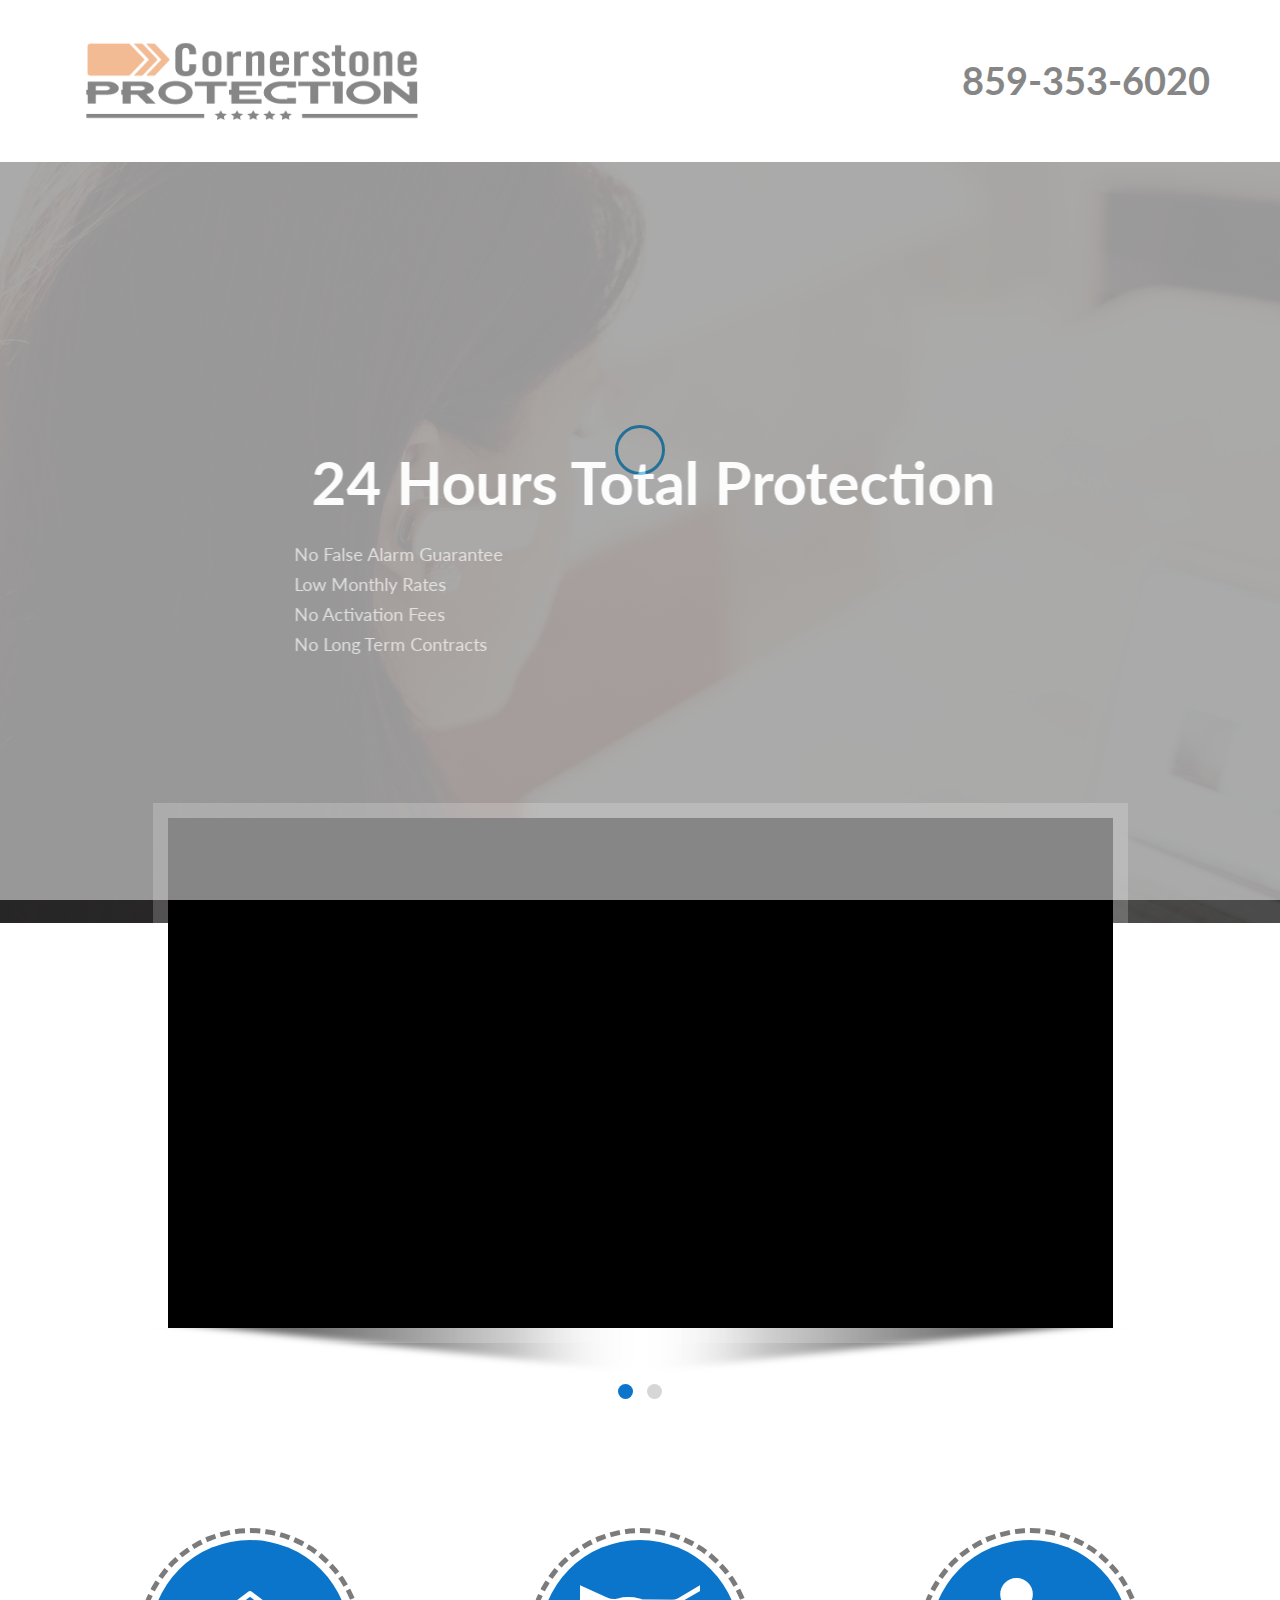
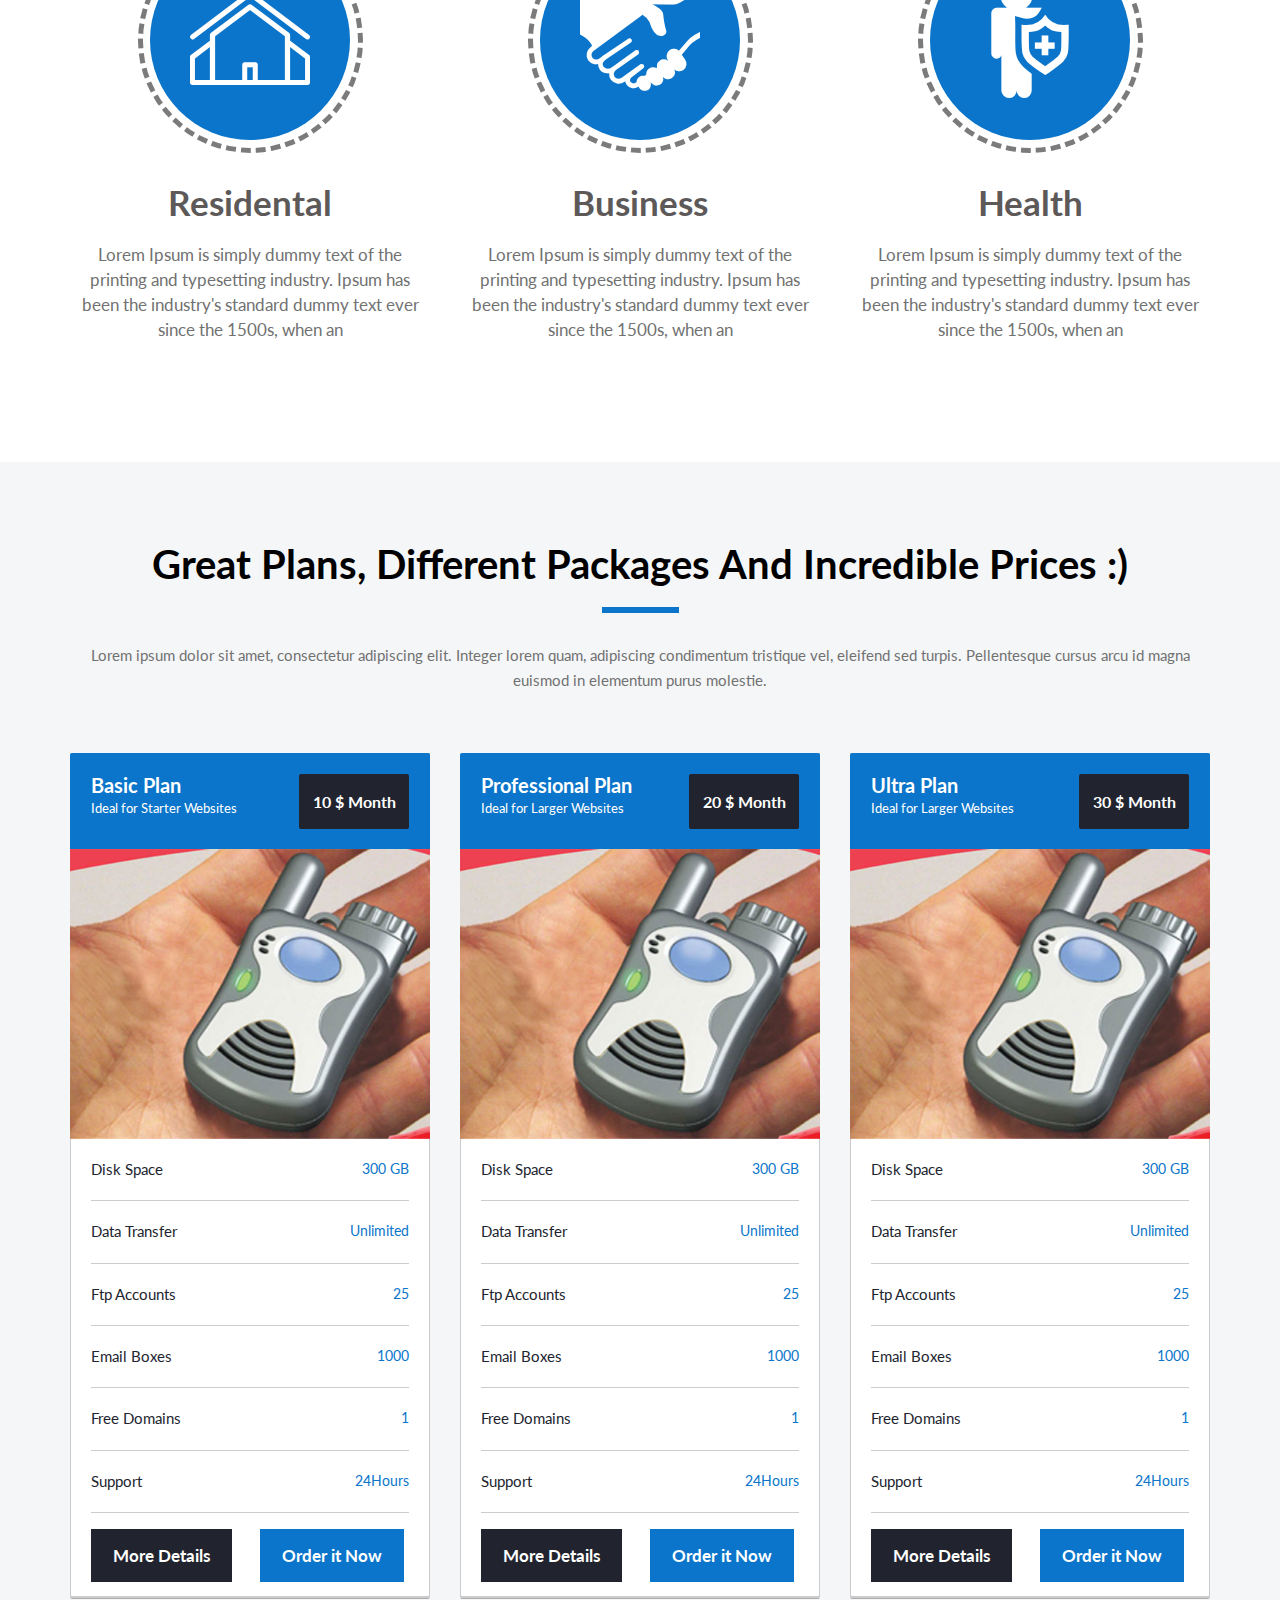
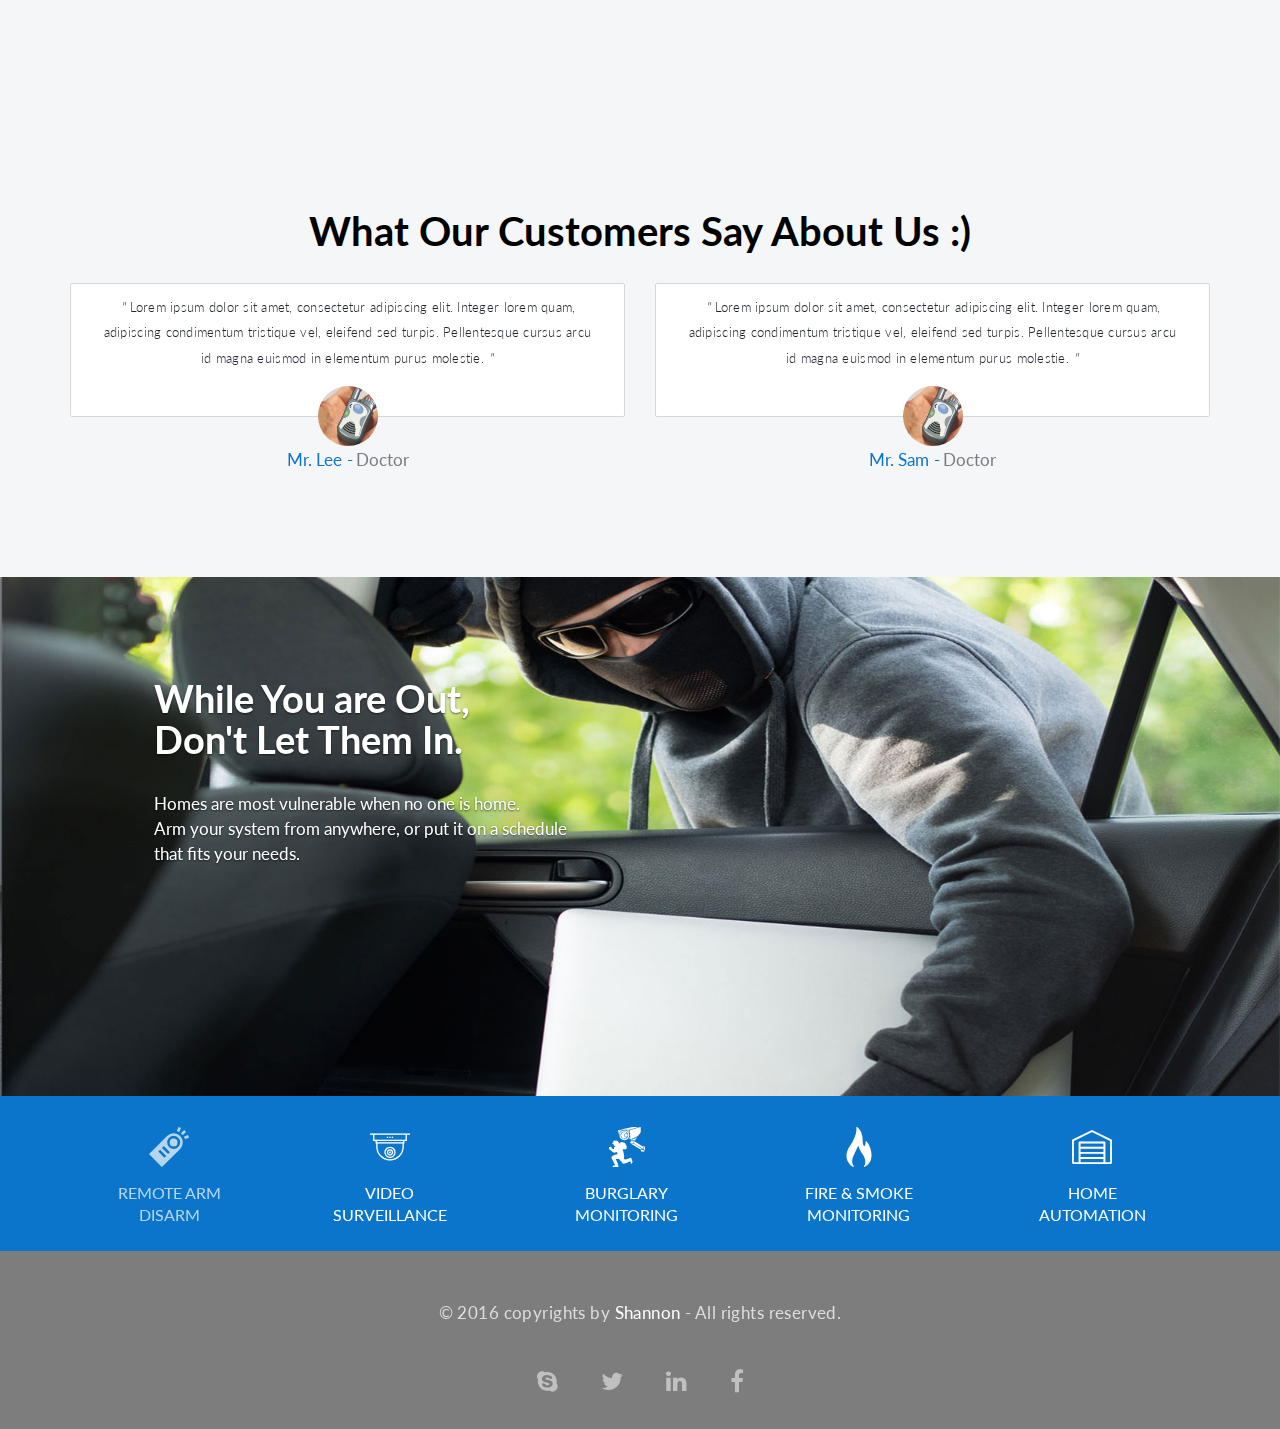
<file: index.html>
<!DOCTYPE html>
<!--[if lt IE 7]>
  <html class="no-js IE lt-ie9 lt-ie8 lt-ie7"></html>
<![endif]-->
<!--[if IE 7]>
  <html class="no-js IE lt-ie9 lt-ie8"></html>
<![endif]-->
<!--[if IE 8]>
  <html class="no-js IE lt-ie9"></html>
<![endif]-->
<!--[if gt IE 8]>
  <html class="no-js IE gt-ie8"></html>
<![endif]-->
<!--[if !IE]><!-->
<html class="no-js" lang="zxx">
  <!--<![endif]-->
  <head>
    <!-- title -->
    <title>CornestoneProtecton</title>
    <!-- meta tags -->
    <meta charset="utf-8">
    <meta http-equiv="X-UA-Compatible" content="IE=edge">
    <meta content="width=device-width,initial-scale=1,maximum-scale=1" name="viewport">
    <meta content="HTML Tidy for Linux (vers 25 March 2009), see www.w3.org" name="generator">
    <meta content="" name="author">
    <meta content="Here is the whole descrption of the website" name="Description">
    <!-- fav icon -->
    <link href="images/icon/favicon.ico" rel="shortcut icon">
    <!-- css => Revulation Slider -->
    <link href="css/revolution-slider.css" media="screen" rel="stylesheet" type="text/css">
    <!-- css => style sheet -->
    <link href="style.css" media="screen" rel="stylesheet" type="text/css">
    <!-- css => Responsive sheet -->
    <link href="css/responsive.css" media="screen" rel="stylesheet" type="text/css">
    
    <!-- HTML5 shim and Respond.js for IE8 support of HTML5 elements and media queries -->
    <!-- WARNING: Respond.js doesn't work if you view the page via file:// -->
    <!--[if lt IE 9]>
      <script src="https://oss.maxcdn.com/html5shiv/3.7.3/html5shiv.min.js"></script>
      <script src="https://oss.maxcdn.com/respond/1.4.2/respond.min.js"></script>
    <![endif]-->
  </head>
  
  <body class="homePage">

    <div class="pre-loder">
      <div class="loding"></div>
    </div><!-- end of pre-loder -->
    
    <div class="allWrapper">

      <div class="headerTop">
        <div class="container">
          <div class="row">
            <div class="col-sm-4">
              <div class="logo"><img src="images/logo.png" class="img-responsive" alt="Logo Image"></div><!-- end of logo -->
            </div><!-- end of col6 -->

            <div class="col-sm-4 col-sm-offset-4">
              <div class="phone">
                <h3>859-353-6020</h3>
              </div>
            </div><!-- end of col4 -->
          </div><!-- end of row -->
        </div><!-- end of container -->
      </div><!-- end of HeaderTop -->

      <!--Main Slider-->
      <section class="main-slider clearfix">
        <div class="tp-banner-container">
          <div class="tp-banner">
            <ul>
              <li data-transition="fade" data-slotamount="1" data-masterspeed="1000" data-thumb="images/banner/banner_02.jpg"  data-saveperformance="off"  data-title="Awesome Title Here">
              <img src="images/banner/banner_02.jpg"  alt=""  data-bgposition="center top" data-bgfit="cover" data-bgrepeat="no-repeat"> 
              <div class="bgOverly"></div><!-- end of bgOverly -->
              <!-- Layer 1 -->
              <div class="tp-caption slidertextbig sfl sfb tp-resizeme"
              data-x="center" data-hoffset="15"
              data-y="center" data-voffset="-60"
              data-speed="1500"
              data-start="0"
              data-easing="easeOutExpo"
              data-splitin="none"
              data-splitout="none"
              data-elementdelay="0.01"
              data-endelementdelay="0.3"
              data-endspeed="1200"
              data-endeasing="Power4.easeIn"><h2>24 Hours Total Protection</h2></div>
              <!-- Layer 2 -->
              <div class="tp-caption sfl sfb tp-resizeme"
              data-x="270" data-hoffset="15"
              data-y="380" data-voffset="57.5"
              data-speed="1500"
              data-start="500"
              data-easing="easeOutExpo"
              data-splitin="none"
              data-splitout="none"
              data-elementdelay="0.01"
              data-endelementdelay="0.3"
              data-endspeed="1200"
              data-endeasing="Power4.easeIn"><div class="sliderpara">No False Alarm Guarantee</div>
              </div>
              
              <!-- Layer 3 -->
              <div class="tp-caption sfl sfb tp-resizeme"
              data-x="270" data-hoffset="15"
              data-y="410" data-voffset="57.5"
              data-speed="1500"
              data-start="500"
              data-easing="easeOutExpo"
              data-splitin="none"
              data-splitout="none"
              data-elementdelay="0.01"
              data-endelementdelay="0.3"
              data-endspeed="1200"
              data-endeasing="Power4.easeIn"><div class="sliderpara">Low Monthly Rates</div>
              </div>

              <!-- Layer 4 -->
              <div class="tp-caption sfl sfb tp-resizeme"
              data-x="270" data-hoffset="15"
              data-y="440" data-voffset="57.5"
              data-speed="1500"
              data-start="500"
              data-easing="easeOutExpo"
              data-splitin="none"
              data-splitout="none"
              data-elementdelay="0.01"
              data-endelementdelay="0.3"
              data-endspeed="1200"
              data-endeasing="Power4.easeIn"><div class="sliderpara">No Activation Fees</div>
              </div>

              <!-- Layer 5 -->
              <div class="tp-caption sfl sfb tp-resizeme"
              data-x="270" data-hoffset="15"
              data-y="470" data-voffset="57.5"
              data-speed="1500"
              data-start="500"
              data-easing="easeOutExpo"
              data-splitin="none"
              data-splitout="none"
              data-elementdelay="0.01"
              data-endelementdelay="0.3"
              data-endspeed="1200"
              data-endeasing="Power4.easeIn"><div class="sliderpara">No Long Term Contracts</div>
              </div>

              </li>
              
              <li data-transition="fade" data-slotamount="1" data-masterspeed="1000" data-thumb="images/banner/banner_01.jpg"  data-saveperformance="off"  data-title="Awesome Title Here">
              <img src="images/banner/banner_01.jpg"  alt=""  data-bgposition="center top" data-bgfit="cover" data-bgrepeat="no-repeat"> 
              <div class="bgOverly"></div><!-- end of bgOverly -->
              <!-- Layer 1 -->
              <div class="tp-caption slidertextbig sfl sfb tp-resizeme"
              data-x="center" data-hoffset="15"
              data-y="center" data-voffset="-60"
              data-speed="1500"
              data-start="0"
              data-easing="easeOutExpo"
              data-splitin="none"
              data-splitout="none"
              data-elementdelay="0.01"
              data-endelementdelay="0.3"
              data-endspeed="1200"
              data-endeasing="Power4.easeIn"><h2>24 Hours Total Protection</h2></div>
              <!-- Layer 2 -->
              <div class="tp-caption sfl sfb tp-resizeme"
              data-x="270" data-hoffset="15"
              data-y="380" data-voffset="57.5"
              data-speed="1500"
              data-start="500"
              data-easing="easeOutExpo"
              data-splitin="none"
              data-splitout="none"
              data-elementdelay="0.01"
              data-endelementdelay="0.3"
              data-endspeed="1200"
              data-endeasing="Power4.easeIn"><div class="sliderpara">No False Alarm Guarantee</div>
              </div>
              
              <!-- Layer 3 -->
              <div class="tp-caption sfl sfb tp-resizeme"
              data-x="270" data-hoffset="15"
              data-y="410" data-voffset="57.5"
              data-speed="1500"
              data-start="500"
              data-easing="easeOutExpo"
              data-splitin="none"
              data-splitout="none"
              data-elementdelay="0.01"
              data-endelementdelay="0.3"
              data-endspeed="1200"
              data-endeasing="Power4.easeIn"><div class="sliderpara">Low Monthly Rates</div>
              </div>

              <!-- Layer 4 -->
              <div class="tp-caption sfl sfb tp-resizeme"
              data-x="270" data-hoffset="15"
              data-y="440" data-voffset="57.5"
              data-speed="1500"
              data-start="500"
              data-easing="easeOutExpo"
              data-splitin="none"
              data-splitout="none"
              data-elementdelay="0.01"
              data-endelementdelay="0.3"
              data-endspeed="1200"
              data-endeasing="Power4.easeIn"><div class="sliderpara">No Activation Fees</div>
              </div>

              <!-- Layer 5 -->
              <div class="tp-caption sfl sfb tp-resizeme"
              data-x="270" data-hoffset="15"
              data-y="470" data-voffset="57.5"
              data-speed="1500"
              data-start="500"
              data-easing="easeOutExpo"
              data-splitin="none"
              data-splitout="none"
              data-elementdelay="0.01"
              data-endelementdelay="0.3"
              data-endspeed="1200"
              data-endeasing="Power4.easeIn"><div class="sliderpara">No Long Term Contracts</div>
              </div>

              </li>
              
            </ul>          
            <div class="tp-bannertimer"></div>
          </div><!-- end of tp-banner -->
        </div><!-- end of tp-banner-container -->
      </section><!-- end of main slider -->

      <section class="videoGallery clearfix" id="videoGallerySection">
        <div class="sectionWrapper">
          <div class="container">
            <div class="row">
              <div class="videoGalleryWrapper">
                <div class="owl-carousel" id="videoCarousel">
                  <div class="item-video col-sm-10 col-sm-offset-1" data-merge="3">
                    <a class="owl-video" href="https://player.vimeo.com/video/157189639"></a>
                  </div><!-- end of item-video -->
                  <div class="item-video col-sm-10 col-sm-offset-1" data-merge="1">
                    <a class="owl-video" href="https://player.vimeo.com/video/171636838"></a>
                  </div><!-- end of item-video -->
                </div><!-- end of videoCarousel -->
                <div class="videoShadow"></div><!-- end of videoShadoe -->
              </div><!-- end of videoGalleryWrapper -->
            </div><!-- end of row -->
          </div><!-- end of container -->
        </div><!-- end of sectionWrapper -->
      </section><!-- end of BusinessArea -->

      <section class="serviceArea clearfix" id="serviceSection">
        <div class="sectionWrapper">
          <div class="container">
            <div class="row">
              <div class="col-sm-4">
                <div class="service-content-single">
                  <div class="service-meta">
                    <div class="serviceIconborder">
                      <div class="serviceIcon">
                        <a href="https://www.freeus.com"> <i class="flaticon flaticon-house"></i></a>
                      </div><!-- end of serviceIcon -->
                    </div><!-- end of serviceIconBorder -->
                    <h4><a href="https://www.freeus.com"> Residental</a></h4>
                    <p>Lorem Ipsum is simply dummy text of the printing and typesetting industry. Ipsum has been the industry's standard dummy text ever since the 1500s, when an </p>
                  </div><!-- end of business-meta -->
                </div><!-- end of business-content-single -->
              </div><!-- end of col4 -->

              <div class="col-sm-4">
                <div class="service-content-single">
                  <div class="service-meta">
                    <div class="serviceIconborder">
                      <div class="serviceIcon">
                        <a href="https://www.freeus.com"> <i class="flaticon flaticon-business"></i></a>
                      </div><!-- end of serviceIcon -->
                    </div><!-- end of serviceIconBorder -->
                    <h4><a href="https://www.freeus.com"> Business</a></h4>
                    <p>Lorem Ipsum is simply dummy text of the printing and typesetting industry. Ipsum has been the industry's standard dummy text ever since the 1500s, when an </p>
                  </div><!-- end of business-meta -->
                </div><!-- end of business-content-single -->
              </div><!-- end of col4 -->

              <div class="col-sm-4">
                <div class="service-content-single">
                  <div class="service-meta">
                    <div class="serviceIconborder">
                      <div class="serviceIcon">
                        <a href="https://www.freeus.com"> <i class="flaticon flaticon-people"></i></a>
                      </div><!-- end of serviceIcon -->
                    </div><!-- end of serviceIconBorder -->
                    <h4><a href="https://www.freeus.com"> Health</a></h4>
                    <p>Lorem Ipsum is simply dummy text of the printing and typesetting industry. Ipsum has been the industry's standard dummy text ever since the 1500s, when an </p>
                  </div><!-- end of business-meta -->
                </div><!-- end of business-content-single -->
              </div><!-- end of col4 -->
            </div><!-- end of row -->
          </div><!-- end of container -->
        </div><!-- end of sectionWrapper -->
      </section><!-- end of BusinessArea -->

      <!-- Pricing -->
      <section class="pricing section mainSection scrollAnchor lightGraySection" id="pricing">
        <div class="sectionWrapper">
          <div class="container">
            <div class="row">

              <div class="col-md-12">
                <div class="sectionTitle text-center">
                  <h2 class="sectionHeader">
                    Great Plans, Different Packages And Incredible Prices :)
                    <span class="genaralBorder"></span>
                  </h2><!-- end of sectionHeader -->
                  <p>Lorem ipsum dolor sit amet, consectetur adipiscing elit. Integer lorem quam, adipiscing condimentum tristique vel, eleifend sed turpis. Pellentesque cursus arcu id magna euismod in elementum purus molestie.</p>
                </div><!-- end of sectionTitle -->
              </div><!-- end of section title -->
              
              <div class="col-md-4">
                <div class="pricingTable">
                  <header class="pricingHeader clearfix">
                    <h3 class="pricingTitle planTitle">
                      Basic Plan
                      <br>
                      <span>Ideal for Starter Websites</span>
                    </h3>
                    <span class="pricingPerMonth">10 $ Month</span>
                  </header><!-- end pricing header -->
                  <img  src="images/product/product_01.jpg" title="Plan 1" alt="Plan 1">
                  <ul class="pricingBody planBody">
                    <li>
                      Disk Space
                      <span>300 GB</span>
                    </li>
                    <li>
                      Data Transfer
                      <span>Unlimited</span>
                    </li>
                    <li>
                      Ftp Accounts
                      <span>25</span>
                    </li>
                    <li>
                      Email Boxes
                      <span>1000</span>
                    </li>
                    <li>
                      Free Domains
                      <span>1</span>
                    </li>
                    <li>
                      Support
                      <span>24Hours</span>
                    </li>
                    <li class="clearfix">
                      <p><a class="generalLink moreDetails" href="#" title="More Details">More Details</a></p>
                      <p><a class="generalLink orderNow" href="#" title="Order it Now">Order it Now</a></p>
                    </li>
                  </ul><!-- end pricing body -->
                </div><!-- end of pricing table -->
              </div><!-- end of col4 -->

              <div class="col-md-4">
                <div class="pricingTable">
                  <header class="pricingHeader clearfix">
                    <h3 class="pricingTitle planTitle">
                      Professional Plan
                      <br>
                      <span>Ideal for Larger Websites</span>
                    </h3>
                    <span class="pricingPerMonth">20 $ Month</span>
                  </header><!-- end pricing header -->
                  <img  src="images/product/product_01.jpg" title="Plan 1" alt="Plan 1">
                  <ul class="pricingBody planBody">
                    <li>
                      Disk Space
                      <span>300 GB</span>
                    </li>
                    <li>
                      Data Transfer
                      <span>Unlimited</span>
                    </li>
                    <li>
                      Ftp Accounts
                      <span>25</span>
                    </li>
                    <li>
                      Email Boxes
                      <span>1000</span>
                    </li>
                    <li>
                      Free Domains
                      <span>1</span>
                    </li>
                    <li>
                      Support
                      <span>24Hours</span>
                    </li>
                    <li class="clearfix">
                      <p><a class="generalLink moreDetails" href="#" title="More Details">More Details</a></p>
                      <p><a class="generalLink orderNow" href="#" title="Order it Now">Order it Now</a></p>
                    </li>
                  </ul><!-- end pricing body -->
                </div><!-- end of pricing table -->
              </div><!-- end of col4 -->

              <div class="col-md-4">
                <div class="pricingTable">
                  <header class="pricingHeader clearfix">
                    <h3 class="pricingTitle planTitle">
                      Ultra Plan
                      <br>
                      <span>Ideal for Larger Websites</span>
                    </h3>
                    <span class="pricingPerMonth">30 $ Month</span>
                  </header><!-- end pricing header -->
                  <img  src="images/product/product_01.jpg" title="Plan 1" alt="Plan 1">
                  <ul class="pricingBody planBody">
                    <li>
                      Disk Space
                      <span>300 GB</span>
                    </li>
                    <li>
                      Data Transfer
                      <span>Unlimited</span>
                    </li>
                    <li>
                      Ftp Accounts
                      <span>25</span>
                    </li>
                    <li>
                      Email Boxes
                      <span>1000</span>
                    </li>
                    <li>
                      Free Domains
                      <span>1</span>
                    </li>
                    <li>
                      Support
                      <span>24Hours</span>
                    </li>
                    <li class="clearfix">
                      <p><a class="generalLink moreDetails" href="#" title="More Details">More Details</a></p>
                      <p><a class="generalLink orderNow" href="#" title="Order it Now">Order it Now</a></p>
                    </li>
                  </ul><!-- end pricing body -->
                </div><!-- end of pricing table -->
              </div><!-- end of col4 -->

            </div><!-- end of row-->
          </div><!-- end of container -->
        </div><!-- end of section wrapper -->
      </section><!-- end of pricing section -->
        <!-- Testmonials -->
      <section class="testmonials section lightGraySection" id="testmonials">
        <div class="sectionWrapper">
          <div class="container">

            <div class="row">
              <div class="col-md-12 sectionTitle text-center">
                <h2 class="sectionHeader">
                  What Our Customers Say About Us :)
                  <span class="generalBorder"></span>
                </h2><!-- end of sectionHeader -->
              </div><!-- end of section title -->
            </div><!-- end of row -->

            <div class="row">
              <div id="testmonialsCarousel" class="testmonialsCarousel owl-carousel testmonialsGallary">

                <div class="col-md-6 col-sm-6 item testmonial singleTestmonialWrapper3">
                  <div class="singleTestmonial">
                    <div class="testmonialsTopContents clearfix">
                      <img alt="testmonials user" class="testmonialthumb" src="images/author/product_01.jpg">
                      <blockquote><p>Lorem ipsum dolor sit amet, consectetur adipiscing elit. Integer lorem quam, adipiscing condimentum tristique vel, eleifend sed turpis. Pellentesque cursus arcu id magna euismod in elementum purus molestie.</p></blockquote>
                    </div><!-- end of testmonials top contents -->
                    <div class="testmonialsBottomContents">
                      <p class="userName">Mr. Lee</p>
                      <p class="userWebsite">Doctor</a></p>
                    </div><!-- end of testmonials bottom contents -->
                  </div><!-- end of single testmonial -->
                  
                </div><!-- end of single testmonials wrapper -->

                <div class="col-md-6 col-sm-6 item testmonial singleTestmonialWrapper3">
                  <div class="singleTestmonial">
                    <div class="testmonialsTopContents clearfix">
                      <img alt="testmonials user" class="testmonialthumb" src="images/author/product_01.jpg">
                      <blockquote><p>Lorem ipsum dolor sit amet, consectetur adipiscing elit. Integer lorem quam, adipiscing condimentum tristique vel, eleifend sed turpis. Pellentesque cursus arcu id magna euismod in elementum purus molestie.</p></blockquote>
                    </div><!-- end of testmonials top contents -->
                    <div class="testmonialsBottomContents">
                      <p class="userName">Mr. Sam</p>
                      <p class="userWebsite">Doctor</a></p>
                    </div><!-- end of testmonials bottom contents -->
                  </div><!-- end of single testmonial -->
                  
                </div><!-- end of single testmonials wrapper -->
                
                <div class="col-md-6 col-sm-6 item testmonial singleTestmonialWrapper3">
                  <div class="singleTestmonial">
                    <div class="testmonialsTopContents clearfix">
                      <img alt="testmonials user" class="testmonialthumb" src="images/author/product_01.jpg">
                      <blockquote><p>Lorem ipsum dolor sit amet, consectetur adipiscing elit. Integer lorem quam, adipiscing condimentum tristique vel, eleifend sed turpis. Pellentesque cursus arcu id magna euismod in elementum purus molestie.</p></blockquote>
                    </div><!-- end of testmonials top contents -->
                    <div class="testmonialsBottomContents">
                      <p class="userName">Mr. Lee</p>
                      <p class="userWebsite">Doctor</a></p>
                    </div><!-- end of testmonials bottom contents -->
                  </div><!-- end of single testmonial -->
                  
                </div><!-- end of single testmonials wrapper -->
                
                <div class="col-md-6 col-sm-6 item testmonial singleTestmonialWrapper3">
                  <div class="singleTestmonial">
                    <div class="testmonialsTopContents clearfix">
                      <img alt="testmonials user" class="testmonialthumb" src="images/author/product_01.jpg">
                      <blockquote><p>Lorem ipsum dolor sit amet, consectetur adipiscing elit. Integer lorem quam, adipiscing condimentum tristique vel, eleifend sed turpis. Pellentesque cursus arcu id magna euismod in elementum purus molestie.</p></blockquote>
                    </div><!-- end of testmonials top contents -->
                    <div class="testmonialsBottomContents">
                      <p class="userName">Mr. Sam</p>
                      <p class="userWebsite">Doctor</a></p>
                    </div><!-- end of testmonials bottom contents -->
                  </div><!-- end of single testmonial -->
                  
                </div><!-- end of single testmonials wrapper -->
                
                <div class="col-md-6 col-sm-6 item testmonial singleTestmonialWrapper3">
                  <div class="singleTestmonial">
                    <div class="testmonialsTopContents clearfix">
                      <img alt="testmonials user" class="testmonialthumb" src="images/author/product_01.jpg">
                      <blockquote><p>Lorem ipsum dolor sit amet, consectetur adipiscing elit. Integer lorem quam, adipiscing condimentum tristique vel, eleifend sed turpis. Pellentesque cursus arcu id magna euismod in elementum purus molestie.</p></blockquote>
                    </div><!-- end of testmonials top contents -->
                    <div class="testmonialsBottomContents">
                      <p class="userName">Mr. Lee</p>
                      <p class="userWebsite">Doctor</a></p>
                    </div><!-- end of testmonials bottom contents -->
                  </div><!-- end of single testmonial -->
                  
                </div><!-- end of single testmonials wrapper -->
                
                <div class="col-md-6 col-sm-6 item testmonial singleTestmonialWrapper3">
                  <div class="singleTestmonial">
                    <div class="testmonialsTopContents clearfix">
                      <img alt="testmonials user" class="testmonialthumb" src="images/author/product_01.jpg">
                      <blockquote><p>Lorem ipsum dolor sit amet, consectetur adipiscing elit. Integer lorem quam, adipiscing condimentum tristique vel, eleifend sed turpis. Pellentesque cursus arcu id magna euismod in elementum purus molestie.</p></blockquote>
                    </div><!-- end of testmonials top contents -->
                    <div class="testmonialsBottomContents">
                      <p class="userName">Mr. Sam</p>
                      <p class="userWebsite">Doctor</a></p>
                    </div><!-- end of testmonials bottom contents -->
                  </div><!-- end of single testmonial -->
                  
                </div><!-- end of single testmonials wrapper -->
              
              </div><!-- end of testmonials gallary -->
            </div><!-- end of row -->
          </div><!-- end of container -->
        </div><!-- end of section wrapper -->
      </section><!-- end testmonials section -->
	  
      <section class="featurePanel clearfix" id="FeatureWrapper">
        <div class="sectionWrapper">
          <div id="myCarousel" class="carousel slide" data-ride="carousel" data-interval="false">
            <!-- Wrapper for slides -->
            <div class="carousel-inner">
              <div class="item active">
                <img src="images/tab/tabimg-01.jpg" class="img-responsive" alt="Tab Image">
                <div class="carousel-caption">
                  <h3 class="text-left">While You are Out, <br>Don't Let Them In.</h3>
                  <p class="text-left">
                    Homes are most vulnerable when no one is home.<br>
                    Arm your system from anywhere, or put it on a schedule<br>
                    that fits your needs.</p>
                </div><!-- End of carousel-caption -->
              </div><!-- End of Item -->
              <div class="item">
                <img src="images/tab/tabimg-02.jpg" class="img-responsive" alt="Tab Image">
                <div class="carousel-caption">
                  <h3 class="text-left">While You are Out, <br>Don't Let Them In.</h3>
                  <p class="text-left">
                    Homes are most vulnerable when no one is home.<br>
                    Arm your system from anywhere, or put it on a schedule<br>
                    that fits your needs.</p>
                </div><!-- End of carousel-caption -->
              </div><!-- End of Item -->
              <div class="item">
                <img src="images/tab/tabimg-01.jpg" class="img-responsive" alt="Tab Image">
                <div class="carousel-caption">
                  <h3 class="text-left">While You are Out, <br>Don't Let Them In.</h3>
                  <p class="text-left">
                    Homes are most vulnerable when no one is home.<br>
                    Arm your system from anywhere, or put it on a schedule<br>
                    that fits your needs.</p>
                </div><!-- End of carousel-caption -->
              </div><!-- End of Item -->
              <div class="item">
                <img src="images/tab/tabimg-01.jpg" class="img-responsive" alt="Tab Image">
                <div class="carousel-caption">
                  <h3 class="text-left">While You are Out, <br>Don't Let Them In.</h3>
                  <p class="text-left">
                    Homes are most vulnerable when no one is home.<br>
                    Arm your system from anywhere, or put it on a schedule<br>
                    that fits your needs.</p>
                </div><!-- End of carousel-caption -->
              </div><!-- End of Item -->
              <div class="item">
                <img src="images/tab/tabimg-01.jpg" class="img-responsive" alt="Tab Image">
                <div class="carousel-caption">
                  <h3 class="text-left">While You are Out, <br>Don't Let Them In.</h3>
                  <p class="text-left">
                    Homes are most vulnerable when no one is home.<br>
                    Arm your system from anywhere, or put it on a schedule<br>
                    that fits your needs.</p>
                </div><!-- End of carousel-caption -->
              </div><!-- End of Item -->
              <div class="item">
                <img src="images/tab/tabimg-01.jpg" alt="Tab Image">
                <div class="carousel-caption">
                  <h3 class="text-left">While You are Out, <br>Don't Let Them In.</h3>
                  <p class="text-left">
                        Homes are most vulnerable when no one is home.<br>
                      Arm your system from anywhere, or put it on a schedule<br>
                      that fits your needs.</p>
                </div><!-- End of carousel-caption -->
              </div><!-- End of Item -->
            </div><!-- End of Carousel Inner -->
          </div>
          <!-- End Carousel -->

          <div class="NavTabBg" id="FeatureTab">
            <div class="container">
              <div class="row">
                <div class="col-sm-12">
                  <ul class="nav nav-pills nav-justified CornestoneProtectonList">
                    <li data-target="#myCarousel" data-slide-to="0" class="active">
                      <a href="#">
                        <i class="featureIcon flaticon-camera-remote-control"></i>REMOTE ARM DISARM
                      </a>
                    </li>
                    <li data-target="#myCarousel" data-slide-to="1">
                      <a href="#"><i class="featureIcon flaticon-security-camera"></i> VIDEO <br />SURVEILLANCE</a>
                    </li>
                    <li data-target="#myCarousel" data-slide-to="2">
                      <a href="#"><i class="featureIcon flaticon-surveillance-camera-filming-a-robber"></i> BURGLARY MONITORING</a>
                    </li>
                    <li data-target="#myCarousel" data-slide-to="3">
                      <a href="#"><i class="featureIcon flaticon-flame"></i> FIRE & SMOKE MONITORING</a>
                    </li>
                    <li data-target="#myCarousel" data-slide-to="4">
                      <a href="#"><i class="featureIcon flaticon-storage"></i>HOME <br /> AUTOMATION</a>
                    </li>
                  </ul><!-- end of CornestoneProtectonList -->
                </div><!-- end of col12 -->
              </div><!-- end of row-->
            </div><!-- end of container -->
          </div><!-- end of NavTabBG -->

        </div><!-- end of sectionWrapper -->
      </section><!-- end of BusinessArea -->



      <section class="footer clearfix graySection" id="mainFooter">
        <div class="sectionWrapper">
          <div class="bottomFooter clearfix" id="bottomFooter">
            <div class="container">
              <div class="row">
                <div class="col-sm-12">
                  <div class="FooterCopyRight">
                    <div class="copyright text-center">© 2016 copyrights by <span class="fttextwhite">shannon </span>- All rights reserved.
                    </div>
                    <ul class="footerSocialShare text-center">
                      <li><a href="#"><i class="fa fa-skype"></i></a></li>
                      <li><a href="#"><i class="fa fa-twitter"></i></a></li>
                      <li><a href="#"><i class="fa fa-linkedin"></i></a></li>
                      <li><a href="#"><i class="fa fa-facebook"></i></a></li>
                    </ul><!-- end of change -->
                  </div><!-- end of FooterRopyRight -->
                </div><!-- end of col12 -->
              </div><!-- end of row -->

            </div><!-- end of container -->
          </div><!-- end of bottomFooter -->
        </div><!-- end of sectionWrapper -->
      </section><!-- end of footer -->


    </div><!-- end of allWrapper -->


    <!-- SCRIPTS ========================================== -->
    <script type="text/javascript" src="js/jquery-3.1.1.min.js"></script>
    <script type="text/javascript" src="js/jquery-migrate-3.0.0.js"></script>
    <script type="text/javascript" src="js/bootstrap.min.js"></script>
    <script type="text/javascript" src="js/revolution.min.js"></script>
    <script type="text/javascript" src="js/owl.carousel.js"></script>
    <script type="text/javascript" src="js/scripts.js"></script>

  </body>
</html>
</file>
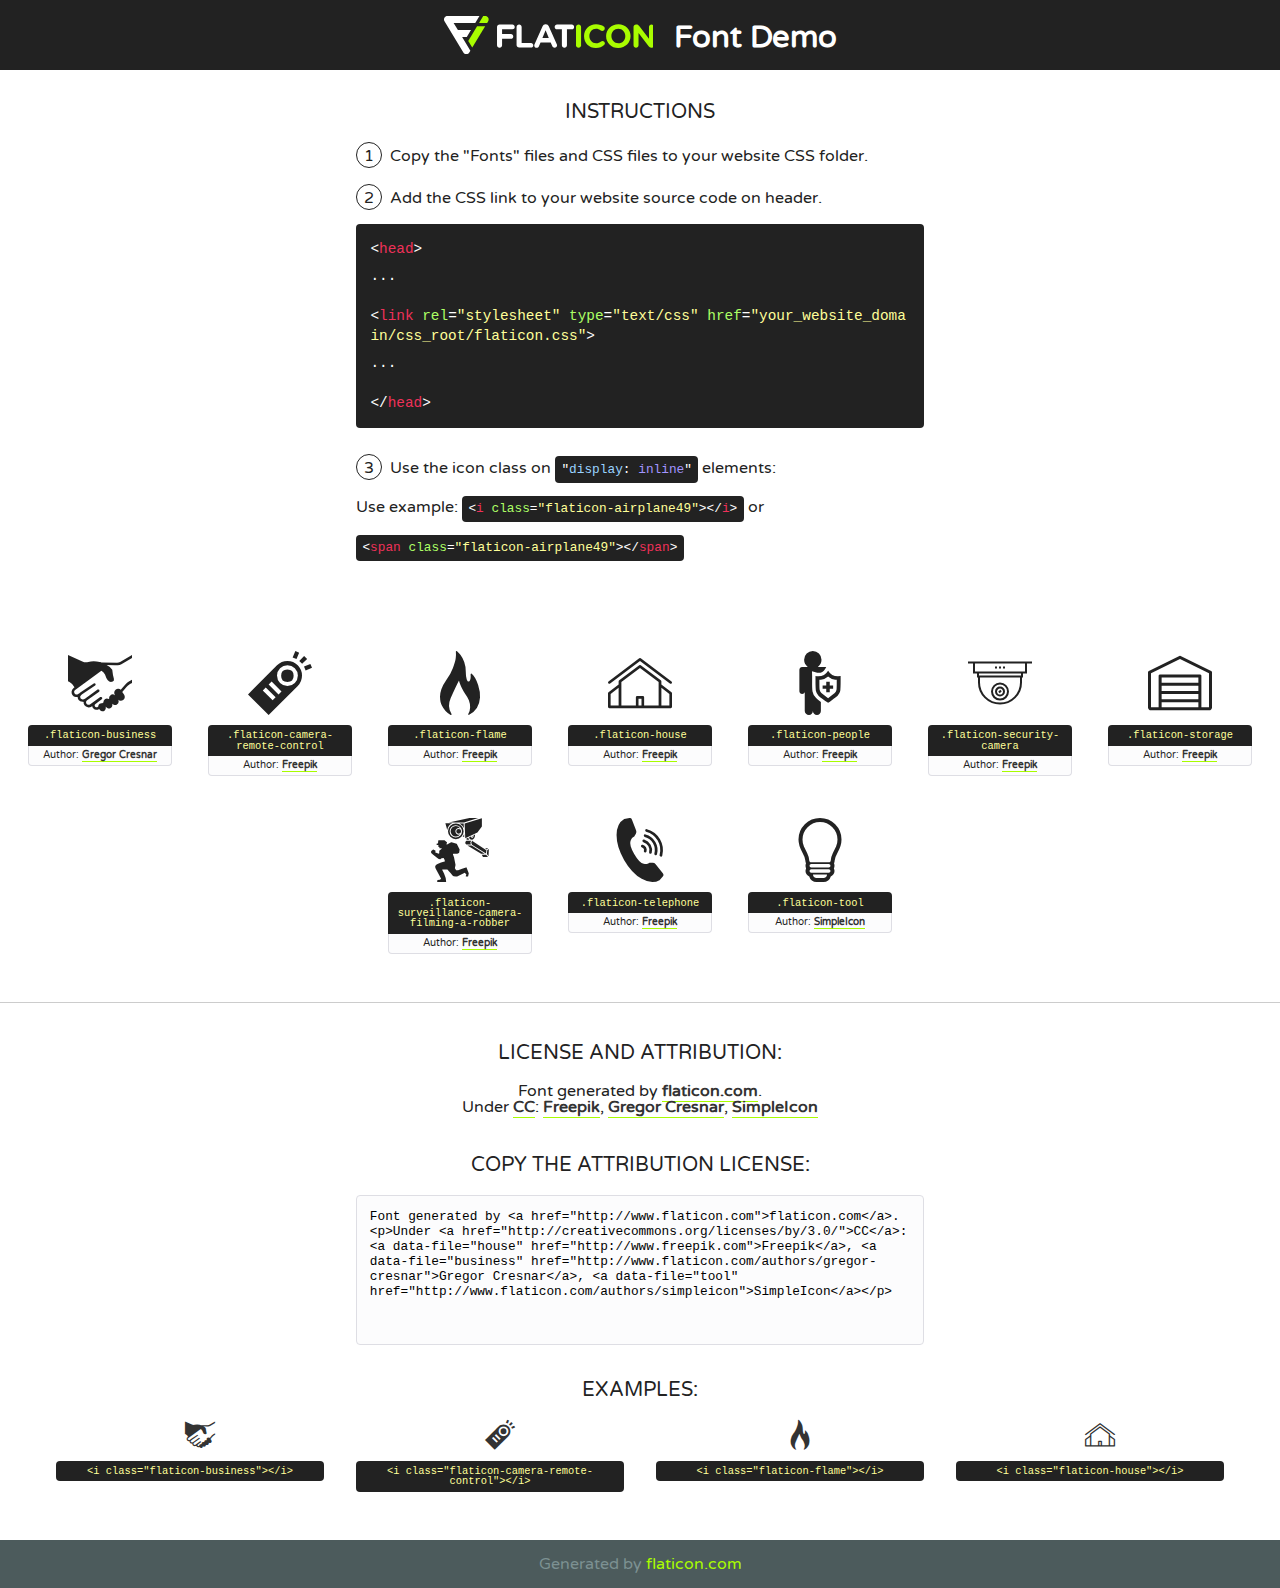
<file: flat-icon/flaticon.html>
<!DOCTYPE html>
<!--
  Flaticon icon font: Flaticon
  Creation date: 20/11/2016 14:09
-->
<html>
<!DOCTYPE html>
<html>

<head>
    <title>Flaticon WebFont</title>
    <link href="http://fonts.googleapis.com/css?family=Varela+Round" rel="stylesheet" type="text/css" />
    <link rel="stylesheet" type="text/css" href="flaticon.css">
    <meta charset="UTF-8">
    <style>
    html, body, div, span, applet, object, iframe,
    h1, h2, h3, h4, h5, h6, p, blockquote, pre,
    a, abbr, acronym, address, big, cite, code,
    del, dfn, em, img, ins, kbd, q, s, samp,
    small, strike, strong, sub, sup, tt, var,
    b, u, i, center,
    dl, dt, dd, ol, ul, li,
    fieldset, form, label, legend,
    table, caption, tbody, tfoot, thead, tr, th, td,
    article, aside, canvas, details, embed, 
    figure, figcaption, footer, header, hgroup, 
    menu, nav, output, ruby, section, summary,
    time, mark, audio, video {
        margin: 0;
        padding: 0;
        border: 0;
        font-size: 100%;
        font: inherit;
        vertical-align: baseline;
    }
    /* HTML5 display-role reset for older browsers */
    article, aside, details, figcaption, figure, 
    footer, header, hgroup, menu, nav, section {
        display: block;
    }
    body {
        line-height: 1;
    }
    ol, ul {
        list-style: none;
    }
    blockquote, q {
        quotes: none;
    }
    blockquote:before, blockquote:after,
    q:before, q:after {
        content: '';
        content: none;
    }
    table {
        border-collapse: collapse;
        border-spacing: 0;
    }
    body {
        font-family: 'Varela Round', Helvetica, Arial, sans-serif;
        font-size: 16px;
        color: #222;
    }
    a {
        color: #333;
        border-bottom: 1px solid #a9fd00;
        font-weight: bold;
        text-decoration: none;
    }
    * {
        -moz-box-sizing: border-box;
        -webkit-box-sizing: border-box;
        box-sizing: border-box;
        margin: 0;
        padding: 0;
    }
    [class^="flaticon-"]:before, [class*=" flaticon-"]:before, [class^="flaticon-"]:after, [class*=" flaticon-"]:after {
        font-family: Flaticon;
        font-size: 30px;
        font-style: normal;
        margin-left: 20px;
        color: #333;
    }
    .wrapper {
        max-width: 600px;
        margin: auto;
        padding: 0 1em;
    }
    .title {
        font-size: 1.25em;
        text-align: center;
        margin-bottom: 1em;
        text-transform: uppercase;
    }
    header {
        text-align: center;
        background-color: #222;
        color: #fff;
        padding: 1em;
    }
    header .logo {
        width: 210px;
        height: 38px;
        display: inline-block;
        vertical-align: middle;
        margin-right: 1em;
        border: none;
    }
    header strong {
        font-size: 1.95em;
        font-weight: bold;
        vertical-align: middle;
        margin-top: 5px;
        display: inline-block;
    }
    .demo {
        margin: 2em auto;
        line-height: 1.25em;
    }
    .demo ul li {
        margin-bottom: 1em;
    }
    .demo ul li .num {
        color: #222;
        border-radius: 20px;
        display: inline-block;
        width: 26px;
        padding: 3px;
        height: 26px;
        text-align: center;
        margin-right: 0.5em;
        border: 1px solid #222;
    }
    .demo ul li code {
        background-color: #222;
        border-radius: 4px;
        padding: 0.25em 0.5em;
        display: inline-block;
        color: #fff;
        font-family: Consolas,Monaco,Lucida Console,Liberation Mono,DejaVu Sans Mono,Bitstream Vera Sans Mono,Courier New, monospace;
        font-weight: lighter;
        margin-top: 1em;
        font-size: 0.8em;
        word-break: break-all;
    }
    .demo ul li code.big {
        padding: 1em;
        font-size: 0.9em;
    }
    .demo ul li code .red {
        color: #EF3159;
    }
    .demo ul li code .green {
        color: #ACFF65;
    }
    .demo ul li code .yellow {
        color: #FFFF99;
    }
    .demo ul li code .blue {
        color: #99D3FF;
    }
    .demo ul li code .purple {
        color: #A295FF;
    }
    .demo ul li code .dots {
        margin-top: 0.5em;
        display: block;
    }
    #glyphs {
        border-bottom: 1px solid #ccc;
        padding: 2em 0;
        text-align: center;
    }
    .glyph {
        display: inline-block;
        width: 9em;
        margin: 1em;
        text-align: center;
        vertical-align: top;
        background: #FFF;
    }
    .glyph .glyph-icon {
        padding: 10px;
        display: block;
        font-family:"Flaticon";
        font-size: 64px;
        line-height: 1;
    }
    .glyph .glyph-icon:before {
        font-size: 64px;
        color: #222;
        margin-left: 0;
    }
    .class-name {
        font-size: 0.65em;
        background-color: #222;
        color: #fff;
        border-radius: 4px 4px 0 0;
        padding: 0.5em;
        color: #FFFF99;
        font-family: Consolas,Monaco,Lucida Console,Liberation Mono,DejaVu Sans Mono,Bitstream Vera Sans Mono,Courier New, monospace;
    }
    .author-name {
        font-size: 0.6em;
        background-color: #fcfcfd;
        border: 1px solid #DEDEE4;
        border-top: 0;
        border-radius: 0 0 4px 4px;
        padding: 0.5em;
    }
    .class-name:last-child {
        font-size: 10px;
        color:#888;
    }
    .class-name:last-child a {
        font-size: 10px;
        color:#555;
    }
    .class-name:last-child a:hover {
        color:#a9fd00;
    }
    .glyph > input {
        display: block;
        width: 100px;
        margin: 5px auto;
        text-align: center;
        font-size: 12px;
        cursor: text;
    }
    .glyph > input.icon-input {
        font-family:"Flaticon";
        font-size: 16px;
        margin-bottom: 10px;
    }
    .attribution .title {
        margin-top: 2em;
    }
    .attribution textarea {
        background-color: #fcfcfd;
        padding: 1em;
        border: none;
        box-shadow: none;
        border: 1px solid #DEDEE4;
        border-radius: 4px;
        resize: none;
        width: 100%;
        height: 150px;
        font-size: 0.8em;
        font-family: Consolas,Monaco,Lucida Console,Liberation Mono,DejaVu Sans Mono,Bitstream Vera Sans Mono,Courier New, monospace;
        -webkit-appearance: none;
    }
    .iconsuse {
        margin: 2em auto;
        text-align: center;
        max-width: 1200px;
    }
    .iconsuse:after {
        content: '';
        display: table;
        clear: both;
    }
    .iconsuse .image {
        float: left;
        width: 25%;
        padding: 0 1em;
    }
    .iconsuse .image p {
        margin-bottom: 1em;
    }
    .iconsuse .image span {
        display: block;
        font-size: 0.65em;
        background-color: #222;
        color: #fff;
        border-radius: 4px;
        padding: 0.5em;
        color: #FFFF99;
        margin-top: 1em;
        font-family: Consolas,Monaco,Lucida Console,Liberation Mono,DejaVu Sans Mono,Bitstream Vera Sans Mono,Courier New, monospace;
    }
    #footer {
        text-align: center;
        background-color: #4C5B5C;
        color: #7c9192;
        padding: 1em;
    }
    #footer a {
        border: none;
        color: #a9fd00;
        font-weight: normal;
    }
    @media (max-width: 960px) {
        .iconsuse .image {
            width: 50%;
        }
    }
    @media (max-width: 560px) {
        .iconsuse .image {
            width: 100%;
        }
    }
    </style>
</head>

<body class="characters-off">

    <header>
        <a href="http://www.flaticon.com" target="_blank" class="logo">
            <svg version="1.1" xmlns="http://www.w3.org/2000/svg" xmlns:xlink="http://www.w3.org/1999/xlink" xmlns:a="http://ns.adobe.com/AdobeSVGViewerExtensions/3.0/" viewBox="0 0 560.875 102.036" enable-background="new 0 0 560.875 102.036" xml:space="preserve">
                <defs>
                </defs>
                <g>
                    <g class="letters">
                        <path fill="#ffffff" d="M141.596,29.675c0-3.777,2.985-6.767,6.764-6.767h34.438c3.426,0,6.15,2.728,6.15,6.15
                        c0,3.43-2.724,6.149-6.15,6.149h-27.674v13.091h23.719c3.429,0,6.151,2.724,6.151,6.15c0,3.43-2.723,6.149-6.151,6.149h-23.719
                        v17.574c0,3.773-2.986,6.761-6.764,6.761c-3.779,0-6.764-2.989-6.764-6.761V29.675z"></path>
                        <path fill="#ffffff" d="M193.844,29.149c0-3.781,2.985-6.767,6.764-6.767c3.776,0,6.763,2.985,6.763,6.767v42.957h25.039
                        c3.426,0,6.149,2.726,6.149,6.153c0,3.425-2.723,6.15-6.149,6.15h-31.802c-3.779,0-6.764-2.986-6.764-6.768V29.149z"></path>
                        <path fill="#ffffff" d="M241.891,75.71l21.438-48.407c1.492-3.341,4.215-5.357,7.906-5.357h0.792
                        c3.686,0,6.323,2.017,7.815,5.357l21.439,48.407c0.436,0.967,0.701,1.845,0.701,2.723c0,3.602-2.809,6.501-6.414,6.501
                        c-3.161,0-5.269-1.845-6.499-4.655l-4.132-9.661h-27.059l-4.301,10.102c-1.144,2.631-3.426,4.214-6.237,4.214
                        c-3.517,0-6.24-2.81-6.24-6.325C241.1,77.64,241.451,76.677,241.891,75.71z M279.932,58.666l-8.521-20.297l-8.526,20.297H279.932
                        z"></path>
                        <path fill="#ffffff" d="M314.864,35.387H301.86c-3.429,0-6.239-2.813-6.239-6.238c0-3.429,2.811-6.24,6.239-6.24h39.533
                        c3.426,0,6.237,2.811,6.237,6.24c0,3.425-2.811,6.238-6.237,6.238h-13.001v42.785c0,3.773-2.99,6.761-6.764,6.761
                        c-3.779,0-6.764-2.989-6.764-6.761V35.387z"></path>
                        <path fill="#A9FD00" d="M352.615,29.149c0-3.781,2.985-6.767,6.767-6.767c3.774,0,6.761,2.985,6.761,6.767v49.024
                        c0,3.773-2.987,6.761-6.761,6.761c-3.781,0-6.767-2.989-6.767-6.761V29.149z"></path>
                        <path fill="#A9FD00" d="M374.132,53.836v-0.179c0-17.481,13.178-31.801,32.065-31.801c9.22,0,15.459,2.458,20.557,6.238
                        c1.402,1.054,2.637,2.985,2.637,5.357c0,3.692-2.985,6.59-6.681,6.59c-1.845,0-3.071-0.702-4.044-1.319
                        c-3.776-2.813-7.729-4.393-12.562-4.393c-10.364,0-17.831,8.611-17.831,19.154v0.173c0,10.542,7.291,19.329,17.831,19.329
                        c5.715,0,9.492-1.756,13.359-4.834c1.049-0.874,2.458-1.491,4.039-1.491c3.429,0,6.325,2.813,6.325,6.236
                        c0,2.106-1.056,3.78-2.282,4.834c-5.539,4.834-12.036,7.733-21.878,7.733C387.572,85.464,374.132,71.493,374.132,53.836z"></path>
                        <path fill="#A9FD00" d="M433.009,53.836v-0.179c0-17.481,13.79-31.801,32.766-31.801c18.981,0,32.592,14.143,32.592,31.628v0.173
                        c0,17.483-13.785,31.807-32.769,31.807C446.625,85.464,433.009,71.32,433.009,53.836z M484.224,53.836v-0.179
                        c0-10.539-7.725-19.326-18.626-19.326c-10.893,0-18.449,8.611-18.449,19.154v0.173c0,10.542,7.73,19.329,18.626,19.329
                        C476.676,72.986,484.224,64.378,484.224,53.836z"></path>
                        <path fill="#A9FD00" d="M506.233,29.321c0-3.774,2.99-6.763,6.767-6.763h1.401c3.252,0,5.183,1.583,7.029,3.953l26.093,34.265
                        V29.059c0-3.692,2.99-6.677,6.681-6.677c3.683,0,6.671,2.985,6.671,6.677v48.934c0,3.78-2.987,6.765-6.764,6.765h-0.436
                        c-3.257,0-5.188-1.581-7.034-3.953l-27.056-35.492v32.944c0,3.687-2.985,6.676-6.678,6.676c-3.683,0-6.673-2.989-6.673-6.676
                        V29.321z"></path>
                    </g>
                    <g class="insignia">
                        <path fill="#ffffff" d="M48.372,56.137h12.517l11.156-18.537H37.186L25.688,18.539h57.825L94.668,0H9.271
                        C5.925,0,2.842,1.801,1.198,4.716c-1.644,2.907-1.593,6.482,0.134,9.343l50.38,83.501c1.678,2.781,4.689,4.476,7.938,4.476
                        c3.246,0,6.257-1.695,7.935-4.476l2.898-4.804L48.372,56.137z"></path>
                        <g class="i">
                            <path fill="#A9FD00" d="M93.575,18.539h0.031v0.004l21.652,0.004l2.705-4.488c1.727-2.861,1.778-6.436,0.133-9.343
                            C116.454,1.801,113.371,0,110.026,0h-5.294L93.575,18.539z"></path>
                            <polygon fill="#A9FD00" points="88.291,27.356 64.725,66.486 75.519,84.404 109.942,27.356"></polygon>
                        </g>
                    </g>
                </g>
            </svg>
        </a>
        <strong>Font Demo</strong>
    </header>


    <section class="demo wrapper">

        <p class="title">Instructions</p>

        <ul>
            <li>
                <span class="num">1</span>Copy the "Fonts" files and CSS files to your website CSS folder.
            </li>
            <li>
                <span class="num">2</span>Add the CSS link to your website source code on header.
                <code class="big">
                    &lt;<span class="red">head</span>&gt;
                    <br/><span class="dots">...</span>
                    <br/>&lt;<span class="red">link</span> <span class="green">rel</span>=<span class="yellow">"stylesheet"</span> <span class="green">type</span>=<span class="yellow">"text/css"</span> <span class="green">href</span>=<span class="yellow">"your_website_domain/css_root/flaticon.css"</span>&gt;
                    <br/><span class="dots">...</span>
                    <br/>&lt;/<span class="red">head</span>&gt;
                </code>
            </li>

            <li>
                <p>
                    <span class="num">3</span>Use the icon class on <code>"<span class="blue">display</span>:<span class="purple"> inline</span>"</code> elements:
                    <br />
                    Use example: <code>&lt;<span class="red">i</span> <span class="green">class</span>=<span class="yellow">&quot;flaticon-airplane49&quot;</span>&gt;&lt;/<span class="red">i</span>&gt;</code> or <code>&lt;<span class="red">span</span> <span class="green">class</span>=<span class="yellow">&quot;flaticon-airplane49&quot;</span>&gt;&lt;/<span class="red">span</span>&gt;</code>
            </li>
        </ul>

    </section>




   <section id="glyphs">          
    
      
        <div class="glyph"><div class="glyph-icon flaticon-business"></div>
            <div class="class-name">.flaticon-business</div>
            <div class="author-name">Author: <a data-file="business" href="http://www.flaticon.com/authors/gregor-cresnar">Gregor Cresnar</a> </div> 
        </div>        
        
        <div class="glyph"><div class="glyph-icon flaticon-camera-remote-control"></div>
            <div class="class-name">.flaticon-camera-remote-control</div>
            <div class="author-name">Author: <a data-file="camera-remote-control" href="http://www.freepik.com">Freepik</a> </div> 
        </div>        
        
        <div class="glyph"><div class="glyph-icon flaticon-flame"></div>
            <div class="class-name">.flaticon-flame</div>
            <div class="author-name">Author: <a data-file="flame" href="http://www.freepik.com">Freepik</a> </div> 
        </div>        
        
        <div class="glyph"><div class="glyph-icon flaticon-house"></div>
            <div class="class-name">.flaticon-house</div>
            <div class="author-name">Author: <a data-file="house" href="http://www.freepik.com">Freepik</a> </div> 
        </div>        
        
        <div class="glyph"><div class="glyph-icon flaticon-people"></div>
            <div class="class-name">.flaticon-people</div>
            <div class="author-name">Author: <a data-file="people" href="http://www.freepik.com">Freepik</a> </div> 
        </div>        
        
        <div class="glyph"><div class="glyph-icon flaticon-security-camera"></div>
            <div class="class-name">.flaticon-security-camera</div>
            <div class="author-name">Author: <a data-file="security-camera" href="http://www.freepik.com">Freepik</a> </div> 
        </div>        
        
        <div class="glyph"><div class="glyph-icon flaticon-storage"></div>
            <div class="class-name">.flaticon-storage</div>
            <div class="author-name">Author: <a data-file="storage" href="http://www.freepik.com">Freepik</a> </div> 
        </div>        
        
        <div class="glyph"><div class="glyph-icon flaticon-surveillance-camera-filming-a-robber"></div>
            <div class="class-name">.flaticon-surveillance-camera-filming-a-robber</div>
            <div class="author-name">Author: <a data-file="surveillance-camera-filming-a-robber" href="http://www.freepik.com">Freepik</a> </div> 
        </div>        
        
        <div class="glyph"><div class="glyph-icon flaticon-telephone"></div>
            <div class="class-name">.flaticon-telephone</div>
            <div class="author-name">Author: <a data-file="telephone" href="http://www.freepik.com">Freepik</a> </div> 
        </div>        
        
        <div class="glyph"><div class="glyph-icon flaticon-tool"></div>
            <div class="class-name">.flaticon-tool</div>
            <div class="author-name">Author: <a data-file="tool" href="http://www.flaticon.com/authors/simpleicon">SimpleIcon</a> </div> 
        </div>        
        

    </section>



    <section class="attribution wrapper"   style="text-align:center;">

      <div class="title">License and attribution:</div><div class="attrDiv">Font generated by <a href="http://www.flaticon.com">flaticon.com</a>. <div><p>Under <a href="http://creativecommons.org/licenses/by/3.0/">CC</a>: <a data-file="house" href="http://www.freepik.com">Freepik</a>, <a data-file="business" href="http://www.flaticon.com/authors/gregor-cresnar">Gregor Cresnar</a>, <a data-file="tool" href="http://www.flaticon.com/authors/simpleicon">SimpleIcon</a></p>  </div>
      </div>
      <div class="title">Copy the Attribution License:</div>

    <textarea onclick="this.focus();this.select();">Font generated by &lt;a href=&quot;http://www.flaticon.com&quot;&gt;flaticon.com&lt;/a&gt;. <p>Under <a href="http://creativecommons.org/licenses/by/3.0/">CC</a>: <a data-file="house" href="http://www.freepik.com">Freepik</a>, <a data-file="business" href="http://www.flaticon.com/authors/gregor-cresnar">Gregor Cresnar</a>, <a data-file="tool" href="http://www.flaticon.com/authors/simpleicon">SimpleIcon</a></p>  
     </textarea>

    </section>

    <section class="iconsuse">

          <div class="title">Examples:</div>            
             
            <div class="image">
                <p>
                    <i class="glyph-icon flaticon-business"></i> 
                    <span>&lt;i class=&quot;flaticon-business&quot;&gt;&lt;/i&gt;</span>
                </p>
            </div>
            
            <div class="image">
                <p>
                    <i class="glyph-icon flaticon-camera-remote-control"></i> 
                    <span>&lt;i class=&quot;flaticon-camera-remote-control&quot;&gt;&lt;/i&gt;</span>
                </p>
            </div>
            
            <div class="image">
                <p>
                    <i class="glyph-icon flaticon-flame"></i> 
                    <span>&lt;i class=&quot;flaticon-flame&quot;&gt;&lt;/i&gt;</span>
                </p>
            </div>
            
            <div class="image">
                <p>
                    <i class="glyph-icon flaticon-house"></i> 
                    <span>&lt;i class=&quot;flaticon-house&quot;&gt;&lt;/i&gt;</span>
                </p>
            </div>
                       
        </div>
                            
    </section>

<div id="footer">
    <div>Generated by <a href="http://www.flaticon.com">flaticon.com</a>
    </div>
</div>



</body>
</html>
</file>
<file: css/revolution-slider.css>
.tp-static-layers {
    position: absolute;
    z-index: 505;
    top: 0;
    left: 0
}
.tp-hide-revslider,
.tp-caption.tp-hidden-caption {
    visibility: hidden!important;
    display: none!important
}
.tp-caption {
    z-index: 1;
    white-space: nowrap
}
.tp-caption-demo .tp-caption {
    position: relative!important;
    display: inline-block;
    margin-bottom: 10px;
    margin-right: 20px!important
}
.tp-caption.whitedivider3px {
    color: #000;
    text-shadow: none;
    background-color: #fff;
    background-color: rgba(255, 255, 255, 1);
    text-decoration: none;
    min-width: 408px;
    min-height: 3px;
    background-position: initial initial;
    background-repeat: initial initial;
    border-width: 0;
    border-color: #000;
    border-style: none
}
.tp-caption.finewide_large_white {
    color: #fff;
    text-shadow: none;
    font-size: 60px;
    line-height: 60px;
    font-weight: 300;
    font-family: "Open Sans", sans-serif;
    background-color: transparent;
    text-decoration: none;
    text-transform: uppercase;
    letter-spacing: 8px;
    border-width: 0;
    border-color: #000;
    border-style: none
}
.tp-caption.whitedivider3px {
    color: #000;
    text-shadow: none;
    background-color: #fff;
    background-color: rgba(255, 255, 255, 1);
    text-decoration: none;
    font-size: 0;
    line-height: 0;
    min-width: 468px;
    min-height: 3px;
    border-width: 0;
    border-color: #000;
    border-style: none
}
.tp-caption.finewide_medium_white {
    color: #fff;
    text-shadow: none;
    font-size: 37px;
    line-height: 37px;
    font-weight: 300;
    font-family: "Open Sans", sans-serif;
    background-color: transparent;
    text-decoration: none;
    text-transform: uppercase;
    letter-spacing: 5px;
    border-width: 0;
    border-color: #000;
    border-style: none
}
.tp-caption.boldwide_small_white {
    font-size: 25px;
    line-height: 25px;
    font-weight: 800;
    font-family: "Open Sans", sans-serif;
    color: #fff;
    text-decoration: none;
    background-color: transparent;
    text-shadow: none;
    text-transform: uppercase;
    letter-spacing: 5px;
    border-width: 0;
    border-color: #000;
    border-style: none
}
.tp-caption.whitedivider3px_vertical {
    color: #000;
    text-shadow: none;
    background-color: #fff;
    background-color: rgba(255, 255, 255, 1);
    text-decoration: none;
    font-size: 0;
    line-height: 0;
    min-width: 3px;
    min-height: 130px;
    border-width: 0;
    border-color: #000;
    border-style: none
}
.tp-caption.finewide_small_white {
    color: #fff;
    text-shadow: none;
    font-size: 25px;
    line-height: 25px;
    font-weight: 300;
    font-family: "Open Sans", sans-serif;
    background-color: transparent;
    text-decoration: none;
    text-transform: uppercase;
    letter-spacing: 5px;
    border-width: 0;
    border-color: #000;
    border-style: none
}
.tp-caption.finewide_verysmall_white_mw {
    font-size: 13px;
    line-height: 25px;
    font-weight: 400;
    font-family: "Open Sans", sans-serif;
    color: #fff;
    text-decoration: none;
    background-color: transparent;
    text-shadow: none;
    text-transform: uppercase;
    letter-spacing: 5px;
    max-width: 470px;
    white-space: normal!important;
    border-width: 0;
    border-color: #000;
    border-style: none
}
.tp-caption.lightgrey_divider {
    text-decoration: none;
    background-color: #ebebeb;
    background-color: rgba(235, 235, 235, 1);
    width: 370px;
    height: 3px;
    background-position: initial initial;
    background-repeat: initial initial;
    border-width: 0;
    border-color: #222;
    border-style: none
}
.tp-caption.finewide_large_white {
    color: #FFF;
    text-shadow: none;
    font-size: 60px;
    line-height: 60px;
    font-weight: 300;
    font-family: "Open Sans", sans-serif;
    background-color: rgba(0, 0, 0, 0);
    text-decoration: none;
    text-transform: uppercase;
    letter-spacing: 8px;
    border-width: 0;
    border-color: #000;
    border-style: none
}
.tp-caption.finewide_medium_white {
    color: #FFF;
    text-shadow: none;
    font-size: 34px;
    line-height: 34px;
    font-weight: 300;
    font-family: "Open Sans", sans-serif;
    background-color: rgba(0, 0, 0, 0);
    text-decoration: none;
    text-transform: uppercase;
    letter-spacing: 5px;
    border-width: 0;
    border-color: #000;
    border-style: none
}
.tp-caption.huge_red {
    position: absolute;
    color: #df4b6b;
    font-weight: 400;
    font-size: 150px;
    line-height: 130px;
    font-family: 'Oswald', sans-serif;
    margin: 0;
    border-width: 0;
    border-style: none;
    white-space: nowrap;
    background-color: #2d3136;
    padding: 0
}
.tp-caption.middle_yellow {
    position: absolute;
    color: #fbd572;
    font-weight: 600;
    font-size: 50px;
    line-height: 50px;
    font-family: 'Open Sans', sans-serif;
    margin: 0;
    border-width: 0;
    border-style: none;
    white-space: nowrap
}
.tp-caption.huge_thin_yellow {
    position: absolute;
    color: #fbd572;
    font-weight: 300;
    font-size: 90px;
    line-height: 90px;
    font-family: 'Open Sans', sans-serif;
    margin: 0;
    letter-spacing: 20px;
    border-width: 0;
    border-style: none;
    white-space: nowrap
}
.tp-caption.big_dark {
    position: absolute;
    color: #333;
    font-weight: 700;
    font-size: 70px;
    line-height: 70px;
    font-family: "Open Sans";
    margin: 0;
    border-width: 0;
    border-style: none;
    white-space: nowrap
}
.tp-caption.medium_dark {
    position: absolute;
    color: #333;
    font-weight: 300;
    font-size: 40px;
    line-height: 40px;
    font-family: "Open Sans";
    margin: 0;
    letter-spacing: 5px;
    border-width: 0;
    border-style: none;
    white-space: nowrap
}
.tp-caption.medium_grey {
    position: absolute;
    color: #fff;
    text-shadow: 0 2px 5px rgba(0, 0, 0, 0.5);
    font-weight: 700;
    font-size: 20px;
    line-height: 20px;
    font-family: Arial;
    padding: 2px 4px;
    margin: 0;
    border-width: 0;
    border-style: none;
    background-color: #888;
    white-space: nowrap
}
.tp-caption.small_text {
    position: absolute;
    color: #fff;
    text-shadow: 0 2px 5px rgba(0, 0, 0, 0.5);
    font-weight: 700;
    font-size: 14px;
    line-height: 20px;
    font-family: Arial;
    margin: 0;
    border-width: 0;
    border-style: none;
    white-space: nowrap
}
.tp-caption.medium_text {
    position: absolute;
    color: #fff;
    text-shadow: 0 2px 5px rgba(0, 0, 0, 0.5);
    font-weight: 700;
    font-size: 20px;
    line-height: 20px;
    font-family: Arial;
    margin: 0;
    border-width: 0;
    border-style: none;
    white-space: nowrap
}
.tp-caption.large_bold_white_25 {
    font-size: 55px;
    line-height: 65px;
    font-weight: 700;
    font-family: "Open Sans";
    color: #fff;
    text-decoration: none;
    background-color: transparent;
    text-align: center;
    text-shadow: #000 0 5px 10px;
    border-width: 0;
    border-color: #fff;
    border-style: none
}
.tp-caption.medium_text_shadow {
    font-size: 25px;
    line-height: 25px;
    font-weight: 600;
    font-family: "Open Sans";
    color: #fff;
    text-decoration: none;
    background-color: transparent;
    text-align: center;
    text-shadow: #000 0 5px 10px;
    border-width: 0;
    border-color: #fff;
    border-style: none
}
.tp-caption.large_text {
    position: absolute;
    color: #fff;
    text-shadow: 0 2px 5px rgba(0, 0, 0, 0.5);
    font-weight: 700;
    font-size: 40px;
    line-height: 40px;
    font-family: Arial;
    margin: 0;
    border-width: 0;
    border-style: none;
    white-space: nowrap
}
.tp-caption.medium_bold_grey {
    font-size: 30px;
    line-height: 30px;
    font-weight: 800;
    font-family: "Open Sans";
    color: #666;
    text-decoration: none;
    background-color: transparent;
    text-shadow: none;
    margin: 0;
    padding: 1px 4px 0;
    border-width: 0;
    border-color: #ffd658;
    border-style: none
}
.tp-caption.very_large_text {
    position: absolute;
    color: #fff;
    text-shadow: 0 2px 5px rgba(0, 0, 0, 0.5);
    font-weight: 700;
    font-size: 60px;
    line-height: 60px;
    font-family: Arial;
    margin: 0;
    border-width: 0;
    border-style: none;
    white-space: nowrap;
    letter-spacing: -2px
}
.tp-caption.very_big_white {
    position: absolute;
    color: #fff;
    text-shadow: none;
    font-weight: 800;
    font-size: 60px;
    line-height: 60px;
    font-family: Arial;
    margin: 0;
    border-width: 0;
    border-style: none;
    white-space: nowrap;
    padding: 0 4px;
    padding-top: 1px;
    background-color: #000
}
.tp-caption.very_big_black {
    position: absolute;
    color: #000;
    text-shadow: none;
    font-weight: 700;
    font-size: 60px;
    line-height: 60px;
    font-family: Arial;
    margin: 0;
    border-width: 0;
    border-style: none;
    white-space: nowrap;
    padding: 0 4px;
    padding-top: 1px;
    background-color: #fff
}
.tp-caption.modern_medium_fat {
    position: absolute;
    color: #000;
    text-shadow: none;
    font-weight: 800;
    font-size: 24px;
    line-height: 20px;
    font-family: "Open Sans", sans-serif;
    margin: 0;
    border-width: 0;
    border-style: none;
    white-space: nowrap
}
.tp-caption.modern_medium_fat_white {
    position: absolute;
    color: #fff;
    text-shadow: none;
    font-weight: 800;
    font-size: 24px;
    line-height: 20px;
    font-family: "Open Sans", sans-serif;
    margin: 0;
    border-width: 0;
    border-style: none;
    white-space: nowrap
}
.tp-caption.modern_medium_light {
    position: absolute;
    color: #000;
    text-shadow: none;
    font-weight: 300;
    font-size: 24px;
    line-height: 20px;
    font-family: "Open Sans", sans-serif;
    margin: 0;
    border-width: 0;
    border-style: none;
    white-space: nowrap
}
.tp-caption.modern_big_bluebg {
    position: absolute;
    color: #fff;
    text-shadow: none;
    font-weight: 800;
    font-size: 30px;
    line-height: 36px;
    font-family: "Open Sans", sans-serif;
    padding: 3px 10px;
    margin: 0;
    border-width: 0;
    border-style: none;
    background-color: #4e5b6c;
    letter-spacing: 0
}
.tp-caption.modern_big_redbg {
    position: absolute;
    color: #fff;
    text-shadow: none;
    font-weight: 300;
    font-size: 30px;
    line-height: 36px;
    font-family: "Open Sans", sans-serif;
    padding: 3px 10px;
    padding-top: 1px;
    margin: 0;
    border-width: 0;
    border-style: none;
    background-color: #de543e;
    letter-spacing: 0
}
.tp-caption.modern_small_text_dark {
    position: absolute;
    color: #555;
    text-shadow: none;
    font-size: 14px;
    line-height: 22px;
    font-family: Arial;
    margin: 0;
    border-width: 0;
    border-style: none;
    white-space: nowrap
}
.tp-caption.boxshadow {
    -moz-box-shadow: 0 0 20px rgba(0, 0, 0, 0.5);
    -webkit-box-shadow: 0 0 20px rgba(0, 0, 0, 0.5);
    box-shadow: 0 0 20px rgba(0, 0, 0, 0.5)
}
.tp-caption.black {
    color: #000;
    text-shadow: none
}
.tp-caption.noshadow {
    text-shadow: none
}
.tp-caption a {
    color: #1d1d1c;
    text-shadow: none;
    -webkit-transition: all .2s ease-out;
    -moz-transition: all .2s ease-out;
    -o-transition: all .2s ease-out;
    -ms-transition: all .2s ease-out
}
.tp-caption a:hover {
    color: #1d1d1c
}
.tp-caption.thinheadline_dark {
    position: absolute;
    color: rgba(0, 0, 0, 0.85);
    text-shadow: none;
    font-weight: 300;
    font-size: 30px;
    line-height: 30px;
    font-family: "Open Sans";
    background-color: transparent
}
.tp-caption.thintext_dark {
    position: absolute;
    color: rgba(0, 0, 0, 0.85);
    text-shadow: none;
    font-weight: 300;
    font-size: 16px;
    line-height: 26px;
    font-family: "Open Sans";
    background-color: transparent
}
.tp-caption.medium_bg_red a {
    color: #fff;
    text-decoration: none
}
.tp-caption.medium_bg_red a:hover {
    color: #fff;
    text-decoration: underline
}
.tp-caption.smoothcircle {
    font-size: 30px;
    line-height: 75px;
    font-weight: 800;
    font-family: "Open Sans";
    color: #fff;
    text-decoration: none;
    background-color: #000;
    background-color: rgba(0, 0, 0, 0.498039);
    padding: 50px 25px;
    text-align: center;
    border-radius: 500px 500px 500px 500px;
    border-width: 0;
    border-color: #000;
    border-style: none
}
.tp-caption.largeblackbg {
    font-size: 50px;
    line-height: 70px;
    font-weight: 300;
    font-family: "Open Sans";
    color: #fff;
    text-decoration: none;
    background-color: #000;
    padding: 0 20px 5px;
    text-shadow: none;
    border-width: 0;
    border-color: #fff;
    border-style: none
}
.tp-caption.largepinkbg {
    position: absolute;
    color: #fff;
    text-shadow: none;
    font-weight: 300;
    font-size: 50px;
    line-height: 70px;
    font-family: "Open Sans";
    background-color: #db4360;
    padding: 0 20px;
    -webkit-border-radius: 0;
    -moz-border-radius: 0;
    border-radius: 0
}
.tp-caption.largewhitebg {
    position: absolute;
    color: #000;
    text-shadow: none;
    font-weight: 300;
    font-size: 50px;
    line-height: 70px;
    font-family: "Open Sans";
    background-color: #fff;
    padding: 0 20px;
    -webkit-border-radius: 0;
    -moz-border-radius: 0;
    border-radius: 0
}
.tp-caption.largegreenbg {
    position: absolute;
    color: #fff;
    text-shadow: none;
    font-weight: 300;
    font-size: 50px;
    line-height: 70px;
    font-family: "Open Sans";
    background-color: #67ae73;
    padding: 0 20px;
    -webkit-border-radius: 0;
    -moz-border-radius: 0;
    border-radius: 0
}
.tp-caption.excerpt {
    font-size: 36px;
    line-height: 36px;
    font-weight: 700;
    font-family: Arial;
    color: #fff;
    text-decoration: none;
    background-color: rgba(0, 0, 0, 1);
    text-shadow: none;
    margin: 0;
    letter-spacing: -1.5px;
    padding: 1px 4px 0 4px;
    width: 150px;
    white-space: normal!important;
    height: auto;
    border-width: 0;
    border-color: #fff;
    border-style: none
}
.tp-caption.large_bold_grey {
    font-size: 60px;
    line-height: 60px;
    font-weight: 800;
    font-family: "Open Sans";
    color: #666;
    text-decoration: none;
    background-color: transparent;
    text-shadow: none;
    margin: 0;
    padding: 1px 4px 0;
    border-width: 0;
    border-color: #ffd658;
    border-style: none
}
.tp-caption.medium_thin_grey {
    font-size: 34px;
    line-height: 30px;
    font-weight: 300;
    font-family: "Open Sans";
    color: #666;
    text-decoration: none;
    background-color: transparent;
    padding: 1px 4px 0;
    text-shadow: none;
    margin: 0;
    border-width: 0;
    border-color: #ffd658;
    border-style: none
}
.tp-caption.small_thin_grey {
    font-size: 18px;
    line-height: 26px;
    font-weight: 300;
    font-family: "Open Sans";
    color: #757575;
    text-decoration: none;
    background-color: transparent;
    padding: 1px 4px 0;
    text-shadow: none;
    margin: 0;
    border-width: 0;
    border-color: #ffd658;
    border-style: none
}
.tp-caption.lightgrey_divider {
    text-decoration: none;
    background-color: rgba(235, 235, 235, 1);
    width: 370px;
    height: 3px;
    background-position: initial initial;
    background-repeat: initial initial;
    border-width: 0;
    border-color: #222;
    border-style: none
}
.tp-caption.large_bold_darkblue {
    font-size: 58px;
    line-height: 60px;
    font-weight: 800;
    font-family: "Open Sans";
    color: #34495e;
    text-decoration: none;
    background-color: transparent;
    border-width: 0;
    border-color: #ffd658;
    border-style: none
}
.tp-caption.medium_bg_darkblue {
    font-size: 20px;
    line-height: 20px;
    font-weight: 800;
    font-family: "Open Sans";
    color: #fff;
    text-decoration: none;
    background-color: #34495e;
    padding: 10px;
    border-width: 0;
    border-color: #ffd658;
    border-style: none
}
.tp-caption.medium_bold_red {
    font-size: 24px;
    line-height: 30px;
    font-weight: 800;
    font-family: "Open Sans";
    color: #e33a0c;
    text-decoration: none;
    background-color: transparent;
    padding: 0;
    border-width: 0;
    border-color: #ffd658;
    border-style: none
}
.tp-caption.medium_light_red {
    font-size: 21px;
    line-height: 26px;
    font-weight: 300;
    font-family: "Open Sans";
    color: #e33a0c;
    text-decoration: none;
    background-color: transparent;
    padding: 0;
    border-width: 0;
    border-color: #ffd658;
    border-style: none
}
.tp-caption.medium_bg_red {
    font-size: 20px;
    line-height: 20px;
    font-weight: 800;
    font-family: "Open Sans";
    color: #fff;
    text-decoration: none;
    background-color: #e33a0c;
    padding: 10px;
    border-width: 0;
    border-color: #ffd658;
    border-style: none
}
.tp-caption.medium_bold_orange {
    font-size: 24px;
    line-height: 30px;
    font-weight: 800;
    font-family: "Open Sans";
    color: #f39c12;
    text-decoration: none;
    background-color: transparent;
    border-width: 0;
    border-color: #ffd658;
    border-style: none
}
.tp-caption.medium_bg_orange {
    font-size: 20px;
    line-height: 20px;
    font-weight: 800;
    font-family: "Open Sans";
    color: #fff;
    text-decoration: none;
    background-color: #f39c12;
    padding: 10px;
    border-width: 0;
    border-color: #ffd658;
    border-style: none
}
.tp-caption.grassfloor {
    text-decoration: none;
    background-color: rgba(160, 179, 151, 1);
    width: 4000px;
    height: 150px;
    border-width: 0;
    border-color: #222;
    border-style: none
}
.tp-caption.large_bold_white {
    font-size: 58px;
    line-height: 60px;
    font-weight: 800;
    font-family: "Open Sans";
    color: #fff;
    text-decoration: none;
    background-color: transparent;
    border-width: 0;
    border-color: #ffd658;
    border-style: none
}
.tp-caption.medium_light_white {
    font-size: 30px;
    line-height: 36px;
    font-weight: 300;
    font-family: "Open Sans";
    color: #fff;
    text-decoration: none;
    background-color: transparent;
    padding: 0;
    border-width: 0;
    border-color: #ffd658;
    border-style: none
}
.tp-caption.mediumlarge_light_white {
    font-size: 34px;
    line-height: 40px;
    font-weight: 300;
    font-family: "Open Sans";
    color: #fff;
    text-decoration: none;
    background-color: transparent;
    padding: 0;
    border-width: 0;
    border-color: #ffd658;
    border-style: none
}
.tp-caption.mediumlarge_light_white_center {
    font-size: 34px;
    line-height: 40px;
    font-weight: 300;
    font-family: "Open Sans";
    color: #fff;
    text-decoration: none;
    background-color: transparent;
    padding: 0;
    text-align: center;
    border-width: 0;
    border-color: #ffd658;
    border-style: none
}
.tp-caption.medium_bg_asbestos {
    font-size: 20px;
    line-height: 20px;
    font-weight: 800;
    font-family: "Open Sans";
    color: #fff;
    text-decoration: none;
    background-color: #7f8c8d;
    padding: 10px;
    border-width: 0;
    border-color: #ffd658;
    border-style: none
}
.tp-caption.medium_light_black {
    font-size: 30px;
    line-height: 36px;
    font-weight: 300;
    font-family: "Open Sans";
    color: #000;
    text-decoration: none;
    background-color: transparent;
    padding: 0;
    border-width: 0;
    border-color: #ffd658;
    border-style: none
}
.tp-caption.large_bold_black {
    font-size: 58px;
    line-height: 60px;
    font-weight: 800;
    font-family: "Open Sans";
    color: #000;
    text-decoration: none;
    background-color: transparent;
    border-width: 0;
    border-color: #ffd658;
    border-style: none
}
.tp-caption.mediumlarge_light_darkblue {
    font-size: 34px;
    line-height: 40px;
    font-weight: 300;
    font-family: "Open Sans";
    color: #34495e;
    text-decoration: none;
    background-color: transparent;
    padding: 0;
    border-width: 0;
    border-color: #ffd658;
    border-style: none
}
.tp-caption.small_light_white {
    font-size: 17px;
    line-height: 28px;
    font-weight: 300;
    font-family: "Open Sans";
    color: #fff;
    text-decoration: none;
    background-color: transparent;
    padding: 0;
    border-width: 0;
    border-color: #ffd658;
    border-style: none
}
.tp-caption.roundedimage {
    border-width: 0;
    border-color: #222;
    border-style: none
}
.tp-caption.large_bg_black {
    font-size: 40px;
    line-height: 40px;
    font-weight: 800;
    font-family: "Open Sans";
    color: #fff;
    text-decoration: none;
    background-color: #000;
    padding: 10px 20px 15px;
    border-width: 0;
    border-color: #ffd658;
    border-style: none
}
.tp-caption.mediumwhitebg {
    font-size: 30px;
    line-height: 30px;
    font-weight: 300;
    font-family: "Open Sans";
    color: #000;
    text-decoration: none;
    background-color: #fff;
    padding: 5px 15px 10px;
    text-shadow: none;
    border-width: 0;
    border-color: #000;
    border-style: none
}
.tp-caption.medium_bg_orange_new1 {
    font-size: 20px;
    line-height: 20px;
    font-weight: 800;
    font-family: "Open Sans";
    color: #fff;
    text-decoration: none;
    background-color: #f39c12;
    padding: 10px;
    border-width: 0;
    border-color: #ffd658;
    border-style: none
}
.tp-caption.boxshadow {
    -moz-box-shadow: 0 0 20px rgba(0, 0, 0, 0.5);
    -webkit-box-shadow: 0 0 20px rgba(0, 0, 0, 0.5);
    box-shadow: 0 0 20px rgba(0, 0, 0, 0.5)
}
.tp-caption.black {
    color: #000;
    text-shadow: none;
    font-weight: 300;
    font-size: 19px;
    line-height: 19px;
    font-family: 'Open Sans', sans
}
.tp-caption.noshadow {
    text-shadow: none
}
.tp_inner_padding {
    box-sizing: border-box;
    -webkit-box-sizing: border-box;
    -moz-box-sizing: border-box;
    max-height: none!important
}
.tp-caption .frontcorner {
    width: 0;
    height: 0;
    border-left: 40px solid transparent;
    border-right: 0 solid transparent;
    border-top: 40px solid #00a8ff;
    position: absolute;
    left: -40px;
    top: 0
}
.tp-caption .backcorner {
    width: 0;
    height: 0;
    border-left: 0 solid transparent;
    border-right: 40px solid transparent;
    border-bottom: 40px solid #00a8ff;
    position: absolute;
    right: 0;
    top: 0
}
.tp-caption .frontcornertop {
    width: 0;
    height: 0;
    border-left: 40px solid transparent;
    border-right: 0 solid transparent;
    border-bottom: 40px solid #00a8ff;
    position: absolute;
    left: -40px;
    top: 0
}
.tp-caption .backcornertop {
    width: 0;
    height: 0;
    border-left: 0 solid transparent;
    border-right: 40px solid transparent;
    border-top: 40px solid #00a8ff;
    position: absolute;
    right: 0;
    top: 0
}
img.tp-slider-alternative-image {
    width: 100%;
    height: auto
}
.tp-simpleresponsive .button {
    padding: 6px 13px 5px;
    border-radius: 3px;
    -moz-border-radius: 3px;
    -webkit-border-radius: 3px;
    height: 30px;
    cursor: pointer;
    color: #fff!important;
    text-shadow: 0 1px 1px rgba(0, 0, 0, 0.6)!important;
    font-size: 15px;
    line-height: 45px!important;
    background: url(../images/gradient/g30.png) repeat-x top;
    font-family: arial, sans-serif;
    font-weight: bold;
    letter-spacing: -1px
}
.tp-simpleresponsive .button.big {
    color: #fff;
    text-shadow: 0 1px 1px rgba(0, 0, 0, 0.6);
    font-weight: bold;
    padding: 9px 20px;
    font-size: 19px;
    line-height: 57px!important;
    background: url(../images/gradient/g40.png) repeat-x top
}
.tp-simpleresponsive .purchase:hover,
.tp-simpleresponsive .button:hover,
.tp-simpleresponsive .button.big:hover {
    background-position: bottom, 15px 11px
}
@media only screen and (min-width: 480px) and (max-width: 767px) {
    .tp-simpleresponsive .button {
        padding: 4px 8px 3px;
        line-height: 25px!important;
        font-size: 11px!important;
        font-weight: normal
    }
    .tp-simpleresponsive a.button {
        -webkit-transition: none;
        -moz-transition: none;
        -o-transition: none;
        -ms-transition: none
    }
}
@media only screen and (min-width: 0) and (max-width: 479px) {
    .tp-simpleresponsive .button {
        padding: 2px 5px 2px;
        line-height: 20px!important;
        font-size: 10px!important
    }
    .tp-simpleresponsive a.button {
        -webkit-transition: none;
        -moz-transition: none;
        -o-transition: none;
        -ms-transition: none
    }
}
.tp-simpleresponsive .button.green,
.tp-simpleresponsive .button:hover.green,
.tp-simpleresponsive .purchase.green,
.tp-simpleresponsive .purchase:hover.green {
    background-color: #21a117;
    -webkit-box-shadow: 0 3px 0 0 #104d0b;
    -moz-box-shadow: 0 3px 0 0 #104d0b;
    box-shadow: 0 3px 0 0 #104d0b
}
.tp-simpleresponsive .button.blue,
.tp-simpleresponsive .button:hover.blue,
.tp-simpleresponsive .purchase.blue,
.tp-simpleresponsive .purchase:hover.blue {
    background-color: #1d78cb;
    -webkit-box-shadow: 0 3px 0 0 #0f3e68;
    -moz-box-shadow: 0 3px 0 0 #0f3e68;
    box-shadow: 0 3px 0 0 #0f3e68
}
.tp-simpleresponsive .button.red,
.tp-simpleresponsive .button:hover.red,
.tp-simpleresponsive .purchase.red,
.tp-simpleresponsive .purchase:hover.red {
    background-color: #cb1d1d;
    -webkit-box-shadow: 0 3px 0 0 #7c1212;
    -moz-box-shadow: 0 3px 0 0 #7c1212;
    box-shadow: 0 3px 0 0 #7c1212
}
.tp-simpleresponsive .button.orange,
.tp-simpleresponsive .button:hover.orange,
.tp-simpleresponsive .purchase.orange,
.tp-simpleresponsive .purchase:hover.orange {
    background-color: #f70;
    -webkit-box-shadow: 0 3px 0 0 #a34c00;
    -moz-box-shadow: 0 3px 0 0 #a34c00;
    box-shadow: 0 3px 0 0 #a34c00
}
.tp-simpleresponsive .button.darkgrey,
.tp-simpleresponsive .button.grey,
.tp-simpleresponsive .button:hover.darkgrey,
.tp-simpleresponsive .button:hover.grey,
.tp-simpleresponsive .purchase.darkgrey,
.tp-simpleresponsive .purchase:hover.darkgrey {
    background-color: #555;
    -webkit-box-shadow: 0 3px 0 0 #222;
    -moz-box-shadow: 0 3px 0 0 #222;
    box-shadow: 0 3px 0 0 #222
}
.tp-simpleresponsive .button.lightgrey,
.tp-simpleresponsive .button:hover.lightgrey,
.tp-simpleresponsive .purchase.lightgrey,
.tp-simpleresponsive .purchase:hover.lightgrey {
    background-color: #888;
    -webkit-box-shadow: 0 3px 0 0 #555;
    -moz-box-shadow: 0 3px 0 0 #555;
    box-shadow: 0 3px 0 0 #555
}
.fullscreen-container {
    width: 100%;
    position: relative;
    padding: 0
}
.fullwidthbanner-container {
    width: 100%;
    position: relative;
    padding: 0;
    overflow: hidden
}
.fullwidthbanner-container .fullwidthbanner {
    width: 100%;
    position: relative
}
.tp-simpleresponsive .caption,
.tp-simpleresponsive .tp-caption {
    position: absolute;
    visibility: hidden;
    -webkit-font-smoothing: antialiased!important
}
.tp-simpleresponsive img {
    max-width: none
}
.noFilterClass {
    filter: none!important
}
.tp-bannershadow {
    position: absolute;
    margin-left: auto;
    margin-right: auto;
    -moz-user-select: none;
    -khtml-user-select: none;
    -webkit-user-select: none;
    -o-user-select: none
}
.tp-bannershadow.tp-shadow1 {
    background: url(assets/shadow1.png) no-repeat;
    background-size: 100% 100%;
    width: 890px;
    height: 60px;
    bottom: -60px
}
.tp-bannershadow.tp-shadow2 {
    background: url(assets/shadow2.png) no-repeat;
    background-size: 100% 100%;
    width: 890px;
    height: 60px;
    bottom: -60px
}
.tp-bannershadow.tp-shadow3 {
    background: url(assets/shadow3.png) no-repeat;
    background-size: 100% 100%;
    width: 890px;
    height: 60px;
    bottom: -60px
}
.caption.fullscreenvideo {
    left: 0;
    top: 0;
    position: absolute;
    width: 100%;
    height: 100%
}
.caption.fullscreenvideo iframe,
.caption.fullscreenvideo video {
    width: 100%!important;
    height: 100%!important;
    display: none
}
.tp-caption.fullscreenvideo {
    left: 0;
    top: 0;
    position: absolute;
    width: 100%;
    height: 100%
}
.tp-caption.fullscreenvideo iframe,
.tp-caption.fullscreenvideo iframe video {
    width: 100%!important;
    height: 100%!important;
    display: none
}
.fullcoveredvideo video,
.fullscreenvideo video {
    background: #000
}
.fullcoveredvideo .tp-poster {
    background-position: center center;
    background-size: cover;
    width: 100%;
    height: 100%;
    top: 0;
    left: 0
}
.html5vid.videoisplaying .tp-poster {
    display: none
}
.tp-video-play-button {
    background: #000;
    background: rgba(0, 0, 0, 0.3);
    padding: 5px;
    border-radius: 5px;
    -moz-border-radius: 5px;
    -webkit-border-radius: 5px;
    position: absolute;
    top: 50%;
    left: 50%;
    font-size: 40px;
    color: #FFF;
    z-index: 3;
    margin-top: -27px;
    margin-left: -28px;
    text-align: center;
    cursor: pointer
}
.html5vid .tp-revstop {
    width: 15px;
    height: 20px;
    border-left: 5px solid #fff;
    border-right: 5px solid #fff;
    position: relative;
    margin: 10px 20px;
    box-sizing: border-box;
    -moz-box-sizing: border-box;
    -webkit-box-sizing: border-box
}
.html5vid .tp-revstop {
    display: none
}
.html5vid.videoisplaying .revicon-right-dir {
    display: none
}
.html5vid.videoisplaying .tp-revstop {
    display: block
}
.html5vid.videoisplaying .tp-video-play-button {
    display: none
}
.html5vid:hover .tp-video-play-button {
    display: block
}
.fullcoveredvideo .tp-video-play-button {
    display: none!important
}
.tp-video-controls {
    position: absolute;
    bottom: 0;
    left: 0;
    right: 0;
    padding: 5px;
    opacity: 0;
    -webkit-transition: opacity .3s;
    -moz-transition: opacity .3s;
    -o-transition: opacity .3s;
    -ms-transition: opacity .3s;
    transition: opacity .3s;
    background-image: linear-gradient(bottom, #000 13%, #323232 100%);
    background-image: -o-linear-gradient(bottom, #000 13%, #323232 100%);
    background-image: -moz-linear-gradient(bottom, #000 13%, #323232 100%);
    background-image: -webkit-linear-gradient(bottom, #000 13%, #323232 100%);
    background-image: -ms-linear-gradient(bottom, #000 13%, #323232 100%);
    background-image: -webkit-gradient(linear, left bottom, left top, color-stop(0.13, #000), color-stop(1, #323232));
    display: table;
    max-width: 100%;
    overflow: hidden;
    box-sizing: border-box;
    -moz-box-sizing: border-box;
    -webkit-box-sizing: border-box
}
.tp-caption:hover .tp-video-controls {
    opacity: .9
}
.tp-video-button {
    background: rgba(0, 0, 0, .5);
    border: 0;
    color: #EEE;
    -webkit-border-radius: 3px;
    -moz-border-radius: 3px;
    -o-border-radius: 3px;
    border-radius: 3px;
    cursor: pointer;
    line-height: 12px;
    font-size: 12px;
    color: #fff;
    padding: 0;
    margin: 0;
    outline: 0
}
.tp-video-button:hover {
    cursor: pointer
}
.tp-video-button-wrap,
.tp-video-seek-bar-wrap,
.tp-video-vol-bar-wrap {
    padding: 0 5px;
    display: table-cell
}
.tp-video-seek-bar-wrap {
    width: 80%
}
.tp-video-vol-bar-wrap {
    width: 20%
}
.tp-volume-bar,
.tp-seek-bar {
    width: 100%;
    cursor: pointer;
    outline: 0;
    line-height: 12px;
    margin: 0;
    padding: 0
}
.tp-dottedoverlay {
    background-repeat: repeat;
    width: 100%;
    height: 100%;
    position: absolute;
    top: 0;
    left: 0;
    z-index: 4
}
.tp-dottedoverlay.twoxtwo {
    background: url(assets/gridtile.png)
}
.tp-dottedoverlay.twoxtwowhite {
    background: url(assets/gridtile_white.png)
}
.tp-dottedoverlay.threexthree {
    background: url(assets/gridtile_3x3.png)
}
.tp-dottedoverlay.threexthreewhite {
    background: url(assets/gridtile_3x3_white.png)
}
.tpclear {
    clear: both
}
.tp-bullets {
    z-index: 1000;
    position: absolute;
    -ms-filter: "alpha(opacity=100)";
    -moz-opacity: 1;
    -khtml-opacity: 1;
    opacity: 1;
    -webkit-transition: opacity .2s ease-out;
    -moz-transition: opacity .2s ease-out;
    -o-transition: opacity .2s ease-out;
    -ms-transition: opacity .2s ease-out;
    -webkit-transform: translateZ(5px)
}
.tp-bullets.hidebullets {
    -ms-filter: "alpha(opacity=0)";
    -moz-opacity: 0;
    -khtml-opacity: 0;
    opacity: 0
}
.tp-bullets.simplebullets.navbar {
    border: 1px solid #666;
    border-bottom: 1px solid #444;
    background: url(assets/boxed_bgtile.png);
    height: 40px;
    padding: 0 10px;
    -webkit-border-radius: 5px;
    -moz-border-radius: 5px;
    border-radius: 5px
}
.tp-bullets.simplebullets.navbar-old {
    background: url(assets/navigdots_bgtile.png);
    height: 35px;
    padding: 0 10px;
    -webkit-border-radius: 5px;
    -moz-border-radius: 5px;
    border-radius: 5px
}
.tp-bullets.simplebullets.round .bullet {
    cursor: pointer;
    position: relative;
    background: url(assets/bullet.png) no-Repeat top left;
    width: 20px;
    height: 20px;
    margin-right: 0;
    float: left;
    margin-top: 0;
    margin-left: 3px
}
.tp-bullets.simplebullets.round .bullet.last {
    margin-right: 3px
}
.tp-bullets.simplebullets.round-old .bullet {
    cursor: pointer;
    position: relative;
    background: url(assets/bullets.png) no-Repeat bottom left;
    width: 23px;
    height: 23px;
    margin-right: 0;
    float: left;
    margin-top: 0
}
.tp-bullets.simplebullets.round-old .bullet.last {
    margin-right: 0
}
.tp-bullets.simplebullets.square .bullet {
    cursor: pointer;
    position: relative;
    background: url(assets/bullets2.png) no-Repeat bottom left;
    width: 19px;
    height: 19px;
    margin-right: 0;
    float: left;
    margin-top: 0
}
.tp-bullets.simplebullets.square .bullet.last {
    margin-right: 0
}
.tp-bullets.simplebullets.square-old .bullet {
    cursor: pointer;
    position: relative;
    background: url(assets/bullets2.png) no-Repeat bottom left;
    width: 19px;
    height: 19px;
    margin-right: 0;
    float: left;
    margin-top: 0
}
.tp-bullets.simplebullets.square-old .bullet.last {
    margin-right: 0
}
.tp-bullets.simplebullets.navbar .bullet {
    cursor: pointer;
    position: relative;
    background: url(assets/bullet_boxed.png) no-Repeat top left;
    width: 18px;
    height: 19px;
    margin-right: 5px;
    float: left;
    margin-top: 0
}
.tp-bullets.simplebullets.navbar .bullet.first {
    margin-left: 0!important
}
.tp-bullets.simplebullets.navbar .bullet.last {
    margin-right: 0!important
}
.tp-bullets.simplebullets.navbar-old .bullet {
    cursor: pointer;
    position: relative;
    background: url(assets/navigdots.png) no-Repeat bottom left;
    width: 15px;
    height: 15px;
    margin-left: 5px!important;
    margin-right: 5px!important;
    float: left;
    margin-top: 10px
}
.tp-bullets.simplebullets.navbar-old .bullet.first {
    margin-left: 0!important
}
.tp-bullets.simplebullets.navbar-old .bullet.last {
    margin-right: 0!important
}
.tp-bullets.simplebullets .bullet:hover,
.tp-bullets.simplebullets .bullet.selected {
    background-position: top left
}
.tp-bullets.simplebullets.round .bullet:hover,
.tp-bullets.simplebullets.round .bullet.selected,
.tp-bullets.simplebullets.navbar .bullet:hover,
.tp-bullets.simplebullets.navbar .bullet.selected {
    background-position: bottom left
}
.tparrows {
    -ms-filter: "alpha(opacity=100)";
    -moz-opacity: 1;
    -khtml-opacity: 1;
    opacity: 1;
    -webkit-transition: opacity .2s ease-out;
    -moz-transition: opacity .2s ease-out;
    -o-transition: opacity .2s ease-out;
    -ms-transition: opacity .2s ease-out;
    -webkit-transform: translateZ(5000px);
    -webkit-transform-style: flat;
    -webkit-backface-visibility: hidden;
    z-index: 600;
    position: relative
}
.tparrows.hidearrows {
    -ms-filter: "alpha(opacity=0)";
    -moz-opacity: 0;
    -khtml-opacity: 0;
    opacity: 0
}
.tp-leftarrow {
    z-index: 100;
    cursor: pointer;
    position: relative;
    background: url(assets/large_left.png) no-Repeat top left;
    width: 40px;
    height: 40px
}
.tp-rightarrow {
    z-index: 100;
    cursor: pointer;
    position: relative;
    background: url(assets/large_right.png) no-Repeat top left;
    width: 40px;
    height: 40px
}
.tp-leftarrow.round {
    z-index: 100;
    cursor: pointer;
    position: relative;
    background: url(assets/small_left.png) no-Repeat top left;
    width: 19px;
    height: 14px;
    margin-right: 0;
    float: left;
    margin-top: 0
}
.tp-rightarrow.round {
    z-index: 100;
    cursor: pointer;
    position: relative;
    background: url(assets/small_right.png) no-Repeat top left;
    width: 19px;
    height: 14px;
    margin-right: 0;
    float: left;
    margin-top: 0
}
.tp-leftarrow.round-old {
    z-index: 100;
    cursor: pointer;
    position: relative;
    background: url(assets/arrow_left.png) no-Repeat top left;
    width: 26px;
    height: 26px;
    margin-right: 0;
    float: left;
    margin-top: 0
}
.tp-rightarrow.round-old {
    z-index: 100;
    cursor: pointer;
    position: relative;
    background: url(assets/arrow_right.png) no-Repeat top left;
    width: 26px;
    height: 26px;
    margin-right: 0;
    float: left;
    margin-top: 0
}
.tp-leftarrow.navbar {
    z-index: 100;
    cursor: pointer;
    position: relative;
    background: url(assets/small_left_boxed.png) no-Repeat top left;
    width: 20px;
    height: 15px;
    float: left;
    margin-right: 6px;
    margin-top: 12px
}
.tp-rightarrow.navbar {
    z-index: 100;
    cursor: pointer;
    position: relative;
    background: url(assets/small_right_boxed.png) no-Repeat top left;
    width: 20px;
    height: 15px;
    float: left;
    margin-left: 6px;
    margin-top: 12px
}
.tp-leftarrow.navbar-old {
    z-index: 100;
    cursor: pointer;
    position: relative;
    background: url(assets/arrowleft.png) no-Repeat top left;
    width: 9px;
    height: 16px;
    float: left;
    margin-right: 6px;
    margin-top: 10px
}
.tp-rightarrow.navbar-old {
    z-index: 100;
    cursor: pointer;
    position: relative;
    background: url(assets/arrowright.png) no-Repeat top left;
    width: 9px;
    height: 16px;
    float: left;
    margin-left: 6px;
    margin-top: 10px
}
.tp-leftarrow.navbar-old.thumbswitharrow {
    margin-right: 10px
}
.tp-rightarrow.navbar-old.thumbswitharrow {
    margin-left: 0
}
.tp-leftarrow.square {
    z-index: 100;
    cursor: pointer;
    position: relative;
    background: url(assets/arrow_left2.png) no-Repeat top left;
    width: 12px;
    height: 17px;
    float: left;
    margin-right: 0;
    margin-top: 0
}
.tp-rightarrow.square {
    z-index: 100;
    cursor: pointer;
    position: relative;
    background: url(assets/arrow_right2.png) no-Repeat top left;
    width: 12px;
    height: 17px;
    float: left;
    margin-left: 0;
    margin-top: 0
}
.tp-leftarrow.square-old {
    z-index: 100;
    cursor: pointer;
    position: relative;
    background: url(assets/arrow_left2.png) no-Repeat top left;
    width: 12px;
    height: 17px;
    float: left;
    margin-right: 0;
    margin-top: 0
}
.tp-rightarrow.square-old {
    z-index: 100;
    cursor: pointer;
    position: relative;
    background: url(assets/arrow_right2.png) no-Repeat top left;
    width: 12px;
    height: 17px;
    float: left;
    margin-left: 0;
    margin-top: 0
}
.tp-leftarrow.default {
    z-index: 100;
    cursor: pointer;
    position: relative;
    background: url(assets/large_left.png) no-Repeat 0 0;
    width: 40px;
    height: 40px
}
.tp-rightarrow.default {
    z-index: 100;
    cursor: pointer;
    position: relative;
    background: url(assets/large_right.png) no-Repeat 0 0;
    width: 40px;
    height: 40px
}
.tp-leftarrow:hover,
.tp-rightarrow:hover {
    background-position: bottom left
}
.tp-bullets.tp-thumbs {
    z-index: 1000;
    position: absolute;
    padding: 3px;
    background-color: #fff;
    width: 500px;
    height: 50px;
    margin-top: -50px
}
.fullwidthbanner-container .tp-thumbs {
    padding: 3px
}
.tp-bullets.tp-thumbs .tp-mask {
    width: 500px;
    height: 50px;
    overflow: hidden;
    position: relative
}
.tp-bullets.tp-thumbs .tp-mask .tp-thumbcontainer {
    width: 5000px;
    position: absolute
}
.tp-bullets.tp-thumbs .bullet {
    width: 100px;
    height: 50px;
    cursor: pointer;
    overflow: hidden;
    background: 0;
    margin: 0;
    float: left;
    -ms-filter: "alpha(opacity=50)";
    -moz-opacity: .5;
    -khtml-opacity: .5;
    opacity: .5;
    -webkit-transition: all .2s ease-out;
    -moz-transition: all .2s ease-out;
    -o-transition: all .2s ease-out;
    -ms-transition: all .2s ease-out
}
.tp-bullets.tp-thumbs .bullet:hover,
.tp-bullets.tp-thumbs .bullet.selected {
    -ms-filter: "alpha(opacity=100)";
    -moz-opacity: 1;
    -khtml-opacity: 1;
    opacity: 1
}
.tp-thumbs img {
    width: 100%
}
.tp-bannertimer {
    width: 100%;
    height: 10px;
    background: url(assets/timer.png);
    position: absolute;
    z-index: 200;
    top: 0
}
.tp-bannertimer.tp-bottom {
    bottom: 0;
    height: 5px;
    top: auto
}
@media only screen and (min-width: 0) and (max-width: 479px) {
    .responsive .tp-bullets {
        display: none
    }
    .responsive .tparrows {
        display: none
    }
}
.tp-simpleresponsive img {
    -moz-user-select: none;
    -khtml-user-select: none;
    -webkit-user-select: none;
    -o-user-select: none
}
.tp-simpleresponsive a {
    text-decoration: none
}
.tp-simpleresponsive ul,
.tp-simpleresponsive ul li,
.tp-simpleresponsive ul li:before {
    list-style: none;
    padding: 0!important;
    margin: 0!important;
    list-style: none!important;
    overflow-x: visible;
    overflow-y: visible;
    background-image: none
}
.tp-simpleresponsive>ul>li {
    list-style: none;
    position: absolute;
    visibility: hidden
}
.caption.slidelink a div,
.tp-caption.slidelink a div {
    width: 3000px;
    height: 1500px;
    background: url(assets/coloredbg.png) repeat
}
.tp-caption.slidelink a span {
    background: url(assets/coloredbg.png) repeat
}
.tparrows .tp-arr-imgholder {
    display: none
}
.tparrows .tp-arr-titleholder {
    display: none
}
.tparrows.preview1 {
    width: 100px;
    height: 100px;
    -webkit-transform-style: preserve-3d;
    -webkit-perspective: 1000;
    -moz-perspective: 1000;
    -webkit-backface-visibility: hidden;
    -moz-backface-visibility: hidden;
    background: transparent
}
.tparrows.preview1:after {
    position: absolute;
    left: 0;
    top: 0;
    font-family: "revicons";
    color: #fff;
    font-size: 30px;
    width: 100px;
    height: 100px;
    text-align: center;
    background: #fff;
    background: rgba(0, 0, 0, 0.15);
    z-index: 2;
    line-height: 100px;
    -webkit-transition: background .3s, color .3s;
    -moz-transition: background .3s, color .3s;
    transition: background .3s, color .3s
}
.tp-rightarrow.preview1:after {
    content: '\e825'
}
.tp-leftarrow.preview1:after {
    content: '\e824'
}
.tparrows.preview1:hover:after {
    background: rgba(255, 255, 255, 1);
    color: #aaa
}
.tparrows.preview1 .tp-arr-imgholder {
    background-size: cover;
    background-position: center center;
    display: block;
    width: 100%;
    height: 100%;
    position: absolute;
    top: 0;
    -webkit-transition: -webkit-transform .3s;
    transition: transform .3s;
    -webkit-backface-visibility: hidden;
    backface-visibility: hidden
}
.tparrows.preview1 .tp-arr-iwrapper {
    -webkit-transition: all .3s;
    transition: all .3s;
    -ms-filter: "alpha(opacity=0)";
    filter: alpha(opacity=0);
    -moz-opacity: .0;
    -khtml-opacity: .0;
    opacity: .0
}
.tparrows.preview1:hover .tp-arr-iwrapper {
    -ms-filter: "alpha(opacity=100)";
    filter: alpha(opacity=100);
    -moz-opacity: 1;
    -khtml-opacity: 1;
    opacity: 1
}
.tp-rightarrow.preview1 .tp-arr-imgholder {
    right: 100%;
    -webkit-transform: rotateY(-90deg);
    transform: rotateY(-90deg);
    -webkit-transform-origin: 100% 50%;
    transform-origin: 100% 50%;
    -ms-filter: "alpha(opacity=0)";
    filter: alpha(opacity=0);
    -moz-opacity: .0;
    -khtml-opacity: .0;
    opacity: .0
}
.tp-leftarrow.preview1 .tp-arr-imgholder {
    left: 100%;
    -webkit-transform: rotateY(90deg);
    transform: rotateY(90deg);
    -webkit-transform-origin: 0 50%;
    transform-origin: 0 50%;
    -ms-filter: "alpha(opacity=0)";
    filter: alpha(opacity=0);
    -moz-opacity: .0;
    -khtml-opacity: .0;
    opacity: .0
}
.tparrows.preview1:hover .tp-arr-imgholder {
    -webkit-transform: rotateY(0deg);
    transform: rotateY(0deg);
    -ms-filter: "alpha(opacity=100)";
    filter: alpha(opacity=100);
    -moz-opacity: 1;
    -khtml-opacity: 1;
    opacity: 1
}
@media only screen and (min-width: 768px) and (max-width: 979px) {
    .tparrows.preview1,
    .tparrows.preview1:after {
        width: 80px;
        height: 80px;
        line-height: 80px;
        font-size: 24px
    }
}
@media only screen and (min-width: 480px) and (max-width: 767px) {
    .tparrows.preview1,
    .tparrows.preview1:after {
        width: 60px;
        height: 60px;
        line-height: 60px;
        font-size: 20px
    }
}
@media only screen and (min-width: 0) and (max-width: 479px) {
    .tparrows.preview1,
    .tparrows.preview1:after {
        width: 40px;
        height: 40px;
        line-height: 40px;
        font-size: 12px
    }
}
.tp-bullets.preview1 {
    height: 21px
}
.tp-bullets.preview1 .bullet {
    cursor: pointer;
    position: relative!important;
    background: rgba(0, 0, 0, 0.15)!important;
    -webkit-box-shadow: none;
    -moz-box-shadow: none;
    box-shadow: none;
    width: 5px!important;
    height: 5px!important;
    border: 8px solid rgba(0, 0, 0, 0)!important;
    display: inline-block;
    margin-right: 5px!important;
    margin-bottom: 0!important;
    -webkit-transition: background-color .2s, border-color .2s;
    -moz-transition: background-color .2s, border-color .2s;
    -o-transition: background-color .2s, border-color .2s;
    -ms-transition: background-color .2s, border-color .2s;
    transition: background-color .2s, border-color .2s;
    float: none!important;
    box-sizing: content-box;
    -moz-box-sizing: content-box;
    -webkit-box-sizing: content-box
}
.tp-bullets.preview1 .bullet.last {
    margin-right: 0
}
.tp-bullets.preview1 .bullet:hover,
.tp-bullets.preview1 .bullet.selected {
    -webkit-box-shadow: none;
    -moz-box-shadow: none;
    box-shadow: none;
    background: #aaa!important;
    width: 5px!important;
    height: 5px!important;
    border: 8px solid rgba(255, 255, 255, 1)!important
}
.tparrows.preview2 {
    min-width: 60px;
    min-height: 60px;
    background: #fff;
    border-radius: 30px;
    -moz-border-radius: 30px;
    -webkit-border-radius: 30px;
    overflow: hidden;
    -webkit-transition: -webkit-transform 1.3s;
    -webkit-transition: width .3s, background-color .3s, opacity .3s;
    transition: width .3s, background-color .3s, opacity .3s;
    backface-visibility: hidden
}
.tparrows.preview2:after {
    position: absolute;
    top: 50%;
    font-family: "revicons";
    color: #aaa;
    font-size: 25px;
    margin-top: -12px;
    -webkit-transition: color .3s;
    -moz-transition: color .3s;
    transition: color .3s
}
.tp-rightarrow.preview2:after {
    content: '\e81e';
    right: 18px
}
.tp-leftarrow.preview2:after {
    content: '\e81f';
    left: 18px
}
.tparrows.preview2 .tp-arr-titleholder {
    background-size: cover;
    background-position: center center;
    display: block;
    visibility: hidden;
    position: relative;
    top: 0;
    -webkit-transition: -webkit-transform .3s;
    transition: transform .3s;
    -webkit-backface-visibility: hidden;
    backface-visibility: hidden;
    white-space: nowrap;
    color: #000;
    text-transform: uppercase;
    font-weight: 400;
    font-size: 14px;
    line-height: 60px;
    padding: 0 10px
}
.tp-rightarrow.preview2 .tp-arr-titleholder {
    right: 50px;
    -webkit-transform: translateX(-100%);
    transform: translateX(-100%)
}
.tp-leftarrow.preview2 .tp-arr-titleholder {
    left: 50px;
    -webkit-transform: translateX(100%);
    transform: translateX(100%)
}
.tparrows.preview2.hovered {
    width: 300px
}
.tparrows.preview2:hover {
    background: #fff
}
.tparrows.preview2:hover:after {
    color: #000
}
.tparrows.preview2:hover .tp-arr-titleholder {
    -webkit-transform: translateX(0px);
    transform: translateX(0px);
    visibility: visible;
    position: absolute
}
.tp-bullets.preview2 {
    height: 17px
}
.tp-bullets.preview2 .bullet {
    cursor: pointer;
    position: relative!important;
    background: rgba(0, 0, 0, 0.5)!important;
    -webkit-border-radius: 10px;
    border-radius: 10px;
    -webkit-box-shadow: none;
    -moz-box-shadow: none;
    box-shadow: none;
    width: 6px!important;
    height: 6px!important;
    border: 5px solid rgba(0, 0, 0, 0)!important;
    display: inline-block;
    margin-right: 2px!important;
    margin-bottom: 0!important;
    -webkit-transition: background-color .2s, border-color .2s;
    -moz-transition: background-color .2s, border-color .2s;
    -o-transition: background-color .2s, border-color .2s;
    -ms-transition: background-color .2s, border-color .2s;
    transition: background-color .2s, border-color .2s;
    float: none!important;
    box-sizing: content-box;
    -moz-box-sizing: content-box;
    -webkit-box-sizing: content-box
}
.tp-bullets.preview2 .bullet.last {
    margin-right: 0
}
.tp-bullets.preview2 .bullet:hover,
.tp-bullets.preview2 .bullet.selected {
    -webkit-box-shadow: none;
    -moz-box-shadow: none;
    box-shadow: none;
    background: rgba(255, 255, 255, 1)!important;
    width: 6px!important;
    height: 6px!important;
    border: 5px solid rgba(0, 0, 0, 1)!important
}
.tp-arr-titleholder.alwayshidden {
    display: none!important
}
@media only screen and (min-width: 768px) and (max-width: 979px) {
    .tparrows.preview2 {
        min-width: 40px;
        min-height: 40px;
        width: 40px;
        height: 40px;
        border-radius: 20px;
        -moz-border-radius: 20px;
        -webkit-border-radius: 20px
    }
    .tparrows.preview2:after {
        position: absolute;
        top: 50%;
        font-family: "revicons";
        font-size: 20px;
        margin-top: -12px
    }
    .tp-rightarrow.preview2:after {
        content: '\e81e';
        right: 11px
    }
    .tp-leftarrow.preview2:after {
        content: '\e81f';
        left: 11px
    }
    .tparrows.preview2 .tp-arr-titleholder {
        font-size: 12px;
        line-height: 40px;
        letter-spacing: 0
    }
    .tp-rightarrow.preview2 .tp-arr-titleholder {
        right: 35px
    }
    .tp-leftarrow.preview2 .tp-arr-titleholder {
        left: 35px
    }
}
@media only screen and (min-width: 480px) and (max-width: 767px) {
    .tparrows.preview2 {
        min-width: 30px;
        min-height: 30px;
        width: 30px;
        height: 30px;
        border-radius: 15px;
        -moz-border-radius: 15px;
        -webkit-border-radius: 15px
    }
    .tparrows.preview2:after {
        position: absolute;
        top: 50%;
        font-family: "revicons";
        font-size: 14px;
        margin-top: -12px
    }
    .tp-rightarrow.preview2:after {
        content: '\e81e';
        right: 8px
    }
    .tp-leftarrow.preview2:after {
        content: '\e81f';
        left: 8px
    }
    .tparrows.preview2 .tp-arr-titleholder {
        font-size: 10px;
        line-height: 30px;
        letter-spacing: 0
    }
    .tp-rightarrow.preview2 .tp-arr-titleholder {
        right: 25px
    }
    .tp-leftarrow.preview2 .tp-arr-titleholder {
        left: 25px
    }
    .tparrows.preview2 .tp-arr-titleholder {
        display: none;
        visibility: none
    }
}
@media only screen and (min-width: 0) and (max-width: 479px) {
    .tparrows.preview2 {
        min-width: 30px;
        min-height: 30px;
        width: 30px;
        height: 30px;
        border-radius: 15px;
        -moz-border-radius: 15px;
        -webkit-border-radius: 15px
    }
    .tparrows.preview2:after {
        position: absolute;
        top: 50%;
        font-family: "revicons";
        font-size: 14px;
        margin-top: -12px
    }
    .tp-rightarrow.preview2:after {
        content: '\e81e';
        right: 8px
    }
    .tp-leftarrow.preview2:after {
        content: '\e81f';
        left: 8px
    }
    .tparrows.preview2 .tp-arr-titleholder {
        display: none;
        visibility: none
    }
    .tparrows.preview2:hover {
        width: 30px!important;
        height: 30px!important
    }
}
.tparrows.preview3 {
    width: 70px;
    height: 70px;
    background: #fff;
    background: rgba(255, 255, 255, 1);
    -webkit-transform-style: flat
}
.tparrows.preview3:after {
    position: absolute;
    line-height: 70px;
    text-align: center;
    font-family: "revicons";
    color: #aaa;
    font-size: 30px;
    top: 0;
    left: 0;
    background: #fff;
    z-index: 100;
    width: 70px;
    height: 70px;
    -webkit-transition: color .3s;
    -moz-transition: color .3s;
    transition: color .3s
}
.tparrows.preview3:hover:after {
    color: #000
}
.tp-rightarrow.preview3:after {
    content: '\e825'
}
.tp-leftarrow.preview3:after {
    content: '\e824'
}
.tparrows.preview3 .tp-arr-iwrapper {
    -webkit-transform: scale(0, 1);
    transform: scale(0, 1);
    -webkit-transform-origin: 100% 50%;
    transform-origin: 100% 50%;
    -webkit-transition: -webkit-transform .2s;
    transition: transform .2s;
    z-index: 0;
    position: absolute;
    background: #000;
    background: rgba(0, 0, 0, 0.75);
    display: table;
    min-height: 90px;
    top: -10px
}
.tp-leftarrow.preview3 .tp-arr-iwrapper {
    -webkit-transform: scale(0, 1);
    transform: scale(0, 1);
    -webkit-transform-origin: 0 50%;
    transform-origin: 0 50%
}
.tparrows.preview3 .tp-arr-imgholder {
    display: block;
    background-size: cover;
    background-position: center center;
    display: table-cell;
    min-width: 90px;
    height: 90px;
    position: relative;
    top: 0
}
.tp-rightarrow.preview3 .tp-arr-iwrapper {
    right: 0;
    padding-right: 70px
}
.tp-leftarrow.preview3 .tp-arr-iwrapper {
    left: 0;
    direction: rtl;
    padding-left: 70px
}
.tparrows.preview3 .tp-arr-titleholder {
    display: table-cell;
    padding: 30px;
    font-size: 16px;
    color: #fff;
    white-space: nowrap;
    position: relative;
    clear: right;
    vertical-align: middle
}
.tparrows.preview3:hover .tp-arr-iwrapper {
    -webkit-transform: scale(1, 1);
    transform: scale(1, 1)
}
.tp-bullets.preview3 {
    height: 17px
}
.tp-bullets.preview3 .bullet {
    cursor: pointer;
    position: relative!important;
    background: rgba(0, 0, 0, 0.5)!important;
    -webkit-border-radius: 10px;
    border-radius: 10px;
    -webkit-box-shadow: none;
    -moz-box-shadow: none;
    box-shadow: none;
    width: 6px!important;
    height: 6px!important;
    border: 5px solid rgba(0, 0, 0, 0)!important;
    display: inline-block;
    margin-right: 2px!important;
    margin-bottom: 0!important;
    -webkit-transition: background-color .2s, border-color .2s;
    -moz-transition: background-color .2s, border-color .2s;
    -o-transition: background-color .2s, border-color .2s;
    -ms-transition: background-color .2s, border-color .2s;
    transition: background-color .2s, border-color .2s;
    float: none!important;
    box-sizing: content-box;
    -moz-box-sizing: content-box;
    -webkit-box-sizing: content-box
}
.tp-bullets.preview3 .bullet.last {
    margin-right: 0
}
.tp-bullets.preview3 .bullet:hover,
.tp-bullets.preview3 .bullet.selected {
    -webkit-box-shadow: none;
    -moz-box-shadow: none;
    box-shadow: none;
    background: rgba(255, 255, 255, 1)!important;
    width: 6px!important;
    height: 6px!important;
    border: 5px solid rgba(0, 0, 0, 1)!important
}
@media only screen and (min-width: 768px) and (max-width: 979px) {
    .tparrows.preview3:after,
    .tparrows.preview3 {
        width: 50px;
        height: 50px;
        line-height: 50px;
        font-size: 20px
    }
    .tparrows.preview3 .tp-arr-iwrapper {
        min-height: 70px
    }
    .tparrows.preview3 .tp-arr-imgholder {
        min-width: 70px;
        height: 70px
    }
    .tp-rightarrow.preview3 .tp-arr-iwrapper {
        padding-right: 50px
    }
    .tp-leftarrow.preview3 .tp-arr-iwrapper {
        padding-left: 50px
    }
    .tparrows.preview3 .tp-arr-titleholder {
        padding: 10px;
        font-size: 16px
    }
}
@media only screen and (max-width: 767px) {
    .tparrows.preview3:after,
    .tparrows.preview3 {
        width: 50px;
        height: 50px;
        line-height: 50px;
        font-size: 20px
    }
    .tparrows.preview3 .tp-arr-iwrapper {
        min-height: 70px
    }
}
.tparrows.preview4 {
    width: 30px;
    height: 110px;
    background: transparent;
    -webkit-transform-style: preserve-3d;
    -webkit-perspective: 1000;
    -moz-perspective: 1000
}
.tparrows.preview4:after {
    position: absolute;
    line-height: 110px;
    text-align: center;
    font-family: "revicons";
    color: #fff;
    font-size: 20px;
    top: 0;
    left: 0;
    z-index: 0;
    width: 30px;
    height: 110px;
    background: #000;
    background: rgba(0, 0, 0, 0.25);
    -webkit-transition: all .2s ease-in-out;
    -moz-transition: all .2s ease-in-out;
    -o-transition: all .2s ease-in-out;
    transition: all .2s ease-in-out;
    -ms-filter: "alpha(opacity=100)";
    filter: alpha(opacity=100);
    -moz-opacity: 1;
    -khtml-opacity: 1;
    opacity: 1
}
.tp-rightarrow.preview4:after {
    content: '\e825'
}
.tp-leftarrow.preview4:after {
    content: '\e824'
}
.tparrows.preview4 .tp-arr-allwrapper {
    visibility: hidden;
    width: 180px;
    position: absolute;
    z-index: 1;
    min-height: 120px;
    top: 0;
    left: -150px;
    overflow: hidden;
    -webkit-perspective: 1000px;
    -webkit-transform-style: flat
}
.tp-leftarrow.preview4 .tp-arr-allwrapper {
    left: 0
}
.tparrows.preview4 .tp-arr-iwrapper {
    position: relative
}
.tparrows.preview4 .tp-arr-imgholder {
    display: block;
    background-size: cover;
    background-position: center center;
    width: 180px;
    height: 110px;
    position: relative;
    top: 0;
    -webkit-backface-visibility: hidden;
    backface-visibility: hidden
}
.tparrows.preview4 .tp-arr-imgholder2 {
    display: block;
    background-size: cover;
    background-position: center center;
    width: 180px;
    height: 110px;
    position: absolute;
    top: 0;
    left: 180px;
    -webkit-backface-visibility: hidden;
    backface-visibility: hidden
}
.tp-leftarrow.preview4 .tp-arr-imgholder2 {
    left: -180px
}
.tparrows.preview4 .tp-arr-titleholder {
    display: block;
    font-size: 12px;
    line-height: 25px;
    padding: 0 10px;
    text-align: left;
    color: #fff;
    position: relative;
    background: #000;
    color: #FFF;
    text-transform: uppercase;
    white-space: nowrap;
    letter-spacing: 1px;
    font-weight: 700;
    font-size: 11px;
    line-height: 2.75;
    -webkit-transition: all .3s;
    transition: all .3s;
    -webkit-transform: rotateX(-90deg);
    transform: rotateX(-90deg);
    -webkit-transform-origin: 50% 0;
    transform-origin: 50% 0;
    -webkit-backface-visibility: hidden;
    backface-visibility: hidden;
    -ms-filter: "alpha(opacity=0)";
    filter: alpha(opacity=0);
    -moz-opacity: .0;
    -khtml-opacity: .0;
    opacity: .0
}
.tparrows.preview4:after {
    transform-origin: 100% 100%;
    -webkit-transform-origin: 100% 100%
}
.tp-leftarrow.preview4:after {
    transform-origin: 0 0;
    -webkit-transform-origin: 0 0
}
@media only screen and (min-width: 768px) {
    .tparrows.preview4:hover:after {
        -webkit-transform: rotateY(-90deg);
        transform: rotateY(-90deg)
    }
    .tp-leftarrow.preview4:hover:after {
        -webkit-transform: rotateY(90deg);
        transform: rotateY(90deg)
    }
    .tparrows.preview4:hover .tp-arr-titleholder {
        -webkit-transition-delay: .4s;
        transition-delay: .4s;
        -webkit-transform: rotateX(0deg);
        transform: rotateX(0deg);
        -ms-filter: "alpha(opacity=100)";
        filter: alpha(opacity=100);
        -moz-opacity: 1;
        -khtml-opacity: 1;
        opacity: 1
    }
}
.tp-bullets.preview4 {
    height: 17px
}
.tp-bullets.preview4 .bullet {
    cursor: pointer;
    position: relative!important;
    background: rgba(0, 0, 0, 0.5)!important;
    -webkit-border-radius: 10px;
    border-radius: 10px;
    -webkit-box-shadow: none;
    -moz-box-shadow: none;
    box-shadow: none;
    width: 6px!important;
    height: 6px!important;
    border: 5px solid rgba(0, 0, 0, 0)!important;
    display: inline-block;
    margin-right: 2px!important;
    margin-bottom: 0!important;
    -webkit-transition: background-color .2s, border-color .2s;
    -moz-transition: background-color .2s, border-color .2s;
    -o-transition: background-color .2s, border-color .2s;
    -ms-transition: background-color .2s, border-color .2s;
    transition: background-color .2s, border-color .2s;
    float: none!important;
    box-sizing: content-box;
    -moz-box-sizing: content-box;
    -webkit-box-sizing: content-box
}
.tp-bullets.preview4 .bullet.last {
    margin-right: 0
}
.tp-bullets.preview4 .bullet:hover,
.tp-bullets.preview4 .bullet.selected {
    -webkit-box-shadow: none;
    -moz-box-shadow: none;
    box-shadow: none;
    background: rgba(255, 255, 255, 1)!important;
    width: 6px!important;
    height: 6px!important;
    border: 5px solid rgba(0, 0, 0, 1)!important
}
@media only screen and (max-width: 767px) {
    .tparrows.preview4 {
        width: 20px;
        height: 80px
    }
    .tparrows.preview4:after {
        width: 20px;
        height: 80px;
        line-height: 80px;
        font-size: 14px
    }
    .tparrows.preview1 .tp-arr-allwrapper,
    .tparrows.preview2 .tp-arr-allwrapper,
    .tparrows.preview3 .tp-arr-allwrapper,
    .tparrows.preview4 .tp-arr-allwrapper {
        display: none!important
    }
}
.tp-loader {
    top: 50%;
    left: 50%;
    z-index: 10000;
    position: absolute
}
.tp-loader.spinner0 {
    width: 40px;
    height: 40px;
    background: url(assets/loader.gif) no-repeat center center;
    background-color: #fff;
    box-shadow: 0 0 20px 0 rgba(0, 0, 0, 0.15);
    -webkit-box-shadow: 0 0 20px 0 rgba(0, 0, 0, 0.15);
    margin-top: -20px;
    margin-left: -20px;
    -webkit-animation: tp-rotateplane 1.2s infinite ease-in-out;
    animation: tp-rotateplane 1.2s infinite ease-in-out;
    border-radius: 3px;
    -moz-border-radius: 3px;
    -webkit-border-radius: 3px
}
.tp-loader.spinner1 {
    width: 40px;
    height: 40px;
    background-color: #fff;
    box-shadow: 0 0 20px 0 rgba(0, 0, 0, 0.15);
    -webkit-box-shadow: 0 0 20px 0 rgba(0, 0, 0, 0.15);
    margin-top: -20px;
    margin-left: -20px;
    -webkit-animation: tp-rotateplane 1.2s infinite ease-in-out;
    animation: tp-rotateplane 1.2s infinite ease-in-out;
    border-radius: 3px;
    -moz-border-radius: 3px;
    -webkit-border-radius: 3px
}
.tp-loader.spinner5 {
    background: url(assets/loader.gif) no-repeat 10px 10px;
    background-color: #fff;
    margin: -22px -22px;
    width: 44px;
    height: 44px;
    border-radius: 3px;
    -moz-border-radius: 3px;
    -webkit-border-radius: 3px
}
@-webkit-keyframes tp-rotateplane {
    0% {
        -webkit-transform: perspective(120px)
    }
    50% {
        -webkit-transform: perspective(120px) rotateY(180deg)
    }
    100% {
        -webkit-transform: perspective(120px) rotateY(180deg) rotateX(180deg)
    }
}
@keyframes tp-rotateplane {
    0% {
        transform: perspective(120px) rotateX(0deg) rotateY(0deg);
        -webkit-transform: perspective(120px) rotateX(0deg) rotateY(0deg)
    }
    50% {
        transform: perspective(120px) rotateX(-180.1deg) rotateY(0deg);
        -webkit-transform: perspective(120px) rotateX(-180.1deg) rotateY(0deg)
    }
    100% {
        transform: perspective(120px) rotateX(-180deg) rotateY(-179.9deg);
        -webkit-transform: perspective(120px) rotateX(-180deg) rotateY(-179.9deg)
    }
}
.tp-loader.spinner2 {
    width: 40px;
    height: 40px;
    margin-top: -20px;
    margin-left: -20px;
    background-color: #f00;
    box-shadow: 0 0 20px 0 rgba(0, 0, 0, 0.15);
    -webkit-box-shadow: 0 0 20px 0 rgba(0, 0, 0, 0.15);
    border-radius: 100%;
    -webkit-animation: tp-scaleout 1.0s infinite ease-in-out;
    animation: tp-scaleout 1.0s infinite ease-in-out
}
@-webkit-keyframes tp-scaleout {
    0% {
        -webkit-transform: scale(0.0)
    }
    100% {
        -webkit-transform: scale(1.0);
        opacity: 0
    }
}
@keyframes tp-scaleout {
    0% {
        transform: scale(0.0);
        -webkit-transform: scale(0.0)
    }
    100% {
        transform: scale(1.0);
        -webkit-transform: scale(1.0);
        opacity: 0
    }
}
.tp-loader.spinner3 {
    margin: -9px 0 0 -35px;
    width: 70px;
    text-align: center
}
.tp-loader.spinner3 .bounce1,
.tp-loader.spinner3 .bounce2,
.tp-loader.spinner3 .bounce3 {
    width: 18px;
    height: 18px;
    background-color: #fff;
    box-shadow: 0 0 20px 0 rgba(0, 0, 0, 0.15);
    -webkit-box-shadow: 0 0 20px 0 rgba(0, 0, 0, 0.15);
    border-radius: 100%;
    display: inline-block;
    -webkit-animation: tp-bouncedelay 1.4s infinite ease-in-out;
    animation: tp-bouncedelay 1.4s infinite ease-in-out;
    -webkit-animation-fill-mode: both;
    animation-fill-mode: both
}
.tp-loader.spinner3 .bounce1 {
    -webkit-animation-delay: -0.32s;
    animation-delay: -0.32s
}
.tp-loader.spinner3 .bounce2 {
    -webkit-animation-delay: -0.16s;
    animation-delay: -0.16s
}
@-webkit-keyframes tp-bouncedelay {
    0%, 80%, 100% {
        -webkit-transform: scale(0.0)
    }
    40% {
        -webkit-transform: scale(1.0)
    }
}
@keyframes tp-bouncedelay {
    0%, 80%, 100% {
        transform: scale(0.0);
        -webkit-transform: scale(0.0)
    }
    40% {
        transform: scale(1.0);
        -webkit-transform: scale(1.0)
    }
}
.tp-loader.spinner4 {
    margin: -20px 0 0 -20px;
    width: 40px;
    height: 40px;
    text-align: center;
    -webkit-animation: tp-rotate 2.0s infinite linear;
    animation: tp-rotate 2.0s infinite linear
}
.tp-loader.spinner4 .dot1,
.tp-loader.spinner4 .dot2 {
    width: 60%;
    height: 60%;
    display: inline-block;
    position: absolute;
    top: 0;
    background-color: #fff;
    border-radius: 100%;
    -webkit-animation: tp-bounce 2.0s infinite ease-in-out;
    animation: tp-bounce 2.0s infinite ease-in-out;
    box-shadow: 0 0 20px 0 rgba(0, 0, 0, 0.15);
    -webkit-box-shadow: 0 0 20px 0 rgba(0, 0, 0, 0.15)
}
.tp-loader.spinner4 .dot2 {
    top: auto;
    bottom: 0;
    -webkit-animation-delay: -1.0s;
    animation-delay: -1.0s
}
@-webkit-keyframes tp-rotate {
    100% {
        -webkit-transform: rotate(360deg)
    }
}
@keyframes tp-rotate {
    100% {
        transform: rotate(360deg);
        -webkit-transform: rotate(360deg)
    }
}
@-webkit-keyframes tp-bounce {
    0%, 100% {
        -webkit-transform: scale(0.0)
    }
    50% {
        -webkit-transform: scale(1.0)
    }
}
@keyframes tp-bounce {
    0%, 100% {
        transform: scale(0.0);
        -webkit-transform: scale(0.0)
    }
    50% {
        transform: scale(1.0);
        -webkit-transform: scale(1.0)
    }
}
.tp-transparentimg {
    content: "url(assets/transparent.png)"
}
.tp-3d {
    -webkit-transform-style: preserve-3d;
    -webkit-transform-origin: 50% 50%
}
.tp-caption img {
    background: transparent;
    -ms-filter: "progid:DXImageTransform.Microsoft.gradient(startColorstr=#00FFFFFF,endColorstr=#00FFFFFF)";
    filter: progid: DXImageTransform.Microsoft.gradient(startColorstr=#00FFFFFF, endColorstr=#00FFFFFF);
    zoom: 1
}
@font-face {
    font-family: 'revicons';
    src: url('../fonts/revicons90c6.eot?5510888');
    src: url('../fonts/revicons90c6.eot?5510888#iefix') format('embedded-opentype'), url('../fonts/revicons90c6.woff?5510888') format('woff'), url('../fonts/revicons90c6.ttf?5510888') format('truetype'), url('../fonts/revicons90c6.svg?5510888#revicons') format('svg');
    font-weight: normal;
    font-style: normal
}
[class^="revicon-"]:before,
[class*=" revicon-"]:before {
    font-family: "revicons";
    font-style: normal;
    font-weight: normal;
    speak: none;
    display: inline-block;
    text-decoration: inherit;
    width: 1em;
    margin-right: .2em;
    text-align: center;
    font-variant: normal;
    text-transform: none;
    line-height: 1em;
    margin-left: .2em
}
.revicon-search-1:before {
    content: '\e802'
}
.revicon-pencil-1:before {
    content: '\e831'
}
.revicon-picture-1:before {
    content: '\e803'
}
.revicon-cancel:before {
    content: '\e80a'
}
.revicon-info-circled:before {
    content: '\e80f'
}
.revicon-trash:before {
    content: '\e801'
}
.revicon-left-dir:before {
    content: '\e817'
}
.revicon-right-dir:before {
    content: '\e818'
}
.revicon-down-open:before {
    content: '\e83b'
}
.revicon-left-open:before {
    content: '\e819'
}
.revicon-right-open:before {
    content: '\e81a'
}
.revicon-angle-left:before {
    content: '\e820'
}
.revicon-angle-right:before {
    content: '\e81d'
}
.revicon-left-big:before {
    content: '\e81f'
}
.revicon-right-big:before {
    content: '\e81e'
}
.revicon-magic:before {
    content: '\e807'
}
.revicon-picture:before {
    content: '\e800'
}
.revicon-export:before {
    content: '\e80b'
}
.revicon-cog:before {
    content: '\e832'
}
.revicon-login:before {
    content: '\e833'
}
.revicon-logout:before {
    content: '\e834'
}
.revicon-video:before {
    content: '\e805'
}
.revicon-arrow-combo:before {
    content: '\e827'
}
.revicon-left-open-1:before {
    content: '\e82a'
}
.revicon-right-open-1:before {
    content: '\e82b'
}
.revicon-left-open-mini:before {
    content: '\e822'
}
.revicon-right-open-mini:before {
    content: '\e823'
}
.revicon-left-open-big:before {
    content: '\e824'
}
.revicon-right-open-big:before {
    content: '\e825'
}
.revicon-left:before {
    content: '\e836'
}
.revicon-right:before {
    content: '\e826'
}
.revicon-ccw:before {
    content: '\e808'
}
.revicon-arrows-ccw:before {
    content: '\e806'
}
.revicon-palette:before {
    content: '\e829'
}
.revicon-list-add:before {
    content: '\e80c'
}
.revicon-doc:before {
    content: '\e809'
}
.revicon-left-open-outline:before {
    content: '\e82e'
}
.revicon-left-open-2:before {
    content: '\e82c'
}
.revicon-right-open-outline:before {
    content: '\e82f'
}
.revicon-right-open-2:before {
    content: '\e82d'
}
.revicon-equalizer:before {
    content: '\e83a'
}
.revicon-layers-alt:before {
    content: '\e804'
}
.revicon-popup:before {
    content: '\e828'
}
.boxedcontainer {
    max-width: 1170px;
    margin: auto;
    padding: 0 30px
}
.tp-dottedoverlay {
    background-color: rgba(0, 0, 0, 0.5)!important;
    z-index: 2
}
.tp-banner-container {
    height: 100%!important;
    width: 100%;
    position: relative;
    padding: 0
}
.tp-banner {
    width: 100%;
    position: relative
}
.tp-banner-fullscreen-container {
    width: 100%;
    position: relative;
    padding: 0
}
.tp-caption.medium_grey {
    position: absolute;
    color: #fff;
    text-shadow: 0 2px 5px rgba(0, 0, 0, 0.5);
    font-weight: 700;
    font-size: 20px;
    line-height: 20px;
    font-family: Arial;
    padding: 2px 4px;
    margin: 0;
    border-width: 0;
    border-style: none;
    background-color: #888;
    white-space: nowrap
}
.tp-caption.small_text {
    position: absolute;
    color: #fff;
    text-shadow: 0 2px 5px rgba(0, 0, 0, 0.5);
    font-weight: 700;
    font-size: 14px;
    line-height: 20px;
    font-family: Arial;
    margin: 0;
    border-width: 0;
    border-style: none;
    white-space: nowrap
}
.tp-caption.medium_text {
    position: absolute;
    color: #fff;
    text-shadow: 0 2px 5px rgba(0, 0, 0, 0.5);
    font-weight: 700;
    font-size: 20px;
    line-height: 20px;
    font-family: Arial;
    margin: 0;
    border-width: 0;
    border-style: none;
    white-space: nowrap
}
.tp-caption.large_text {
    position: absolute;
    color: #fff;
    text-shadow: 0 2px 5px rgba(0, 0, 0, 0.5);
    font-weight: 700;
    font-size: 40px;
    line-height: 40px;
    font-family: Arial;
    margin: 0;
    border-width: 0;
    border-style: none;
    white-space: nowrap
}
.tp-caption.very_large_text {
    position: absolute;
    color: #fff;
    text-shadow: 0 2px 5px rgba(0, 0, 0, 0.5);
    font-weight: 700;
    font-size: 60px;
    line-height: 60px;
    font-family: Arial;
    margin: 0;
    border-width: 0;
    border-style: none;
    white-space: nowrap;
    letter-spacing: -2px
}
.tp-caption.very_big_white {
    position: absolute;
    color: #fff;
    text-shadow: none;
    font-weight: 800;
    font-size: 60px;
    line-height: 60px;
    font-family: Arial;
    margin: 0;
    border-width: 0;
    border-style: none;
    white-space: nowrap;
    padding: 0 4px;
    padding-top: 1px;
    background-color: #000
}
.tp-caption.very_big_black {
    position: absolute;
    color: #000;
    text-shadow: none;
    font-weight: 700;
    font-size: 60px;
    line-height: 60px;
    font-family: Arial;
    margin: 0;
    border-width: 0;
    border-style: none;
    white-space: nowrap;
    padding: 0 4px;
    padding-top: 1px;
    background-color: #fff
}
.tp-caption.modern_medium_fat {
    position: absolute;
    color: #000;
    text-shadow: none;
    font-weight: 800;
    font-size: 24px;
    line-height: 20px;
    font-family: "Open Sans", sans-serif;
    margin: 0;
    border-width: 0;
    border-style: none;
    white-space: nowrap
}
.tp-caption.modern_medium_fat_white {
    position: absolute;
    color: #fff;
    text-shadow: none;
    font-weight: 800;
    font-size: 24px;
    line-height: 20px;
    font-family: "Open Sans", sans-serif;
    margin: 0;
    border-width: 0;
    border-style: none;
    white-space: nowrap
}
.tp-caption.modern_medium_light {
    position: absolute;
    color: #000;
    text-shadow: none;
    font-weight: 300;
    font-size: 24px;
    line-height: 20px;
    font-family: "Open Sans", sans-serif;
    margin: 0;
    border-width: 0;
    border-style: none;
    white-space: nowrap
}
.tp-caption.modern_big_bluebg {
    position: absolute;
    color: #fff;
    text-shadow: none;
    font-weight: 800;
    font-size: 30px;
    line-height: 36px;
    font-family: "Open Sans", sans-serif;
    padding: 3px 10px;
    margin: 0;
    border-width: 0;
    border-style: none;
    background-color: #4e5b6c;
    letter-spacing: 0
}
.tp-caption.modern_big_redbg {
    position: absolute;
    color: #fff;
    text-shadow: none;
    font-weight: 300;
    font-size: 30px;
    line-height: 36px;
    font-family: "Open Sans", sans-serif;
    padding: 3px 10px;
    padding-top: 1px;
    margin: 0;
    border-width: 0;
    border-style: none;
    background-color: #de543e;
    letter-spacing: 0
}
.tp-caption.modern_small_text_dark {
    position: absolute;
    color: #555;
    text-shadow: none;
    font-size: 14px;
    line-height: 22px;
    font-family: Arial;
    margin: 0;
    border-width: 0;
    border-style: none;
    white-space: nowrap
}
.tp-caption.boxshadow {
    -moz-box-shadow: 0 0 20px rgba(0, 0, 0, 0.5);
    -webkit-box-shadow: 0 0 20px rgba(0, 0, 0, 0.5);
    box-shadow: 0 0 20px rgba(0, 0, 0, 0.5)
}
.tp-caption.black {
    color: #000;
    text-shadow: none
}
.tp-caption.noshadow {
    text-shadow: none
}
.tp-caption.thinheadline_dark {
    position: absolute;
    color: rgba(0, 0, 0, 0.85);
    text-shadow: none;
    font-weight: 300;
    font-size: 30px;
    line-height: 30px;
    font-family: "Open Sans";
    background-color: transparent
}
.tp-caption.thintext_dark {
    position: absolute;
    color: rgba(0, 0, 0, 0.85);
    text-shadow: none;
    font-weight: 300;
    font-size: 16px;
    line-height: 26px;
    font-family: "Open Sans";
    background-color: transparent
}
.tp-caption.largeblackbg {
    position: absolute;
    color: #fff;
    text-shadow: none;
    font-weight: 300;
    font-size: 50px;
    line-height: 70px;
    font-family: "Open Sans";
    background-color: #000;
    padding: 0 20px;
    -webkit-border-radius: 0;
    -moz-border-radius: 0;
    border-radius: 0
}
.tp-caption.largepinkbg {
    position: absolute;
    color: #fff;
    text-shadow: none;
    font-weight: 300;
    font-size: 50px;
    line-height: 70px;
    font-family: "Open Sans";
    background-color: #db4360;
    padding: 0 20px;
    -webkit-border-radius: 0;
    -moz-border-radius: 0;
    border-radius: 0
}
.tp-caption.largewhitebg {
    position: absolute;
    color: #000;
    text-shadow: none;
    font-weight: 300;
    font-size: 50px;
    line-height: 70px;
    font-family: "Open Sans";
    background-color: #fff;
    padding: 0 20px;
    -webkit-border-radius: 0;
    -moz-border-radius: 0;
    border-radius: 0
}
.tp-caption.largegreenbg {
    position: absolute;
    color: #fff;
    text-shadow: none;
    font-weight: 300;
    font-size: 50px;
    line-height: 70px;
    font-family: "Open Sans";
    background-color: #67ae73;
    padding: 0 20px;
    -webkit-border-radius: 0;
    -moz-border-radius: 0;
    border-radius: 0
}
.tp-caption.excerpt {
    font-size: 36px;
    line-height: 36px;
    font-weight: 700;
    font-family: Arial;
    color: #fff;
    text-decoration: none;
    background-color: rgba(0, 0, 0, 1);
    text-shadow: none;
    margin: 0;
    letter-spacing: -1.5px;
    padding: 1px 4px 0 4px;
    width: 150px;
    white-space: normal!important;
    height: auto;
    border-width: 0;
    border-color: #fff;
    border-style: none
}
.tp-caption.large_bold_grey {
    font-size: 60px;
    line-height: 60px;
    font-weight: 800;
    font-family: "Open Sans";
    color: #666;
    text-decoration: none;
    background-color: transparent;
    text-shadow: none;
    margin: 0;
    padding: 1px 4px 0;
    border-width: 0;
    border-color: #ffd658;
    border-style: none
}
.tp-caption.medium_thin_grey {
    font-size: 34px;
    line-height: 30px;
    font-weight: 300;
    font-family: "Open Sans";
    color: #666;
    text-decoration: none;
    background-color: transparent;
    padding: 1px 4px 0;
    text-shadow: none;
    margin: 0;
    border-width: 0;
    border-color: #ffd658;
    border-style: none
}
.tp-caption.small_thin_grey {
    font-size: 18px;
    line-height: 26px;
    font-weight: 300;
    font-family: "Open Sans";
    color: #757575;
    text-decoration: none;
    background-color: transparent;
    padding: 1px 4px 0;
    text-shadow: none;
    margin: 0;
    border-width: 0;
    border-color: #ffd658;
    border-style: none
}
.tp-caption.lightgrey_divider {
    text-decoration: none;
    background-color: rgba(235, 235, 235, 1);
    width: 370px;
    height: 3px;
    background-position: initial initial;
    background-repeat: initial initial;
    border-width: 0;
    border-color: #222;
    border-style: none
}
.tp-caption.large_bold_darkblue {
    font-size: 58px;
    line-height: 60px;
    font-weight: 800;
    font-family: "Open Sans";
    color: #34495e;
    text-decoration: none;
    background-color: transparent;
    border-width: 0;
    border-color: #ffd658;
    border-style: none
}
.tp-caption.medium_bg_darkblue {
    font-size: 20px;
    line-height: 20px;
    font-weight: 800;
    font-family: "Open Sans";
    color: #fff;
    text-decoration: none;
    background-color: #34495e;
    padding: 10px;
    border-width: 0;
    border-color: #ffd658;
    border-style: none
}
.tp-caption.medium_bold_red {
    font-size: 24px;
    line-height: 30px;
    font-weight: 800;
    font-family: "Open Sans";
    color: #e33a0c;
    text-decoration: none;
    background-color: transparent;
    padding: 0;
    border-width: 0;
    border-color: #ffd658;
    border-style: none
}
.tp-caption.medium_light_red {
    font-size: 21px;
    line-height: 26px;
    font-weight: 300;
    font-family: "Open Sans";
    color: #e33a0c;
    text-decoration: none;
    background-color: transparent;
    padding: 0;
    border-width: 0;
    border-color: #ffd658;
    border-style: none
}
.tp-caption.medium_bg_red {
    font-size: 20px;
    line-height: 20px;
    font-weight: 800;
    font-family: "Open Sans";
    color: #fff;
    text-decoration: none;
    background-color: #e33a0c;
    padding: 10px;
    border-width: 0;
    border-color: #ffd658;
    border-style: none
}
.tp-caption.medium_bold_orange {
    font-size: 24px;
    line-height: 30px;
    font-weight: 800;
    font-family: "Open Sans";
    color: #f39c12;
    text-decoration: none;
    background-color: transparent;
    border-width: 0;
    border-color: #ffd658;
    border-style: none
}
.tp-caption.medium_bg_orange {
    font-size: 20px;
    line-height: 20px;
    font-weight: 800;
    font-family: "Open Sans";
    color: #fff;
    text-decoration: none;
    background-color: #f39c12;
    padding: 10px;
    border-width: 0;
    border-color: #ffd658;
    border-style: none
}
.tp-caption.grassfloor {
    text-decoration: none;
    background-color: rgba(160, 179, 151, 1);
    width: 4000px;
    height: 150px;
    border-width: 0;
    border-color: #222;
    border-style: none
}
.tp-caption.large_bold_white {
    font-size: 58px;
    line-height: 60px;
    font-weight: 800;
    font-family: "Open Sans";
    color: #fff;
    text-decoration: none;
    background-color: transparent;
    border-width: 0;
    border-color: #ffd658;
    border-style: none
}
.tp-caption.medium_light_white {
    font-size: 30px;
    line-height: 36px;
    font-weight: 300;
    font-family: "Open Sans";
    color: #fff;
    text-decoration: none;
    background-color: transparent;
    padding: 0;
    border-width: 0;
    border-color: #ffd658;
    border-style: none
}
.tp-caption.mediumlarge_light_white {
    font-size: 34px;
    line-height: 40px;
    font-weight: 300;
    font-family: "Open Sans";
    color: #fff;
    text-decoration: none;
    background-color: transparent;
    padding: 0;
    border-width: 0;
    border-color: #ffd658;
    border-style: none
}
.tp-caption.mediumlarge_light_white_center {
    font-size: 34px;
    line-height: 40px;
    font-weight: 300;
    font-family: "Open Sans";
    color: #fff;
    text-decoration: none;
    background-color: transparent;
    padding: 0;
    text-align: center;
    border-width: 0;
    border-color: #ffd658;
    border-style: none
}
.tp-caption.medium_bg_asbestos {
    font-size: 20px;
    line-height: 20px;
    font-weight: 800;
    font-family: "Open Sans";
    color: #fff;
    text-decoration: none;
    background-color: #7f8c8d;
    padding: 10px;
    border-width: 0;
    border-color: #ffd658;
    border-style: none
}
.tp-caption.medium_light_black {
    font-size: 30px;
    line-height: 36px;
    font-weight: 300;
    font-family: "Open Sans";
    color: #000;
    text-decoration: none;
    background-color: transparent;
    padding: 0;
    border-width: 0;
    border-color: #ffd658;
    border-style: none
}
.tp-caption.large_bold_black {
    font-size: 58px;
    line-height: 60px;
    font-weight: 800;
    font-family: "Open Sans";
    color: #000;
    text-decoration: none;
    background-color: transparent;
    border-width: 0;
    border-color: #ffd658;
    border-style: none
}
.tp-caption.mediumlarge_light_darkblue {
    font-size: 34px;
    line-height: 40px;
    font-weight: 300;
    font-family: "Open Sans";
    color: #34495e;
    text-decoration: none;
    background-color: transparent;
    padding: 0;
    border-width: 0;
    border-color: #ffd658;
    border-style: none
}
.tp-caption.small_light_white {
    font-size: 17px;
    line-height: 28px;
    font-weight: 300;
    font-family: "Open Sans";
    color: #fff;
    text-decoration: none;
    background-color: transparent;
    padding: 0;
    border-width: 0;
    border-color: #ffd658;
    border-style: none
}
.tp-caption.roundedimage {
    border-width: 0;
    border-color: #222;
    border-style: none
}
.tp-caption.large_bg_black {
    font-size: 40px;
    line-height: 40px;
    font-weight: 800;
    font-family: "Open Sans";
    color: #fff;
    text-decoration: none;
    background-color: #000;
    padding: 10px 20px 15px;
    border-width: 0;
    border-color: #ffd658;
    border-style: none
}
.tp-caption.mediumwhitebg {
    font-size: 30px;
    line-height: 30px;
    font-weight: 300;
    font-family: "Open Sans";
    color: #000;
    text-decoration: none;
    background-color: #fff;
    padding: 5px 15px 10px;
    text-shadow: none;
    border-width: 0;
    border-color: #000;
    border-style: none
}
.tp-caption.large_bold_white_25 {
    font-size: 55px;
    line-height: 65px;
    font-weight: 700;
    font-family: "Open Sans";
    color: #fff;
    text-decoration: none;
    background-color: transparent;
    text-align: center;
    text-shadow: #000 0 5px 10px;
    border-width: 0;
    border-color: #fff;
    border-style: none
}
.tp-caption.medium_text_shadow {
    font-size: 25px;
    line-height: 25px;
    font-weight: 600;
    font-family: "Open Sans";
    color: #fff;
    text-decoration: none;
    background-color: transparent;
    text-align: center;
    text-shadow: #000 0 5px 10px;
    border-width: 0;
    border-color: #fff;
    border-style: none
}
.tp-caption.black_heavy_60 {
    font-size: 60px;
    line-height: 60px;
    font-weight: 900;
    font-family: Raleway;
    color: #000;
    text-decoration: none;
    background-color: transparent;
    text-shadow: none;
    border-width: 0;
    border-color: #000;
    border-style: none
}
.tp-caption.white_heavy_40 {
    font-size: 40px;
    line-height: 40px;
    font-weight: 900;
    font-family: Raleway;
    color: #fff;
    text-decoration: none;
    background-color: transparent;
    text-shadow: none;
    border-width: 0;
    border-color: #000;
    border-style: none
}
.tp-caption.grey_heavy_72 {
    font-size: 72px;
    line-height: 72px;
    font-weight: 900;
    font-family: Raleway;
    color: #d5d2d2;
    text-decoration: none;
    background-color: transparent;
    text-shadow: none;
    border-width: 0;
    border-color: #000;
    border-style: none
}
.tp-caption.grey_regular_18 {
    font-size: 18px;
    line-height: 26px;
    font-family: "Open Sans";
    color: #777;
    text-decoration: none;
    background-color: transparent;
    text-shadow: none;
    border-width: 0;
    border-color: #000;
    border-style: none
}
.tp-caption.black_thin_34 {
    font-size: 35px;
    line-height: 35px;
    font-weight: 100;
    font-family: Raleway;
    color: #000;
    text-decoration: none;
    background-color: transparent;
    text-shadow: none;
    border-width: 0;
    border-color: #000;
    border-style: none
}
.tp-caption.arrowicon {
    line-height: 1px;
    border-width: 0;
    border-color: #222;
    border-style: none
}
.tp-caption.light_heavy_60 {
    font-size: 60px;
    line-height: 60px;
    font-weight: 900;
    font-family: Raleway;
    color: #fff;
    text-decoration: none;
    background-color: transparent;
    text-shadow: none;
    border-width: 0;
    border-color: #000;
    border-style: none
}
.tp-caption.black_bold_40 {
    font-size: 40px;
    line-height: 40px;
    font-weight: 800;
    font-family: Raleway;
    color: #000;
    text-decoration: none;
    background-color: transparent;
    text-shadow: none;
    border-width: 0;
    border-color: #000;
    border-style: none
}
.tp-caption.light_heavy_70 {
    font-size: 70px;
    line-height: 70px;
    font-weight: 900;
    font-family: Raleway;
    color: #fff;
    text-decoration: none;
    background-color: transparent;
    text-shadow: none;
    border-width: 0;
    border-color: #000;
    border-style: none
}
.tp-caption.black_heavy_70 {
    font-size: 70px;
    line-height: 70px;
    font-weight: 900;
    font-family: Raleway;
    color: #000;
    text-decoration: none;
    background-color: transparent;
    text-shadow: none;
    border-width: 0;
    border-color: #000;
    border-style: none
}
.tp-caption.black_bold_bg_20 {
    font-size: 20px;
    line-height: 20px;
    font-weight: 900;
    font-family: Raleway;
    color: #fff;
    text-decoration: none;
    background-color: #000;
    padding: 5px 8px;
    text-shadow: none;
    border-width: 0;
    border-color: #000;
    border-style: none
}
.tp-caption.greenbox30 {
    line-height: 30px;
    text-decoration: none;
    background-color: #86b567;
    padding: 0 14px;
    border-width: 0;
    border-color: #222;
    border-style: none
}
.tp-caption.blue_heavy_60 {
    font-size: 60px;
    line-height: 60px;
    font-weight: 900;
    font-family: Raleway;
    color: #fff;
    text-decoration: none;
    background-color: #31a5cb;
    padding: 3px 10px;
    text-shadow: none;
    border-width: 0;
    border-color: #000;
    border-style: none
}
.tp-caption.green_bold_bg_20 {
    font-size: 20px;
    line-height: 20px;
    font-weight: 900;
    font-family: Raleway;
    color: #fff;
    text-decoration: none;
    background-color: #86b567;
    padding: 5px 8px;
    text-shadow: none;
    border-width: 0;
    border-color: #000;
    border-style: none
}
.tp-caption.whitecircle_600px {
    line-height: 1px;
    width: 800px;
    height: 800px;
    text-decoration: none;
    background: linear-gradient(to bottom, rgba(238, 238, 238, 1) 0, rgba(255, 255, 255, 1) 100%);
    filter: progid;
    background-color: transparent;
    border-radius: 400px 400px 400px 400px;
    border-width: 0;
    border-color: #222;
    border-style: none
}
.tp-caption.fullrounded {
    border-radius: 400px 400px 400px 400px;
    border-width: 0;
    border-color: #222;
    border-style: none
}
.tp-caption.light_heavy_40 {
    font-size: 40px;
    line-height: 40px;
    font-weight: 900;
    font-family: Raleway;
    color: #fff;
    text-decoration: none;
    background-color: transparent;
    text-shadow: none;
    border-width: 0;
    border-color: #000;
    border-style: none
}
.tp-caption.white_thin_34 {
    font-size: 35px;
    line-height: 35px;
    font-weight: 200;
    font-family: Raleway;
    color: #fff;
    text-decoration: none;
    background-color: transparent;
    text-shadow: none;
    border-width: 0;
    border-color: #000;
    border-style: none
}
.tp-caption.fullbg_gradient {
    width: 100%;
    height: 100%;
    text-decoration: none;
    background-color: #490202;
    border-width: 0;
    border-color: #000;
    border-style: none
}
.tp-caption.light_medium_30 {
    font-size: 30px;
    line-height: 40px;
    font-weight: 700;
    font-family: Raleway;
    color: #fff;
    text-decoration: none;
    background-color: transparent;
    text-shadow: none;
    border-width: 0;
    border-color: #000;
    border-style: none
}
.tp-caption.red_bold_bg_20 {
    font-size: 20px;
    line-height: 20px;
    font-weight: 900;
    font-family: Raleway;
    color: #fff;
    text-decoration: none;
    background-color: #e03300;
    padding: 5px 8px;
    text-shadow: none;
    border-width: 0;
    border-color: #000;
    border-style: none
}
.tp-caption.blue_bold_bg_20 {
    font-size: 20px;
    line-height: 20px;
    font-weight: 900;
    font-family: Raleway;
    color: #fff;
    text-decoration: none;
    background-color: #3598dc;
    padding: 5px 8px;
    text-shadow: none;
    border-width: 0;
    border-color: #000;
    border-style: none
}
.tp-caption.white_bold_bg_20 {
    font-size: 20px;
    line-height: 20px;
    font-weight: 900;
    font-family: Raleway;
    color: #000;
    text-decoration: none;
    background-color: #fff;
    padding: 5px 8px;
    text-shadow: none;
    border-width: 0;
    border-color: #000;
    border-style: none
}
.tp-caption.white_heavy_70 {
    font-size: 70px;
    line-height: 70px;
    font-weight: 900;
    font-family: Raleway;
    color: #fff;
    text-decoration: none;
    background-color: transparent;
    text-shadow: none;
    border-width: 0;
    border-color: #000;
    border-style: none
}
.tp-caption.light_heavy_70_shadowed {
    font-size: 70px;
    line-height: 70px;
    font-weight: 900;
    font-family: Raleway;
    color: #fff;
    text-decoration: none;
    background-color: transparent;
    text-shadow: 0 0 7px rgba(0, 0, 0, 0.25);
    border-width: 0;
    border-color: #000;
    border-style: none
}
.tp-caption.light_medium_30_shadowed {
    font-size: 30px;
    line-height: 40px;
    font-weight: 700;
    font-family: Raleway;
    color: #fff;
    text-decoration: none;
    background-color: transparent;
    text-shadow: 0 0 7px rgba(0, 0, 0, 0.25);
    border-width: 0;
    border-color: #000;
    border-style: none
}
.tp-caption.blackboxed_heavy {
    font-size: 70px;
    line-height: 70px;
    font-weight: 800;
    font-family: "Open Sans";
    color: #fff;
    text-decoration: none;
    background-color: #000;
    padding: 5px 20px;
    text-shadow: rgba(0, 0, 0, 0.14902) 0 0 7px;
    border-width: 0;
    border-color: #000;
    border-style: none
}
.tp-caption.bignumbers_white {
    color: #fff;
    background-color: rgba(0, 0, 0, 0);
    font-size: 84px;
    line-height: 84px;
    font-weight: 800;
    font-family: Raleway;
    text-decoration: none;
    padding: 0;
    text-shadow: rgba(0, 0, 0, 0.247059) 0 0 7px;
    border-width: 0;
    border-color: #fff;
    border-style: none solid none none
}
.tp-caption.whiteline_long {
    line-height: 1px;
    min-width: 660px;
    background-color: transparent;
    text-decoration: none;
    border-width: 2px 0 0 0;
    border-color: #fff #222 #222 #222;
    border-style: solid none none none
}
.tp-caption.light_medium_20_shadowed {
    font-size: 20px;
    line-height: 30px;
    font-weight: 700;
    font-family: Raleway;
    color: #fff;
    text-decoration: none;
    background-color: transparent;
    text-shadow: 0 0 7px rgba(0, 0, 0, 0.25);
    border-width: 0;
    border-color: #000;
    border-style: none
}
.tp-caption.fullgradient_overlay {
    background: linear-gradient(to bottom, rgba(0, 0, 0, 0) 0, rgba(0, 0, 0, 0.5) 100%);
    filter: progid;
    width: 100%;
    height: 100%;
    border-width: 0;
    border-color: #222;
    border-style: none
}
.tp-caption.light_medium_20 {
    font-size: 20px;
    line-height: 30px;
    font-weight: 700;
    font-family: Raleway;
    color: #fff;
    text-decoration: none;
    background-color: transparent;
    border-width: 0;
    border-color: #000;
    border-style: none
}
.tp-caption.reddishbg_heavy_70 {
    font-size: 70px;
    line-height: 70px;
    font-weight: 900;
    font-family: Raleway;
    color: #fff;
    text-decoration: none;
    background-color: rgba(100, 1, 24, 0.8);
    padding: 50px;
    text-shadow: none;
    border-width: 0;
    border-color: #000;
    border-style: none
}
.tp-caption.borderbox_725x130 {
    min-width: 725px;
    min-height: 130px;
    background-color: transparent;
    text-decoration: none;
    border-width: 2px;
    border-color: #fff;
    border-style: solid
}
.tp-caption.light_heavy_34 {
    font-size: 34px;
    line-height: 34px;
    font-weight: 900;
    font-family: Raleway;
    color: #fff;
    text-decoration: none;
    background-color: transparent;
    text-shadow: none;
    border-width: 0;
    border-color: #000;
    border-style: none
}
.tp-caption.black_thin_30 {
    font-size: 30px;
    line-height: 30px;
    font-weight: 100;
    font-family: Raleway;
    color: #000;
    text-decoration: none;
    background-color: transparent;
    text-shadow: none;
    border-width: 0;
    border-color: #000;
    border-style: none
}
.tp-caption.black_thin_whitebg_30 {
    font-size: 30px;
    line-height: 30px;
    font-weight: 300;
    font-family: Raleway;
    color: #000;
    text-decoration: none;
    background-color: #fff;
    padding: 5px 10px;
    text-shadow: none;
    border-width: 0;
    border-color: #000;
    border-style: none
}
.tp-caption.white_heavy_60 {
    font-size: 60px;
    line-height: 60px;
    font-weight: 900;
    font-family: Raleway;
    color: #fff;
    text-decoration: none;
    background-color: transparent;
    text-shadow: none;
    border-width: 0;
    border-color: #000;
    border-style: none
}
.tp-caption.black_thin_blackbg_30 {
    font-size: 30px;
    line-height: 30px;
    font-weight: 300;
    font-family: Raleway;
    color: #fff;
    text-decoration: none;
    background-color: #000;
    padding: 5px 10px;
    text-shadow: none;
    border-width: 0;
    border-color: #000;
    border-style: none
}
.tp-caption.light_thin_60 {
    font-size: 60px;
    line-height: 60px;
    font-weight: 100;
    font-family: Raleway;
    color: #fff;
    text-decoration: none;
    background-color: transparent;
    text-shadow: none;
    border-width: 0;
    border-color: #000;
    border-style: none
}
.tp-caption.greenbgfull {
    background-color: #85b85f;
    width: 100%;
    height: 100%;
    border-width: 0;
    border-color: #222;
    border-style: none
}
.tp-caption.bluebgfull {
    text-decoration: none;
    width: 100%;
    height: 100%;
    background-color: #3da4cf;
    border-width: 0;
    border-color: #222;
    border-style: none
}
.tp-caption.blackbgfull {
    text-decoration: none;
    width: 100%;
    height: 100%;
    background-color: rgba(0, 0, 0, 0.247059);
    border-width: 0;
    border-color: #222;
    border-style: none
}
.tp-caption.wave_repeat1 {
    width: 100%;
    height: 600px;
    background-repeat: repeat-x;
    background-color: transparent;
    text-decoration: none;
    border-width: 0;
    border-color: #222;
    border-style: none
}
.tp-caption.wavebg2 {
    width: 200%;
    height: 300px;
    text-decoration: none;
    background-image: url(../../../../../../revolution.themepunch.com/wp-content/uploads/2014/05/wave21.png);
    border-width: 0;
    border-color: #222;
    border-style: none
}
.tp-caption.wavebg1 {
    width: 200%;
    height: 300px;
    text-decoration: none;
    background-image: url(http://themepunch.com/revolution/wp-content/uploads/2014/05/wave11.png);
    border-width: 0;
    border-color: #222;
    border-style: none
}
.tp-caption.wavebg3 {
    width: 200%;
    height: 300px;
    text-decoration: none;
    background-image: url(http://themepunch.com/revolution/wp-content/uploads/2014/05/wave3.png);
    border-width: 0;
    border-color: #222;
    border-style: none
}
.tp-caption.wavebg4 {
    width: 200%;
    height: 300px;
    text-decoration: none;
    background-image: url(http://themepunch.com/revolution/wp-content/uploads/2014/05/wave4.png);
    border-width: 0;
    border-color: #222;
    border-style: none
}
.tp-caption.greenishbg_heavy_70 {
    font-size: 70px;
    line-height: 70px;
    font-weight: 900;
    font-family: Raleway;
    color: #fff;
    text-decoration: none;
    padding: 50px;
    text-shadow: none;
    background-color: rgba(40, 67, 62, 0.8);
    border-width: 0;
    border-color: #000;
    border-style: none
}
.tp-caption.wavebg5 {
    width: 200%;
    height: 300px;
    text-decoration: none;
    background-image: url(http://themepunch.com/revolution/wp-content/uploads/2014/05/wave51.png);
    border-width: 0;
    border-color: #222;
    border-style: none
}
.tp-caption.deepblue_sea {
    width: 100%;
    height: 1000px;
    background-color: rgba(30, 46, 59, 1);
    text-decoration: none;
    border-width: 0;
    border-color: #222;
    border-style: none
}
.tp-caption a {
    color: #1d1d1c;
    text-shadow: none;
    -webkit-transition: all .2s ease-out;
    -moz-transition: all .2s ease-out;
    -o-transition: all .2s ease-out;
    -ms-transition: all .2s ease-out
}
.tp-caption a:hover {
    color: #1d1d1c
}
.largeredbtn {
    font-family: "Raleway", sans-serif;
    font-weight: 900;
    font-size: 16px;
    line-height: 60px;
    color: #fff!important;
    text-decoration: none;
    padding-left: 40px;
    padding-right: 80px;
    padding-top: 22px;
    padding-bottom: 22px;
    background: #ea5b1f;
    background: -moz-linear-gradient(top, rgba(234, 91, 31, 1) 0, rgba(227, 58, 12, 1) 100%);
    background: -webkit-gradient(linear, left top, left bottom, color-stop(0%, rgba(234, 91, 31, 1)), color-stop(100%, rgba(227, 58, 12, 1)));
    background: -webkit-linear-gradient(top, rgba(234, 91, 31, 1) 0, rgba(227, 58, 12, 1) 100%);
    background: -o-linear-gradient(top, rgba(234, 91, 31, 1) 0, rgba(227, 58, 12, 1) 100%);
    background: -ms-linear-gradient(top, rgba(234, 91, 31, 1) 0, rgba(227, 58, 12, 1) 100%);
    background: linear-gradient(to bottom, rgba(234, 91, 31, 1) 0, rgba(227, 58, 12, 1) 100%);
    filter: progid: DXImageTransform.Microsoft.gradient(startColorstr='#ea5b1f', endColorstr='#e33a0c', GradientType=0)
}
.largeredbtn:hover {
    background: #e33a0c;
    background: -moz-linear-gradient(top, rgba(227, 58, 12, 1) 0, rgba(234, 91, 31, 1) 100%);
    background: -webkit-gradient(linear, left top, left bottom, color-stop(0%, rgba(227, 58, 12, 1)), color-stop(100%, rgba(234, 91, 31, 1)));
    background: -webkit-linear-gradient(top, rgba(227, 58, 12, 1) 0, rgba(234, 91, 31, 1) 100%);
    background: -o-linear-gradient(top, rgba(227, 58, 12, 1) 0, rgba(234, 91, 31, 1) 100%);
    background: -ms-linear-gradient(top, rgba(227, 58, 12, 1) 0, rgba(234, 91, 31, 1) 100%);
    background: linear-gradient(to bottom, rgba(227, 58, 12, 1) 0, rgba(234, 91, 31, 1) 100%);
    filter: progid: DXImageTransform.Microsoft.gradient(startColorstr='#e33a0c', endColorstr='#ea5b1f', GradientType=0)
}
.fullrounded img {
    -webkit-border-radius: 400px;
    -moz-border-radius: 400px;
    border-radius: 400px
}
</file>
<file: style.css>
/*
  Template information
*/
/*-----------------------------------------------------------------------------------
  Theme Name: 
  Theme URI: 
  Description: 
  Author: 
  Author URI: 
  License: 
  License URI: 
  Version: 
  Tags: 
-----------------------------------------------------------------------------------*/
/* BootStrap */
/* Lato, Raleway, Rokkitt */
/* Font Awesome */
/* Flat Icon */
@import url('css/bootstrap.min.css');
@import url('https://fonts.googleapis.com/css?family=Lato:400,700|Raleway:300,400,500,600,700|Rokkitt:400,700');
@import url('css/font-awesome.min.css');
@import url('flat-icon/flaticon.css');
@import url('css/owl.carousel.css');

/*==============================================
  2. General resets
  ==============================================*/

html,
body,
div,
span,
object,
iframe,
h1,
h2,
h3,
h4,
h5,
h6,
p,
blockquote,
pre,
abbr,
address,
cite,
code,
del,
dfn,
em,
img,
ins,
kbd,
q,
samp,
small,
strong,
sub,
sup,
var,
b,
i,
dl,
dt,
dd,
ol,
ul,
li,
fieldset,
form,
label,
legend,
table,
caption,
tbody,
tfoot,
thead,
tr,
th,
td,
article,
aside,
canvas,
details,
figcaption,
figure,
footer,
header,
hgroup,
menu,
nav,
section,
summary,
time,
mark,
audio,
video,
embed,
object {
  -webkit-font-smoothing: antialiased !important;
  -moz-osx-font-smoothing: grayscale !important;
  text-rendering: optimizeLegibility !important;
  vertical-align: baseline;
  font-family: inherit;
  font-weight: inherit;
  font-style: inherit;
  font-size: 100%;
  outline: 0px;
  padding: 0px;
  margin: 0px;
  border: 0px;
  font-variant: normal;
  text-transform: none;
  speak: none;
}
/* --- HTML5 display-role reset for older browsers --------------------- */
article,
aside,
details,
figcaption,
figure,
footer,
header,
hgroup,
menu,
nav,
section {
  display: block;
}
body {
  font-size: 12px;
  font-family: 'Lato', 'Raleway', 'Rokkitt', sans-serif;
  height: auto !important;
}
/* --- typography --------------------- */
/*headings*/
h1,
h2,
h3,
h4,
h5,
h6 {
  font-family:'Lato', sans-serif;
  font-weight: 700;
  color: #000000;
}
h1 {
  font-size: 64px;
}
h2 {
  font-size: 60px;
}
h3 {
  font-size: 38px;
}
h4 {
  font-size: 35px;
}
h5 {
  font-size: 24px;
}
h6 {
  font-size: 18px;
}
/* paragraphs */
p {
  font-size: 17px;
  line-height: 25px;
  font-family:'Lato',sans-serif;
  color: #717171;
  font-weight: 400;
}
p:last-child {margin-bottom: 0px;}
p:before {width: 30px;display: inline-block;}
/* small */
small,
sup,
sub {
  font-size: 85%;
}
abbr,
acronym {
  text-transform: capitalize;
}
a abbr,
a acronym {
  border: none;
}
abbr[title],
acronym[title],
dfn[title] {
  cursor: help;
  border-bottom: 1px dotted #cccccc;
}
cite,
em,
dfn {font-style: italic;}
i {
  speak: none;
  font-style: normal;
  font-weight: normal;
  font-variant: normal;
  text-transform: none;
  -webkit-font-smoothing: antialiased;
  font-smoothing: antialiased;
  font-size: 16px;
  display: inline-block;
}
/*strong*/
strong {
  font-size: 16px;
  font-weight: bold;
}
/* Blockquote */
blockquote {
  background:transparent;
  position: relative;
  border: none;
  margin: 0 auto;
  color: #999999;
  font-size: 16px;
  line-height: 25px;
  font-family: 'Lato', sans-serif;
  letter-spacing: 0.025em;
}
blockquote p {
  padding: 0;
  color: #ffffff;
  font-size: 18px;
  line-height: 25px;
  font-family: 'Lato', sans-serif;
  letter-spacing: 0.020em;
  font-weight: 300;
}
/* Lists */
ol,
ul {
  list-style: none;
}
input,
textarea,
button,
input[type="button"],
.generalBtn {
  outline: none !important;
  box-shadow: none;
  -moz-box-sizing: border-box;
  -ms-box-sizing: border-box;
  -o-box-sizing: border-box;
  -webkit-box-sizing: border-box;
  box-sizing: border-box;
}
input,
textarea {
  font-size: 12px;
  color: #5d5d5d;
  font-family: 'Lato', 'Montserrat', 'Lora', 'Great Vibes', sans-serif;
}
input:focus,
textarea:focus {
  color: #333;
}
input[type="text"],
input[type="password"],
input[type="email"],
input[type="url"],
input[type="search"],
textarea,
select {
  border: 1px solid #e0e0e0;
  padding: 8px 9px;
  outline: none;
  color: #21242e;
  margin: 0;
  max-width: 100%;
  background: #ffffff;
  -webkit-transition: all 0.4s ease-in-out;
  -moz-transition: all 0.4s ease-in-out;
  -o-transition: all 0.4s ease-in-out;
  -ms-transition: all 0.4s ease-in-out;
  -khtml-transition: all 0.4s ease-in-out;
  transition: all 0.4s ease-in-out;
  -webkit-border-radius: 2px 2px 2px 2px;
  -moz-border-radius: 2px 2px 2px 2px;
  -o-border-radius: 2px 2px 2px 2px;
  -ms-border-radius: 2px 2px 2px 2px;
  -khtml-border-radius: 2px 2px 2px 2px;
  border-radius: 2px 2px 2px 2px;
  font-size: 15px;
  font-weight: 700;
}
textarea {
  overflow: auto;
  vertical-align: top;
  width: 100%;
  max-width: 100%;
  min-height: 132px;
  position: relative;
}
textarea::before {
  content: '';
  display: block;
  width: 10px;
  height: 10px;
  background: #ffffff;
  position: absolute;
  right: 0;
  bottom: 0;
  z-index: 100;
}
button,
input[type="button"],
input[type="submit"] {
  border: 0px;
  color: #ffffff;
  font-size: 15px;
  font-weight: 700;
  padding: 13px 20px;
  background-color: #0195df;
  -webkit-transition: all 0.4s ease-in-out;
  -moz-transition: all 0.4s ease-in-out;
  -o-transition: all 0.4s ease-in-out;
  -ms-transition: all 0.4s ease-in-out;
  -khtml-transition: all 0.4s ease-in-out;
  transition: all 0.4s ease-in-out;
  -webkit-border-radius: 2px 2px 2px 2px;
  -moz-border-radius: 2px 2px 2px 2px;
  -o-border-radius: 2px 2px 2px 2px;
  -ms-border-radius: 2px 2px 2px 2px;
  -khtml-border-radius: 2px 2px 2px 2px;
  border-radius: 2px 2px 2px 2px;
}
/* buttons */
button,
input[type="button"],
.generalBtn {
  padding: 15px 30px;
  background: #0195df;
  display: inline-block;
  text-align: center;
  border: 0;
  border-radius: 0;
  font-family: 'Lato', sans-serif;
  color: #ffffff;
  text-transform: uppercase;
}
label{
  color: #9a9a9a;
  font-family: 'Lato', sans-serif;
  font-size: 0.8em;
  cursor: pointer;
}
input[type="checkbox"],
.check,
input[type="radio"],
.radio {
  display: none;
}
input[type="checkbox"] + label,
.check + label,
input[type="radio"] + label,
.radio + label {
  display: inline-block;
  line-height: 22px;
  margin-bottom: 10px;
}
input[type="checkbox"] + label:after,
.check + label:after,
input[type="radio"] + label:after,
.radio + label:after {
  -webkit-transition: all 0.4s ease-in-out;
  -moz-transition: all 0.4s ease-in-out;
  -o-transition: all 0.4s ease-in-out;
  -ms-transition: all 0.4s ease-in-out;
  -khtml-transition: all 0.4s ease-in-out;
  transition: all 0.4s ease-in-out;
  content: '';
  font-family: 'FontAwesome';
  color: #0195df;
  display: inline-block;
  float: left;
  width: 15px;
  height: 15px;
  line-height: 15px;
  border: 1px solid #0195df;
  background-color: #ffffff;
  text-align: center;
  font-size: 100%;
  z-index: 100;
  margin-right: 10px;
}
input[type="checkbox"]:checked + label:after,
.check:checked + label:after,
input[type="radio"]:checked + label:after,
.radio:checked + label:after {
  content: '\f00c';
}
input[type="radio"] + label:after,
.radio + label:after {
  -webkit-border-radius: 100px;
  -moz-border-radius: 100px;
  -o-border-radius: 100px;
  -ms-border-radius: 100px;
  -khtml-border-radius: 100px;
  border-radius: 100px;
}
input[type="radio"]:checked + label,
.radio:checked + label {
  -webkit-border-radius: 50%;
  -moz-border-radius: 50%;
  -o-border-radius: 50%;
  -ms-border-radius: 50%;
  -khtml-border-radius: 50%;
  border-radius: 50%;
}
input[type="radio"]:checked + label:after,
.radio:checked + label:after {
  content: '\f111';
}
/* placeholder */
*::-webkit-input-placeholder {
  /* WebKit browsers */
  color: #0195df;
}
*:-moz-placeholder {
  /* Mozilla Firefox 4 to 18 */
  color: #0195df;
  opacity: 1;
}
*::-moz-placeholder {
  /* Mozilla Firefox 19+ */
  color: #0195df;
  opacity: 1;
}
*:-ms-input-placeholder {
  /* Internet Explorer 10+ */
  color: #0195df;
}
/* --- tables --------------------- */
table {
  border-collapse: separate;
  border-spacing: 0;
}
caption,
th,
td {
  text-align: left;
  font-weight: 400;
  vertical-align: middle;
}
/* --- images --------------------- */
img {
  max-width: 100%;
  -moz-box-sizing: border-box;
  -ms-box-sizing: border-box;
  -o-box-sizing: border-box;
  -webkit-box-sizing: border-box;
  box-sizing: border-box;
  -webkit-transition: all 0.5s ease;
  -moz-transition: all 0.5s ease;
  -o-transition: all 0.5s ease;
  transition: all 0.5s ease;
}
/* --- links --------------------- */
a,
a:link,
a:visited,
a:active,
a:focus {
  text-decoration: none !important;
  font-family: 'Lato', 'Montserrat', 'Lora', 'Great Vibes', sans-serif;
  -webkit-transition: all 0.4s ease-in-out;
  -moz-transition: all 0.4s ease-in-out;
  -o-transition: all 0.4s ease-in-out;
  -ms-transition: all 0.4s ease-in-out;
  -khtml-transition: all 0.4s ease-in-out;
  transition: all 0.4s ease-in-out;
}
a,
a:visited{outline: 0px;}
a:hover {color: inherit;}
/* hr */
hr,
.container hr {
  margin: 0px;
  height: 1px;
  background: rgba(178,178,178,0.5);
  border: 0px;
}
/* --- clearing --------------------- */
.clearfix:before,
.clearfix:after {
  display: table;
  content: " ";
}
.clearfix:after {
  clear: both;
}
.noMarginLeft {
  margin-left: 0px !important;
}
.noMarginRight {
  margin-right: 0px !important;
}
.noMarginTop {
  margin-right: 0px !important;
}
.noMarginBottom {
  margin-bottom: 0px !important;
}

.MarginLeft-30 {
  margin-left: -30px !important;
}
/*-- No padding --*/
.noPadding{padding-left: 0 !important;padding-right: 0 !important;}
.noPaddingLeft{padding-left: 0 !important;}
.noPaddingRight{padding-right: 0 !important;}
.noPaddingTop{padding-top: 0 !important;}
.noPaddingBottom{padding-bottom: 0 !important;}

/*-- No padding end--*/
/* col */
[class*="col"] {
  -webkit-transition: all 0.4s ease-in-out;
  -moz-transition: all 0.4s ease-in-out;
  -o-transition: all 0.4s ease-in-out;
  -ms-transition: all 0.4s ease-in-out;
  -khtml-transition: all 0.4s ease-in-out;
  transition: all 0.4s ease-in-out;
}
/* --- selection --------------------- */
::-moz-selection {
  background-color: #0195df;
  color: #ffffff;
}
::-webkit-selection {
  background-color: #0195df;
  color: #ffffff;
}
::-o-selection {
  background-color: #0195df;
  color: #ffffff;
}
::-khtml-selection {
  background-color: #0195df;
  color: #ffffff;
}
::-ms-selection {
  background-color: #0195df;
  color: #ffffff;
}
::selection {
  background-color: #0195df;
  color: #ffffff;
}
/*-- Bg color --*/
.lightSection{background-color: #ffffff;}
.graySection{background-color: #7d7d7d;}
.lightGraySection{background-color: #f5f6f8;}

/*-- Bg color end --*/

/*-- Text color --*/
/*.bigBlackFont{font-size: 64px;}*/
.bigBlueFont{font-size: 64px; color: #0a75ca;}
.textWhite{color: #ffffff;}
.textBisque{color: #0a75ca;}
/*-- Text color end --*/

/*==============================================
  3. preloder
  ==============================================*/
/*pre loder*/
.pre-loder {
  width: 100%;
  height: 100%;
  position: fixed;
  z-index: 1000;
  background-color: #fff;
}
.pre-loder .loding {
  display: block;
    position: absolute;
    top: 50%;
    left: 50%;
    height: 50px;
    width: 50px;
    margin: -25px 0 0 -25px;
    border-radius: 50%;
}
.pre-loder .loding:before,
.pre-loder .loding:after {
  content: "";
  border: 3px solid #0195df;
    border-radius: 50%;
    width: 50px;
    height: 50px;
    position: absolute;
    left: 0;
}
.pre-loder .loding:before {
    transform: scale(1, 1);
    opacity: 1;
    -webkit-animation: outside .6s infinite linear;
    animation: outside .6s infinite linear
}
.pre-loder .loding:after {
    transform: scale(0, 0);
    opacity: 0;
    -webkit-animation: inside .6s infinite linear;
    animation: inside .6s infinite linear
}
@-webkit-keyframes inside {
    from {
        -webkit-transform: scale(.5, .5);
        opacity: 0
    }
    to {
        -webkit-transform: scale(1, 1);
        opacity: 1
    }
}
@keyframes inside {
    from {
        transform: scale(.5, .5);
        opacity: 0
    }
    to {
        transform: scale(1, 1);
        opacity: 1
    }
}
@-webkit-keyframes outside {
    from {
        -webkit-transform: scale(1, 1);
        opacity: 1
    }
    to {
        -webkit-transform: scale(1.5, 1.5);
        opacity: 0
    }
}
@keyframes outside {
    from {
        -webkit-transform: scale(1, 1);
        opacity: 1
    }
    to {
        -webkit-transform: scale(1.5, 1.5);
        opacity: 0
    }
}
/*----------------------------------
  preloder end 
------------------------------------*/
.bgOverly{
  position: absolute;
  width: 100%;
  height: 100%;
  display: block;
  background: rgba(0,0,0,0.70);
  top: 0;
}
.socialNav {text-align: left;}
.socialNav > li {
  display: inline-block;
  font-size: 12px;
  margin: 0px 2.5px;
  white-space: nowrap;
  text-align: center;
  position: relative;
}
.socialNav > li:first-child {margin-left: 0px;}
.socialNav > li:last-child {margin-right: 0px;}
.socialNav > li a {
  display: block;
  width:18px;
  height:18px;
  line-height: 18px;
  font-size: 18px;
  position: relative;
  color: #807f7f;
  margin-right: 13px;
}
.socialNav > li:last-child a{margin-right: 6px;}
.socialNav li.facebook a:hover{color: #3b5998;}
.socialNav li.twitter a:hover{color: #55acee;}
.socialNav li.googleplus a:hover{color: #dd4b39;}
.socialNav li.linkedin a:hover{color: #0177b5;}

/*-- social nav end --*/

/*============================================
                  Header Top
==============================================*/

.headerTop {padding-top: 30px;padding-bottom: 30px;}
.headerTop .phone{padding-top: 30px;text-align: right;}
.headerTop .navSearch{padding-top: 30px;}
#header{background-color: #0a75ca;}
.header {position: relative;z-index: 99;}
.header + .offset {display: none;}
.header.fixedHeader {
  position: fixed;
  top: 0;
  left: 0;
  width: 100%;
  z-index:9999999;
}
.header.fixedHeader + .offset {display: block;}
.mainNav {float: left;}
.mainNav .navTabs {float: right;}
.mainNav .navTabs > li {
  float: left;
  position: relative;
}
.mainNav .navTabs > li > a,
.mainNav .navTabs > li > button {
  display: block;
  line-height: 67px;
  text-align: center;
  padding: 0 30px 0 25px;
  color: #ffffff;
  font-size: 16px;
  font-family: 'Lato', sans-serif;
  font-weight:400;
  height: 62px;
  position: relative;
  letter-spacing: 0.020em;
}
.mainNav .navTabs > li:last-child > a:after{display: none;}
.mainNav .navTabs > li > a.active:after{display: none;}
.mainNav .navTabs > li .active {color: #000 !important;}
.mainNav .navTabs > li > a i{
  opacity: 0;
  -webkit-transition: all 0.5s ease-in-out;
  -moz-transition: all 0.5s ease-in-out;
  -o-transition: all 0.5s ease-in-out;
  -ms-transition: all 0.5s ease-in-out;
  -khtml-transition: all 0.5s ease-in-out;
  transition: all 0.5s ease-in-out;
}
.mainNav .navTabs > li .active i{opacity: 1;}
.mainNav .navTabs > li > a:hover i{opacity: 1;}
.mainNav .navTabs > li .menuArrow {
  display: inline-block;
  line-height: 33px;
  margin-left: 5px;
  padding-top: 1px;
  float: right;
}
.mainNav .navTabs > li .dropDown {
  position: absolute;
  z-index: 1000000000;
  left: 0px;
  top:62px;
  min-width: 156px;
  background-color: #ffffff;
  display: none;
}
.mainNav .navTabs > li .dropDown li {position: relative;}
.mainNav .navTabs > li .dropDown li a,
.mainNav .navTabs > li .dropDown li > button {
  display: block;
  white-space: nowrap;
  color: #21242e;
  text-align: left;
  -webkit-border-radius: 0px;
  -moz-border-radius: 0px;
  -o-border-radius: 0px;
  -ms-border-radius: 0px;
  -khtml-border-radius: 0px;
  border-radius: 0px;
  width: 100%;
  overflow: hidden;
  font-size: 13px;
  font-weight: 700;
  padding: 0px 12px;
  height: 40px;
  line-height: 40px;
}
.mainNav .navTabs > li .dropDown li .active {
  color: #ffffff !important;
  background-color: #0195df;
  -webkit-box-shadow: 0px 0px 24px 0px rgba(0,0,0,0.27);
-moz-box-shadow: 0px 0px 24px 0px rgba(0,0,0,0.27);
box-shadow: 0px 0px 24px 0px rgba(0,0,0,0.27);
}
.mainNav .navTabs > li .dropDown li .dropDown {
  position: absolute;
  z-index: 1000000000;
  left: 100%;
  top: -2px;
  min-width: 156px;
  -webkit-border-radius: 0px 2px 2px 2px;
  -moz-border-radius: 0px 2px 2px 2px;
  -o-border-radius: 0px 2px 2px 2px;
  -ms-border-radius: 0px 2px 2px 2px;
  -khtml-border-radius: 0px 2px 2px 2px;
  border-radius: 0px 2px 2px 2px;
  overflow: hidden;
}
.mainNav .navTabs > li .dropDown li:hover > a,
.mainNav .navTabs > li .dropDown li:hover > button {
  color: #ffffff;
  background-color: #0195df;
}
.mainNav .navTabs > li:hover .dropDown {
  display: block;
  animation-name: slideUpSlow;
  -webkit-animation-name: slideUpSlow;
  animation-duration: 0.5s;
  -webkit-animation-duration: 0.5s;
  animation-timing-function: ease-in-out;
  -webkit-animation-timing-function: ease-in-out;
  visibility: visible !important;
}
.mainNav .navTabs > li:hover .dropDown .dropDown {display: none;}
.mainNav .navTabs > li:hover .dropDown li:hover .dropDown {
  display: block;
  animation-name: slideLeftSlow;
  -webkit-animation-name: slideLeftSlow;
}
.mainNav .navTabs > li:hover > a,
.mainNav .navTabs > li:hover > button {color: #000;}
.mainNav .navTabs > li .formWrapper {
  padding: 20px;
  overflow: hidden;
}
.mainNav .navTabs > li .formWrapper form input {
  width: 100%;
  padding: 13px 20px;
  margin-bottom: 20px;
}
.mainNav .navTabs > li .formWrapper form input:focus {
  border-color: #ff6b6b;
}
.mainNav .navTabs > li .formWrapper form button {
  width: 100%;
  color: #ffffff;
  font-size: 15px;
  font-weight: 700;
  padding: 13px 20px;
  margin-top: 10px;
}
.mainNav .navTabs li:first-child {
  margin-left: 0px;
}
.navSearch .col-sm-3{float: right;padding-left: 87px;}
#searchNav{margin:0;margin-top: 15px;padding: 0;}
#searchNav .search-query {
  padding-right: 3px;
  padding-right: 4px \9;
  padding-left:15px;
  padding-left: 4px \9;
  border-radius: 0px;
  margin-bottom: 0;
  color: #b4b1b1;
  font-family: 'Poppins', sans-serif;
  font-size: 14px;
  font-weight: 400;
}
#searchNav button {
  border: 0;
  background: none;
  /** belows styles are working good */
  padding: 2px 5px;
  margin-top: 2px;
  position: absolute;
  top:4px;
  left: -28px;
  /* IE7-8 doesn't have border-radius, so don't indent the padding */
  margin-bottom: 0;
  -webkit-border-radius: 3px;
  -moz-border-radius: 3px;
  border-radius: 3px;
  color:#0195df;
  z-index: 99;
}

/* --- responsiveMainNav --------------------- */
#responsiveMainNavToggler {
  padding: 0;
  height: 33px;
  width: 33px;
  text-align: center;
  line-height: 33px;
  margin-top: 15px;
  margin-bottom: 15px;
  font-size: 18px;
  overflow: hidden;
  margin-left: 15px;
  float: left;
  border-radius: 0;
}
#responsiveMainNavToggler.opened {
  background-color: #0195df;
  color: #ffffff;
}
#responsiveMainNavToggler:hover, #responsiveMainNavToggler:focus{color: #ffffff;}
.responsiveMainNav {
  padding: 0 15px;
  margin-bottom: 30px;
  position: relative;
  display: none;
}
.responsiveMainNav > ul.navTabs > li a,
.responsiveMainNav > ul.navTabs > li > button {
  display: block;
  width: 100%;
  height: 40px;
  line-height: 40px;
  padding: 0 15px;
  background-color: #f5f6f8;
  color: #21242e;
  border-bottom: 1px solid #cccccc;
  text-align: left;
  font-weight: 700;
}
.responsiveMainNav > ul.navTabs > li a:hover,
.responsiveMainNav > ul.navTabs > li > button:hover {
  background-color: #0195df;
  color: #ffffff;
}
.responsiveMainNav > ul.navTabs > li a:hover:after,
.responsiveMainNav > ul.navTabs > li > button:hover:after {
  color: #ffffff !important;
}
.responsiveMainNav > ul.navTabs > li a.toggleResponsive:after,
.responsiveMainNav > ul.navTabs > li > button.toggleResponsive:after {
  content: '+';
  font-family: 'tahoma';
  float: right;
  color: #21242e;
  font-size: 17px;
  font-weight: 700;
  -webkit-transition: all 0.4s ease-in-out;
  -moz-transition: all 0.4s ease-in-out;
  -o-transition: all 0.4s ease-in-out;
  -ms-transition: all 0.4s ease-in-out;
  -khtml-transition: all 0.4s ease-in-out;
  transition: all 0.4s ease-in-out;
}
.responsiveMainNav > ul.navTabs > li .toggleResponsive.activeLine {
  background-color: #0195df;
  color: #ffffff;
}
.responsiveMainNav > ul.navTabs > li .toggleResponsive.activeLine:after {
  content: '-';
  font-family: 'tahoma';
  float: right;
  color: #ffffff;
  font-size: 17px;
  font-weight: 700;
}
.responsiveMainNav > ul.navTabs > li .active {
  background-color: #0195df;
  color: #ffffff;
}
.responsiveMainNav > ul.navTabs > li .active:after {
  color: #ffffff !important;
}
.responsiveMainNav > ul.navTabs > li .dropDown {
  display: none;
}
.responsiveMainNav > ul.navTabs > li .dropDown li a {
  padding: 0 30px;
}
.responsiveMainNav > ul.navTabs > li .dropDown li a:before {
  content: '-';
  font-family: 'tahoma';
  font-weight: 700;
  margin-right: 5px;
}
.responsiveMainNav > ul.navTabs > li .dropDown li .dropDown li a {
  padding: 0 45px;
}
.responsiveMainNav > ul.navTabs .register .formSwitcher,
.responsiveMainNav > ul.navTabs .login .formSwitcher {
  display: none;
}


/*============================================
                  Slider
==============================================*/

.main-slider{position:relative;width:100%;}
.main-slider .tp-caption{z-index:5;}
.main-slider .tp-dottedoverlay{background-color:rgba(0,0,0,0.25) !important; }
.slidertextsm h6 span{
  font-weight:600;
  line-height:1.8em;
  font-size: 16px;
  font-family: 'Lato', sans-serif;
  letter-spacing: 0.300em;
  text-transform: uppercase!important;
  position: relative;
}
.slidertextsm h6:before{
  content: '';
  display: block;
  width: 20px;
  height: 2px;
  left: 0;
  top: -7px;
  position: absolute;
  background-color: #ffffff;
}
.slidertextbig h2{
  font-size: 60px;
  line-height: 60px;
  font-weight: 700;
  color: #ffffff;
}
.sliderpara{
  color: #ffffff;
  font-size: 18px;
  line-height: 25px;
  font-family:'Lato', sans-serif;
}
.whitebtn .sliderbtn{
  background: rgba(255, 255, 255, 0.10);
  font-size: 16px;
  color: #ffffff;
  border-radius: 50px;
  text-align: center;
  font-family: 'Lato', sans-serif;
  padding: 16px 40px!important;
  -webkit-box-shadow: 5px 5px 20px 0px rgba(0,0,0,0.1);
-moz-box-shadow: 5px 5px 20px 0px rgba(0,0,0,0.1);
box-shadow: 5px 5px 20px 0px rgba(0,0,0,0.1);
}
.colorBorder{position: relative;}
.colorBorder:after{
  background: url(images/color_border.jpg)no-repeat bottom center;
  height: 11px;
  width: 100%;
  max-width: 100%;
  background-size: 100% 100%;
}
.whitebtn .sliderbtn:hover{background:rgba(255, 255, 255, 0.8);}
.main-slider .theme-btn{
  border-width:2px !important;
  padding:10px 40px !important; 
}

.main-slider .tp-bullets.preview3 .bullet{
  background:none !important;
  width:12px !important;
  height:12px !important;
  border:2px solid #ffffff!important;
  border-radius:50%!important;
  margin:0px 7px;
}

.main-slider .tp-bullets.preview3 .bullet:hover,
.main-slider .tp-bullets.preview3 .bullet.selected{
  border-color:#0195df!important;
  background:#0195df!important;
}
.main-slider .tparrows.preview3,
.main-slider .tparrows.preview3{
  background:none!important;
  width:75px!important;
  overflow:hidden;
  margin-top:0px!important;
  height:75px!important;
}
.main-slider .tparrows.preview3::after{
  top:0px;
  background:none;
  border:1px solid #ffffff;
  color:#ffffff;
  font-size:15px;
  height:75px !important;
  line-height:75px;
  width:75px !important;
  padding:0px;
}
.main-slider .tparrows.tp-leftarrow.preview3::after{
  content: '\f060';
  font-family:'FontAwesome';
}
.main-slider .tparrows.tp-rightarrow.preview3::after{
  content: '\f061';
  font-family:'FontAwesome';
}
.main-slider .tparrows.preview3.tp-leftarrow{left:143px !important;}
.main-slider .tparrows.preview3.tp-rightarrow{right:143px !important;}
.main-slider .tparrows.preview3:hover::after{
  color:#5a5a5a;
  background:#ffffff;
  border-color:#ffffff;
}
.main-slider .tparrows.preview3 .tp-arr-iwrapper{
  visibility:hidden;
  opacity:0;
  display:none; 
}
.main-slider .tp-bannertimer{display:none !important;}
.tp-bullets.preview3{display: none!important;}

/*------------------------------------
   Revulation Slider section End 
--------------------------------------*/

.section{position: relative;}
.serviceArea .sectionWrapper{padding:100px 0 100px;}
.service-content-single{text-align: center;padding: 20px 0;}
.service-content-single:hover{
  -webkit-transition: all 0.4s ease-in-out;
-moz-transition: all 0.4s ease-in-out;
-o-transition: all 0.4s ease-in-out;
-ms-transition: all 0.4s ease-in-out;
-khtml-transition: all 0.4s ease-in-out;
transition: all 0.4s ease-in-out;
-webkit-box-shadow: 0px 0px 30px 0px rgba(0,0,0,0.3);
-moz-box-shadow: 0px 0px 30px 0px rgba(0,0,0,0.3);
box-shadow: 0px 0px 30px 0px rgba(0,0,0,0.3);
}
.service-content-single .service-meta h4{ padding-top:30px;padding-bottom: 20px;}
.service-content-single .service-meta h4 a{ color: #5d5959;}
.service-content-single .service-meta h4 a:hover{ color: #000000;}
.serviceIconborder {
  width: 225px;
  height: 225px;
  border-radius: 50%;
  border: 5px dashed #7b7b7b;
  margin: 0px auto;
  padding-top: 7px;
}
.serviceIcon {
  width: 200px;
  height: 200px;
  font-size: 50px;
  background: #0a75ca;
  border-radius: 50%;
  margin: 0px auto;
}
.serviceIcon i:before {
    font-size: 120px;
    margin-left: 0;
    color: #ffffff;
    position: relative;
    top: 13px;
}
.serviceIconborder:hover {border: 4px dashed #7b7b7b;}

/*-- Flat icon end --*/
/*------------------------------------
   Business section End 
--------------------------------------*/

.priceContent-img img{
  position: relative;
  top: 4px;
  width: 100%;
  height: 100%;
  overflow: hidden;
}
.priceContent{
  padding-top: 90px;
}
.priceContent{
  padding-top: 90px;
}
.price-btn {padding-top: 45px;}
.price-btn .shopnow-btn{font-size: 24px;}
/*------------------------------------
   Business section End 
--------------------------------------*/
.NavTabBg{background: #0a75ca;}
.featureIcon {display: block;padding: 15px;}
.featureIcon:before {font-size: 40px;}
.nav-pills>li.active>a, .nav-pills>li.active>a:focus, .nav-pills>li.active>a:hover{background: transparent;color: rgba(255, 255, 255, 0.7);}
#myCarousel .nav a small{display: block;}
#myCarousel .nav{ background: #0a75ca;}
.nav-justified > li > a{
  border-radius: 0px;
  color: #ffffff;
  font-size: 16px;
  line-height: 22px;
  background: transparent;
  font-family: 'Lato', sans-serif;
  padding: 25px;
}
.carousel-caption h3{color: #ffffff;padding-bottom: 30px;}
.carousel-caption p{color: #ffffff;}
#myCarousel .item img{width: 100%; height: auto;}
.nav>li>a:focus, .nav>li>a:hover{background: transparent;}
/*------------------------------------
   Tab section End 
--------------------------------------*/
.ourProduct .sectionWrapper{padding:100px 0px 100px;}
.genaralBorder{   
display: block;
margin: 21px auto 0px auto;
height: 6px;
background-color: #0a75ca;
width: 77px;
}
.productContentSingle {
  background: #0a75ca;
  margin-top: 70px;
}
.productContentSingle h5{ text-transform: uppercase;padding-top:15px;padding-bottom: 15px; color: #ffffff;}
.productContentSingle p{color: #ffffff;padding: 0px 10px 30px 10px;}
.productContentSingle .product-btn{padding-bottom: 30px;}
.productContentSingle .product-btn .shopnow-btn{
  background: transparent;
  border: 2px solid #ffffff;
  -webkit-transition: all 300ms linear 0ms;
  -moz-transition: all 300ms linear 0ms;
  -ms-transition: all 300ms linear 0ms;
  transition: all 300ms linear 0ms;
}
.productContentSingle .product-btn .shopnow-btn:hover{color: #000000; background: transparent; border: 2px solid #000000;}
/*------------------------------------
   Product section End 
--------------------------------------*/
.footer .sectionWrapper{padding:0 0 30px;}
.footerLinks ul.footerLinkList li {padding: 10px 0px;}
.footerLinks ul.footerLinkList li a{
  font-size: 17px;
  color: #e0e0e0;
  line-height: 20px;
  font-family: 'Raleway', sans-serif;
  -webkit-transition: all 300ms linear 0ms;
  -moz-transition: all 300ms linear 0ms;
  -ms-transition: all 300ms linear 0ms;
  transition: all 300ms linear 0ms;
}
.footerLinks ul.footerLinkList li a:hover{
  margin-left: 10px;
  color: #ffffff;
  -webkit-transition: all 300ms linear 0ms;
  -moz-transition: all 300ms linear 0ms;
  -ms-transition: all 300ms linear 0ms;
  transition: all 300ms linear 0ms;
}
/* -- Copyright-- */
.FooterCopyRight{position: relative;padding-top: 50px;}
.FooterCopyRight .copyright {
  line-height: 23px;
  font-family: 'Lato', sans-serif;
  color: #dddddd;
  font-size: 17px;
  letter-spacing: 0.025em;
  padding-bottom: 40px;
}
.copyright .fttextwhite{color: #fffefe;text-transform: capitalize;}
ul.footerSocialShare {
  margin: 0;
  padding:0;
}
ul.footerSocialShare li{
  padding: 0 20px;
  display: inline-block;
}
ul.footerSocialShare li a{
  font-size: 24px;
  color: #c0c0c0;
}

/*Footer End*/
.videoGalleryWrapper{position: relative;}
#videoCarousel{margin-top: -10em;z-index: 99;}
.owl-carousel .item-video{height:540px!important;padding: 0;border: 15px solid rgba(255, 255, 255, 0.2);}
.videoShadow{
  position: absolute;
  left: 0px;
  bottom: 25px;
  width: 85%;
  height: 55px;
  background: url(images/video_shadow.png) no-repeat top center;
  background-size: 100%;
  margin:auto;
  right: 0;
}
.owl-dots{margin-top: 3em;}


/*------------------------------------
   footer section End 
--------------------------------------*/

.pricing .sectionTitle h2, .testmonials .sectionTitle h2{font-size: 40px;margin-bottom: 30px;}
.pricing .sectionTitle p{font-size: 15px; margin-bottom: 60px;}
.pricing .sectionWrapper {padding: 80px 0;}
/* Pricing Table */
.pricingTable {
  -webkit-border-radius: 0px 0px 2px 2px;
  -moz-border-radius: 0px 0px 2px 2px;
  -o-border-radius: 0px 0px 2px 2px;
  -ms-border-radius: 0px 0px 2px 2px;
  -khtml-border-radius: 0px 0px 2px 2px;
  border-radius: 0px 0px 2px 2px;
  margin-bottom: 30px;
}
.pricingTable:hover .pricingIcon {
  border-color: #21242e;
  -webkit-transform: rotate(360deg);
  -moz-transform: rotate(360deg);
  -ms-transform: rotate(360deg);
  -o-transform: rotate(360deg);
  transform: rotate(360deg);
}
.pricingTable .pricingIcon {
  width: 95px;
  height: 95px;
  line-height: 95px;
  border: 5px solid #ff3838;
  margin: auto;
  margin-bottom: 20px;
  -webkit-border-radius: 50%;
  -moz-border-radius: 50%;
  -o-border-radius: 50%;
  -ms-border-radius: 50%;
  -khtml-border-radius: 50%;
  border-radius: 50%;
  -webkit-transition: all 0.4s ease-in-out;
  -moz-transition: all 0.4s ease-in-out;
  -o-transition: all 0.4s ease-in-out;
  -ms-transition: all 0.4s ease-in-out;
  -khtml-transition: all 0.4s ease-in-out;
  transition: all 0.4s ease-in-out;
  background: #ffffff url('images/plan-icon-pink.png') center center no-repeat;
}
.pricingTable .pricingHeader {
  border: 1px solid #0a75ca;
  border-bottom: none;
  background-color: #0a75ca;
  padding: 20px;
  -webkit-border-radius: 2px 2px 0px 0px;
  -moz-border-radius: 2px 2px 0px 0px;
  -o-border-radius: 2px 2px 0px 0px;
  -ms-border-radius: 2px 2px 0px 0px;
  -khtml-border-radius: 2px 2px 0px 0px;
  border-radius: 2px 2px 0px 0px;
  position: relative;
}
.pricingTable .pricingHeader .pricingTitle {
  float: left;
  color: #ffffff;
  margin-bottom: 0px;
  font-size: 20px;
}
.pricingTable .pricingHeader .pricingTitle span {
  margin-top: 5px;
  font-weight: normal;
  display: block;
  font-size: 13px;
}
.pricingTable .pricingHeader .ribbon {
  position: absolute;
  left: -6px;
  top: -5px;
}
.pricingTable .pricingPerMonth {
  float: right;
  display: block;
  background-color: #21242e;
  color: #ffffff !important;
  font-size: 16px;
  font-weight: 700;
  width: 110px;
  height: 55px;
  line-height: 55px;
  text-align: center;
  -webkit-border-radius: 2px 2px 2px 2px;
  -moz-border-radius: 2px 2px 2px 2px;
  -o-border-radius: 2px 2px 2px 2px;
  -ms-border-radius: 2px 2px 2px 2px;
  -khtml-border-radius: 2px 2px 2px 2px;
  border-radius: 2px 2px 2px 2px;
}
.pricingTable > img {
  display: block;
  width: 100%;
}
.pricingTable .pricingBody {
  -webkit-box-shadow: inset 0px -2px 0px #cccccc;
  box-shadow: inset 0px -2px 0px #cccccc;
  overflow: hidden;
  background-color: #ffffff;
  padding: 20px 20px 30px;
  border: 1px solid #cccccc;
  border-top: none;
  border-bottom: 1px solid #acadae;
  -webkit-border-radius: 0px 0px 2px 2px;
  -moz-border-radius: 0px 0px 2px 2px;
  -o-border-radius: 0px 0px 2px 2px;
  -ms-border-radius: 0px 0px 2px 2px;
  -khtml-border-radius: 0px 0px 2px 2px;
  border-radius: 0px 0px 2px 2px;
}
.pricingTable .pricingBody li {
  padding: 20px 0px;
  color: #21242e;
  border-bottom: 1px solid #cccccc;
  font-size: 15px;
  font-weight: 400;
}
.pricingTable .pricingBody li span {
  float: right;
  color: #0a75ca;
  font-size: 14px;
}
.pricingTable .pricingBody li .generalLink {
  padding: 16px 22px;
  font-size: 17px;
  color: #ffffff;
  font-weight: 700;
  width: 100%;
  background-color: #21242e;
}
.pricingTable .pricingBody li .orderNow {
  background-color: #0a75ca;
}
.pricingTable .pricingBody li .orderNow:hover {
  background-color: #21242e;
}
.pricingTable .pricingBody li:first-child {
  padding-top: 0px;
}
.pricingTable .pricingBody li:last-child {
  border-bottom: 0px;
  padding-bottom: 0px;
  padding-top: 30px;
}
.pricingTable .pricingBody li:last-child p {
  float: left;
  width: 50%;
  margin-bottom: 0;
}
.pricingTable .pricingBody li:last-child p:first-child {
  padding-right: 10px;
}
.pricingTable .pricingBody li:last-child p:last-child {
  padding-left: 10px;
}
/*------------------------------------
   pricing section End 
--------------------------------------*/

.owl-stage .item {width: 100%;}
.owl-carousel .owl-wrapper, .owl-carousel .owl-item {
    -webkit-backface-visibility: hidden;
    -moz-backface-visibility: hidden;
    -ms-backface-visibility: hidden;
    -webkit-transform: translate3d(0, 0, 0);
    -moz-transform: translate3d(0, 0, 0);
    -ms-transform: translate3d(0, 0, 0);
}
/* --- Testmonials --------------------- */
/* Testmonials */

.testmonials .sectionWrapper{padding: 100px 0;}
.singleTestmonial .testmonialsTopContents {
  background-color: #ffffff;
  padding: 10px;
  margin-bottom: 50px;
  padding-bottom: 45px;
  -webkit-border-radius: 2px 2px 2px 2px;
  -moz-border-radius: 2px 2px 2px 2px;
  -o-border-radius: 2px 2px 2px 2px;
  -ms-border-radius: 2px 2px 2px 2px;
  -khtml-border-radius: 2px 2px 2px 2px;
  border-radius: 2px 2px 2px 2px;
  border: 1px solid #d6d6d6;
  position: relative;
  margin-bottom: 30px;
}
.singleTestmonial .testmonialsTopContents .tip {
  position: absolute;
  top: 100%;
  left: 30px;
}
.singleTestmonial .testmonialsTopContents .testmonialthumb {
  position: absolute;
  right: 50%;
  margin-right: -30px;
  bottom: -30px;
  float: left;
  display: block;
  width: 60px;
  height: 60px;
  -webkit-border-radius: 50%;
  -moz-border-radius: 50%;
  -o-border-radius: 50%;
  -ms-border-radius: 50%;
  -khtml-border-radius: 50%;
  border-radius: 50%;
}
.singleTestmonial .testmonialsTopContents blockquote {
  background: transparent;
  text-align: center;
  width: 94%;
  padding: 0px;
}
.singleTestmonial .testmonialsTopContents blockquote p {
  font-style: normal;
  font-size: 13px;
  color: #21242e;
}
.singleTestmonial .testmonialsTopContents blockquote p:before,
.singleTestmonial .testmonialsTopContents blockquote p:after {
  content: '"';
  color: #21242e;
  font-size: 14px;
  width: 10px;
  display: inline-block;
  font-style: italic;
}
.singleTestmonial .testmonialsTopContents blockquote p:after {text-align: right;}
.singleTestmonial .testmonialsBottomContents p:after {content: '-';margin-left: 5px;}
.singleTestmonial .testmonialsBottomContents p {margin-bottom: 5px;display: inline-block;}
.singleTestmonial .testmonialsBottomContents .userName {color: #0a75ca;}
.singleTestmonial .testmonialsBottomContents p:last-child:after {display: none;}
.singleTestmonial .testmonialsBottomContents .userWebsite {color: #7a7c82;}
.darkSection .singleTestmonial .userName:hover,
.darkSection .singleTestmonial .userWebsite:hover {color: #ffffff !important;}
.singleTestmonial .testmonialsBottomContents {text-align: center;}
.testmonialsCarousel .owl-controls .owl-nav {
  position: absolute;
  top: 50%;
  margin-top: -15px;
  right: 0px;
  height: auto;
  opacity: 1;
  z-index: 1000;
}
.testmonialsCarousel:hover .owl-controls .owl-nav {opacity: 1;}
.testmonialsCarousel .owl-controls .owl-nav div {
  width: 28px;
  height: 28px;
  line-height: 28px;
  background-color: #21242e;
  font-size: 16px;
  -webkit-border-radius: 2px 2px 2px 2px;
  -moz-border-radius: 2px 2px 2px 2px;
  -o-border-radius: 2px 2px 2px 2px;
  -ms-border-radius: 2px 2px 2px 2px;
  -khtml-border-radius: 2px 2px 2px 2px;
  border-radius: 2px 2px 2px 2px;
}
.testmonialsCarousel .owl-controls .owl-nav div:hover { background-color: #ff6b6b;}
.testmonialsCarousel .owl-controls .owl-prev {right: 101% !important;left: auto;}
.testmonialsCarousel .owl-controls .owl-prev:before {content: '\f104';font-family: 'FontAwesome';}
.testmonialsCarousel .owl-controls .owl-next {left: 101% !important;right: auto;}
.testmonialsCarousel .owl-controls .owl-next:before {content: '\f105';font-family: 'FontAwesome';}
.testmonialsCarousel:hover .owl-controls .owl-nav .owl-prev {right: 100%;}
.testmonialsCarousel:hover .owl-controls .owl-nav .owl-next {left: 100%;}
.owl-controls {width: 100%;}
.owl-controls {
  -webkit-user-select: none;
  -khtml-user-select: none;
  -moz-user-select: none;
  -ms-user-select: none;
  user-select: none;
  -webkit-tap-highlight-color: rgba(0, 0, 0, 0);
}
.owl-controls .owl-nav {height: 100%;width: 100%;}
.testmonialsCarousel .owl-controls .owl-nav {
  position: absolute;
  top: 50%;
  margin-top: -15px;
  right: 0px;
  height: auto;
  opacity: 1;
  z-index: 1000;
}
.owl-carousel .owl-controls .owl-nav .owl-prev, .owl-carousel .owl-controls .owl-nav .owl-next, .owl-carousel .owl-controls .owl-dot {
  cursor: pointer;
  cursor: hand;
  -webkit-user-select: none;
  -khtml-user-select: none;
  -moz-user-select: none;
  -ms-user-select: none;
  user-select: none;
}
.testmonialsCarousel .owl-controls .owl-nav div {
  width: 28px;
  height: 28px;
  line-height: 28px;
  background-color: #21242e;
  font-size: 16px;
  -webkit-border-radius: 2px 2px 2px 2px;
  -moz-border-radius: 2px 2px 2px 2px;
  -o-border-radius: 2px 2px 2px 2px;
  -ms-border-radius: 2px 2px 2px 2px;
  -khtml-border-radius: 2px 2px 2px 2px;
  border-radius: 2px 2px 2px 2px;
}
.testmonialsCarousel .owl-controls .owl-prev {right: 101% !important;left: auto;}
.testmonialsCarousel .owl-controls .owl-prev:before {content: '\f104';font-family: 'FontAwesome';}
.testmonialsCarousel .owl-controls .owl-next:before {content: '\f105';font-family: 'FontAwesome';}
.singleTestmonial .testmonialsTopContents .testmonialthumb {
  position: absolute;
  right: 50%;
  margin-right: -30px;
  bottom: -30px;
}


/*------------------------------------
   Testmonials section End 
--------------------------------------*/
</file>
<file: css/responsive.css>
/*
* Theme Responsive Styles
* Feel free to customize any of the Break Points below.
* 
* If you don't know how to determine Design's Breakpoints; Read this Article: https://goo.gl/5f93vE
* To learn more about implementing Highly Effective Media Queries; Read this Article: https://goo.gl/NpWuDh
* And Remember to use EMs instead of Pixels; Read this Article to know why: https://goo.gl/XBJdnw
*/
/* Media Queries
================================================== */
#responsiveMainNavToggler,
.responsiveMainNav {display: none;}
.responsiveMainNav.opened {display: block;}
[class~="col-"] {
  -webkit-transition: all 0.8s ease-in-out;
  -moz-transition: all 0.8s ease-in-out;
  -o-transition: all 0.8s ease-in-out;
  -ms-transition: all 0.8s ease-in-out;
  -khtml-transition: all 0.8s ease-in-out;
  transition: all 0.8s ease-in-out;
}

/*------------------------------------------------------------------------------*/
/*                    Width : 1400px
/*------------------------------------------------------------------------------*/
@media only screen and (max-width: 1400px){
.news-letter .news-letterfrm{padding-bottom: 25px;padding-right: 60px;}
.news-letter .businessman img{width: 40%;}
.main-slider .tparrows.preview3.tp-leftarrow{left:5px !important;}
.main-slider .tparrows.preview3.tp-rightarrow{right:5px !important;}
.NewslettersBlueBg{display: none;}
.fNewsletters{
  min-height: 96px;
  margin: 0;
  -webkit-box-shadow: none;
  -moz-box-shadow: none;
  box-shadow: none;
  background: #0195df;
}
.FinancNewsletterBg{
  padding: 44px 0;
  width:1170px;
  position: absolute;
  top: 30px;
  margin: 0 auto;
  left: 0;
  right: 0;
  background: #ffffff;
  -webkit-box-shadow: 0px 5px 35px 0px rgba(0,0,0,0.24);
-moz-box-shadow: 0px 5px 35px 0px rgba(0,0,0,0.24);
box-shadow: 0px 5px 35px 0px rgba(0,0,0,0.24);
}
/*Home 1 page end */



}

/*------------------------------------------------------------------------------*/
/*                    Width : 1250px
/*------------------------------------------------------------------------------*/
@media only screen and (max-width: 1250px){
.main-slider .tparrows.preview3.tp-leftarrow {left: initial !important;right: 5px !important;top: 62% !important;}
/*Home 1 page end */
.cd-slider-nav a{font-size: 14px;}
.heroflaticon:before {font-size: 40px;}
/*Home 2 page End*/
.blogPost .owl-controls .owl-next{right: -10px;}
.blogPost .owl-controls .owl-prev{left: -10px;}


}

/*------------------------------------------------------------------------------*/
/*                    Width : 1199px
/*------------------------------------------------------------------------------*/
@media only screen and (max-width: 1199px){
.headinfo{width: 200px;}
.weeklyOpen {width: 245px;}
.locationinfo {width: 185px;}
.generalinfo i:before {font-size: 30px;}
.generalinfo strong{font-size: 14px;}
.generalinfo a{font-size: 14px;}
.generalinfo p{font-size: 14px;}
.headTopcompanyInfo .col-sm-8{padding-left: 0;}
.mainNav .navTabs > li > a, .mainNav .navTabs > li > button{padding: 0 18px;font-size: 15px;}
#header .col-sm-8{padding-right: 0;}
.singleFinance:hover{padding-left: 15px;}
.financeContent h3{font-size: 17px;}
.financeContent p{font-size: 15px;line-height: 25px;}
.description p{font-size: 15px;line-height: 25px;}
ul.gurulist li{font-size: 15px;line-height: 30px;}
.FinanceGuruDetails .btn-lightBlue{margin-top: 28px;}
.contentTitle h3 {font-size: 15px;}
.PlanningImg a{max-height: 132px;}
.postTitle{font-size: 18px;}
.postContents{padding-left: 5px;width: 58%;}
.post .postMeta li{font-size: 11px;}
.singleTestmonial{padding-left: 40px;}
.executiveContact .executive_img{left: -210px;}
.infoContent p{font-size: 13px;}
.footerText p{font-size: 14px;padding-right: 20px;}
.FinancNewsletterBg{width: 940px;}
span.count-text{font-size: 50px;}
.counter h3{font-size: 16px;}
/*Home 1 page end */
.searchHead{width: 100%;}
#headtoptw .logo{padding-top: 50px;}
.InfoTabFrature .featureNav > li > a{font-size: 15px;padding: 3px 22px 6px;}
.featureListRht{width: 60%;}
.featureListRht p{font-size: 14px;}
.featureList li{font-size: 14px;}
.accordianShortCode .triggerRow{margin-bottom: 6px;}
.accordianShortCode .triggerMenu{padding: 4px 10px 0px 10px;}
.avaterImgtw img{height: 480px;}
/*Home 2 Page End */
.body-boxed .allWrapper, .body-boxed-2 .allWrapper{width: 970px;}
/*Home Boxed End*/
.companyhistory .HistoryPersonimg{padding-right: 30px;}
.companyhistory .company_established{top: inherit;}
.companyhistory .company_established.bordertp:after{display: none;}
.companyhistory .companyInfo{margin-bottom: 50px;}
#comHistory .container{position: relative;}
.grayBordercIfo:before{
  content: '';
  display: block;
  width: 1px;
  height:100%;
  background: #e8e6e6;
  border-left: 1px solid #e8e6e6;
  position: absolute;
  left:5px;
  top: 0px;
}
/*About Page End*/
.sideNavList li a{font-size: 15px;}
.needQuery{padding: 46px 22px 33px;}
.widgetTestimonial .singlewidgetTestimonial {padding: 35px 15px;}
.testContents blockquote p{font-size: 13px;}
.blogPostShare li{margin-right: 0px;}
.PostShare .blogPostShare li a{margin-right: 0px;}
.PostShare .ShareTitle{margin-right: 0px;}
.blogColmnth .postTitle h2, .blogColmnfr .postTitle h2{font-size: 18px;text-overflow: ellipsis;white-space: nowrap;overflow: hidden;}
.blogColmnth .postMeta li, .blogColmnfr .postMeta li{font-size: 10px;margin-right: 0px!important;}
.blogColmnth .PostShare .generalBtn, .blogColmnfr .PostShare .generalBtn{font-size: 14px;float: none !important;margin-top: 20px;}
/*Blog Colmun Pages End*/
.postAuthorContent{width: 56%;}
.commentLevel .commentContents {width: 83%;}
.commentLevel2 .commentContents {width: 78%;}
/*Blog Pages End*/
.faqtab > li > a{font-size: 12px;text-overflow: ellipsis;white-space: nowrap;overflow: hidden;}
.faqContent p{font-size: 13px;}
.project .projectMeta{z-index: 9999;}
.price{width: 90%;}
.cartProcessBtn{width: 100%;font-size: 100%;}
/*Shop Pages End*/



}

/*------------------------------------------------------------------------------*/
/*                    Width : 991px
/*------------------------------------------------------------------------------*/
@media only screen and (max-width: 991px){
span.phone {padding-right: 10px;}
span.location {padding-right: 15px;}
.header-info span{font-size: 11.5px;}
.socialNav > li a:last-child{margin-right: 0px;}
.generalinfo strong {font-size: 11px;}
.generalinfo a {font-size: 11px;}
.generalinfo p{font-size: 11px;line-height: 18px;}
.generalinfo i:before{font-size: 25px;}
.logo{width: 90%;}
.locationinfo {width: 140px;}
.headinfo {width: 145px;}
.weeklyOpen {width: 195px;}
.generalinfo i {padding-right: 0px;}
.headinfo:after {height: 30px;right: 15px;}
.navSearch .col-sm-3{padding-left: 0px;}
.mainNav .navTabs > li > a, .mainNav .navTabs > li > button {padding: 0 12.5px;font-size: 12px;}
.main-slider .tparrows.preview3.tp-rightarrow {top: 45% !important;}
.main-slider .tparrows.preview3.tp-leftarrow{top: 60% !important;}
.sectionTitle .sectionHeader{font-size: 25px;}
.gurupara {padding-top: 10px;}
.description p {font-size: 12px;line-height: 20px;}
ul.gurulist li {font-size: 12px;line-height: 23px;}
.FinanceGuruDetails .btn-lightBlue {margin-top: 5px;}
span.count-text {font-size: 45px;}
.count-outer strong{font-size: 30px;}
.counter h3 {font-size: 12px;}
.contentTitle h3 {font-size: 12px;}
.PlanningImg a {max-height: 98px;}
.memberName{font-size: 15px;}
.memberJob{font-size: 13px;}
.FinancNewsletterBg{width: 720px;}
.FinancNewsletterBg .sectionTitle h2{font-size: 20px;margin-left: 0;}
#executiveService .col-sm-7.col-md-offset-5{margin-left: 50%;}
.executiveContact .col-sm-4 {margin-left: 15%;width: 42%;}
/*Home 1 page end */
.searchHead{width: 55%;}
.headerstyletw .mainNav .navTabs > li{margin-left: 30px;}
.headerBgtw{width: 60%;}
.UsersrcShare{float: none;}
.headertwSocial{margin-left: 15px;}
.search-btn {margin-left: 15px;}
.heroflaticon:before {clear: both;display: block;padding-bottom: 10px;}
.sectionTitletw p{font-size: 14px;}
.sectionTitletw h3{padding-bottom: 10px;font-size: 20px;}
.OfficeInfo address span, .OfficeInfo address a{font-size: 13px;line-height: 30px;}
.MoreInformation .col-sm-6{width: 100%;}
#accordianShortCode{padding-top: 50px;padding-right: 0;}
.accordianShortCode .triggerMenu {padding: 4px 10px 10px 10px;}
.ContactInfotw{padding-left: 15px;padding-right: 5px;}
.ContactInfotw .infoListtw li{padding: 0 0 21.3px;font-size: 12px;}
.avaterImgtw img {height: 456px;}
.testmonialsCarousel {padding-top: 30px;}
.section .sectionWrapper {padding: 80px 0px 80px 0px;}
/*Home 2 page End */
.body-boxed .allWrapper, .body-boxed-2 .allWrapper{width: 750px;}
/*Boxed Home Page End*/
#CalingBack{overflow: hidden;}
/*Service Page End*/
.sideNavList li a {font-size: 12px;}
.widgetPara{font-size: 12px;}
.needQuery {padding: 46px 15px 33px;}
.featureNavtw > li > a{padding: 12px 15px 8px;}
.pageTitle h1{font-size: 50px;}
.post .postTitle h4{font-size: 16px;}
.post .postDetails{font-size: 14px;}
.DownloadList li a{font-size: 14px;}
#protection p{font-size: 14px;}
.sideNavList li a{font-size: 18px;}
.widgetPara p{font-size: 14px;}
.widgetPara p br{display: none;}
.testContents blockquote p {font-size: 14px;}
.testBottomContents {margin-top: 130px;}
.post .postTitle h4 {font-size: 18px;}
.blogColmnfr .socialShare > li a{font-size: 14px;height: 25px;width: 25px;line-height: 25px;}
/*Blog Clomun Pages End*/
.postAuthorContent {width: 100%;}
.commentLevel .commentContents {width: 78%;}
.commentLevel2 .commentContents {width: 72%;}
/*Blog Single Pages End*/
.RightSideBar .testContents blockquote p{font-size: 13px;}
.RightSideBar .testBottomContents {margin-top: 45px;font-size: 13px;}
.project .projectContents{padding: 0 20px;}
.filterOptions{margin-left: 0;width: 100%;}
.price{width: 90%;}
.ProductBg{width: 85%;padding: 53px 20px 58px 32px;}
.table-responsive {overflow-x: auto;margin-bottom: 50px;padding: 20px 0 0 20px;}
.table-responsive > table {width: 1170px;}
.quantity input[type="text"]{height: 30px;}
.cartProcessBtn {font-size: 9px;}
.CheckAddress {padding: 0 10px 0 10px;}
.checkoutTitle {font-size: 17px;}
.shipingContent h2 {font-size: 24px;}
.input-group.erronInput{display: block;}
.errorContents .col-sm-6.col-sm-offset-3{margin-left: 0;width: 100%;}
.news-letter .news-letterfrm{padding-right: 10px;}
.news-letter button.submitbtn{top: -40px;left: -18px;}



}

/*------------------------------------------------------------------------------*/
/*                    Width : 767px
/*------------------------------------------------------------------------------*/
@media only screen and (max-width: 767px){
/* responsive nav */
#responsiveMainNavToggler {display: block;}
#responsiveMainNavToggler .register > a,
#responsiveMainNavToggler .login > a {display: block;}
#responsiveMainNavToggler .formSwitcher {display: none !important;}
.mainNav {display: none;}
.home_pagetw #responsiveMainNavToggler{background: #ffffff;color: #0195df;position: absolute;top: 0;left: 0;}
.headerBgtw{width: 55%;}
.headerstyletw .sticky.scrollHeaderWrapper{height: 64px;}
.header-info{text-align: center;}
.header-info span {font-size: 14px;}
.top_socialNav{float: none;padding-bottom: 20px;}
.topSocial{text-align: center;}
.logo {width: 100%;text-align: center;padding-bottom: 20px;}
.headTopcompanyInfo .col-sm-8{padding-left: 15px;}
.header_right {float: none;}
.header_right .headinfo, .header_right .locationinfo{width:31%}
.header_right .weeklyOpen{width: 38%;}
.generalinfo i:before {font-size: 30px;}
.generalinfo i {padding-right: 5px;}
.generalinfo strong {font-size: 14px;}
.generalinfo a {font-size: 14px;}
.generalinfo p {font-size: 14px;}
.main-slider .tparrows.preview3, .main-slider .tparrows.preview3{height: 55px !important;width: 55px !important;}
.main-slider .tparrows.preview3:after{height: 55px !important;line-height: 55px;width: 55px !important;}
.financeContent h3{font-size: 20px;}
.financeContent p{font-size: 18px;line-height: 30px;}
.video_widget img{width: 100%;}
.sectionTitle .sectionHeader{font-size: 36px;}
.FinanceGuruDetails .sectionTitle .sectionHeader{padding-top: 50px;}
.description p{font-size: 15px;line-height: 28px;}
ul.gurulist li{font-size: 15px;line-height: 28px;}
.FinanceGuruDetails .btn-lightBlue{margin-top: 28px;}
.counterOuter{text-align: center;}
.counterOuter .col-sm-3, .counterOuter .col-sm-2{margin-bottom: 50px;}
.counterOuter .counter-5{padding-left: 7%;}
.counter-1, .counter-4{padding-left: 0;}
.counter h3{font-size: 20px;}
span.count-text {font-size: 64px;}
.PlanningImg img{width: 100%;}
.PlanningImg a{max-height: initial;}
.contentTitle h3{font-size: 20px;}
.singlePlanning.noMarginBottom{margin-bottom: 42px!important;}
.memberAvatar img{width: 100%;}
.singleteamMember:hover{margin-top: 0; }
.singleteamMember{margin-bottom: 80px;}
.memberName{font-size: 18px;}
.memberJob{font-size: 16px;}
.FinancNewsletterBg{width: auto;margin-left: 15px;margin-right: 15px;text-align: center;padding: 10px 0;}
.FinancNewsletterBg .sectionTitle h2{padding-bottom: 20px;}
.blogPost .owl-controls .owl-nav [class*="owl-"]{top:-110px;left: 0;}
.blogPost .owl-controls .owl-next{right: inherit;margin-left: 30px!important;}
.userAvater{float: none;vertical-align: middle;display: inline-block;}
.nameJobtitle{float: none;display: inline-block;vertical-align: middle;}
#executiveService .col-sm-7.col-md-offset-5 {margin-left: 37%;}
.executiveContact .executive_img{width: 75%;top: -405px;}
.executiveContact .col-sm-4{float: right;width: 48%;}
#executiveService .sectionWrapper{padding: 50px 0 0;overflow: hidden;}
.infoContent p{font-size: 16px;}
.singlecontactInfo{margin-bottom: 30px;}
#team .col-sm-3, #Planning .col-sm-3{width: 50%;float: left;}
.topFooter .col-md-4, .topFooter .col-md-2, .topFooter .col-md-3{margin-bottom: 25px; width: 50%;float: left;}
/*Home 1 page end */
.UsersrcShare {float: right;}
.searchHead .headSearch{display: block;}
.searchHead {width: 100%;}
#headtoptw .logo {padding-top: 0;}
.cd-hero-slider .cd-full-width, .cd-hero-slider .cd-half-width{padding-top: 0px;}
.cd-full-width h2{font-size: 30px;line-height: 30px;}
.cd-full-width p{font-size: 15px;line-height: 20px;margin-bottom: 10px;}
.cd-hero-slider .btn{min-width: 140px;font-size: 14px;height: 50px;line-height: 50px;}
.cd-slider-nav a{padding-top: 10px;}
.cd-slider-nav{height: auto;}
.servicImg{padding-top: 50px;}
.ourTeamCarousel{padding-top: 50px;}
.contactNewsletter .ContactInfotw{margin-top: 38px;}
#contacttw .NoPaddingLeft{padding-right: 0;clear: both;}
.ContactInfotw .sectionTitletw p br{display: none;}
.ContactInfotw .infoListtw li {padding:0 0 27px;font-size: 15px;}
#contacttw .col-sm-3, #contacttw .col-sm-4{width: 50%;float: left;padding-left: 0;}
.avaterImgtw img {height: 455px;}
/*Home 2 page End */
.body-boxed .allWrapper, .body-boxed-2 .allWrapper {width: auto;margin-left: 15px;margin-right: 15px;}
.body-boxed .container, .body-boxed-2 .container {padding-left:  15px;padding-right: 15px;}
.body-boxed .financeIcon, .body-boxed-2 .financeIcon {width: 55px;height: 55px;}
/*Boxed Home Page End*/
.CallingBackFormBg{padding-right: 120px;}
.CallingBackFormBg:before{right: -190px;}
/*Service Page End*/
.postColumn .postMedias{padding-bottom: 20px;}
.blogColmnth .PostShare .generalBtn, .blogColmnfr .PostShare .generalBtn{font-size: 16px;float: right !important;margin-top: 0px;}
.blogColmnth .postTitle h2, .blogColmnfr .postTitle h2{font-size: 22px;}
.blogColmnfr .socialShare > li a {font-size: 17px;height: 30px;width: 30px;line-height: 30px;}
/*Blog Colmun Pages End*/
.contactFormArea .checkbox label, .contactFormArea .radio label{display: inline-block;}
.fromCheckBox{clear: both;}
.contactFormArea .NoPaddingRight{padding-right: 15px!important;}
.RightSideBar .testBottomContents {margin-top: 145px;}
/*Contact Pages End*/
.faqtab > li > a{font-size: 16px;}
.faqContent p {font-size: 14px;}
.productThumb img{width: 100%;}
.productSummery{width: 40%;}
.cartProcessBtn {font-size: 100%;margin-bottom: 20px;}
.subscribePayment{padding-top: 50px;}
.CheckAddress {padding: 0;padding-bottom: 30px;}
.loginHere{padding-left: 15px;}
.errorShare .socialShare{clear: both;}
.erronInput input.search-query{min-width: 100%;}
.news-letter .businessman{display: none;}
.news-letter button.submitbtn{left: -33px;}
.news-letter .sectionTitle h1.sectionHeader{padding-top: 10px;}

}

/*------------------------------------------------------------------------------*/
/*                    Width : 660px
/*------------------------------------------------------------------------------*/
@media only screen and (max-width: 660px){
#newslatter{overflow: visible;}
.executive .exe_text p{width: 100%;}
.executiveContact .executive_img {width: 60%;top: -85px;left: -60px;min-width: auto;}
#executiveService .col-sm-7.col-md-offset-5 {margin-left: 0;}
.topFooter .col-md-4, .topFooter .col-md-2, .topFooter .col-md-3{width: 100%;}
.header_right .headinfo, .header_right .locationinfo {width: 30%;}
.header_right .weeklyOpen {width: 40%;}
.ourPlanning .sectionWrapper, .talentTeam .sectionWrapper, #finance .sectionWrapper {padding: 80px 0px 50px 0px;}
/*Home 1 page end */
.servicImg{padding-left: 0;padding-right: 23px;}
.searchHead {width: 55%;}



}

/*------------------------------------------------------------------------------*/
/*                    Width : 620px
/*------------------------------------------------------------------------------*/
@media only screen and (max-width: 620px){
.header-info span {font-size: 100%;}
.generalinfo strong {font-size: 100%;}
.executiveContact .executive_img {width: 65%;top: -75px;left: -80px;}
/*Home 1 page end */

}

/*------------------------------------------------------------------------------*/
/*                    Width : 580px
/*------------------------------------------------------------------------------*/
@media only screen and (max-width: 580px){
.headinfo:after {display: none;}
.bannerBigImage{left:150px!important;}
#team .col-sm-3, #Planning .col-sm-3 {width: auto;float: none;}
/*Home 1 page end */
.slideTxt{display: none;}
.headerBgtw {width: 45%;}
/*Home 2 Page End*/
.CallingBackleft .sectionTitle .sectionHeader{font-size: 25px;}
.CallingBackFormBg:before {right: -60px;}
/*Service Page End*/
.commentLevel1 .commentContents, .commentLevel2 .commentContents {width: 100%;}
.commentLevel2 {width: 95%;padding: 38px 0 35px 20px;}
.SinglePost .postWrapper {padding-left: 0;}
.authorWrapper{margin-left: 0px;}
.ProductBg{padding: 53px 10px 58px 15px;}
.news-letter-popup .wrapper{min-height: 270px;}
.news-letter .sectionTitle p{font-size: 13px;}
.news-letter .sectionTitle p br{display: none;}
.news-letter h1.sectionHeader span.textlightBlue, .news-letter .sectionTitle h1.sectionHeader{font-size: 30px;}
.news-letter .news-letterfrm{padding: 0;}


}

/*------------------------------------------------------------------------------*/
/*                    Width : 560px
/*------------------------------------------------------------------------------*/
@media only screen and (max-width: 560px){
.executiveContact .executive_img {width: 80%;top: -75px;left: -150px;}
/*Home 1 page end */
.avaterImgtw img {height: 479px;}
.headerTw .headInfotw, .headerTw .searchHead {width: 50%;}
/*Home 2 page End*/
ul.quantityNumber{padding:0;}
.productQuantity, .productSummery{width: 100%;}
.shopitnowBtn{margin-top: 25px;}
.stepWizardStep h4{display: none;}
.loginContent{width: 100%;}


}
/*------------------------------------------------------------------------------*/
/*                    Width : 460px
/*------------------------------------------------------------------------------*/
@media only screen and (max-width: 460px){
.header-info span {font-size: 100%;clear: both;display: block;}
.main-slider .tparrows.preview3.tp-rightarrow {top: 32% !important;}
.sectionTitle .sectionHeader {font-size: 30px;}
.executiveContact .executive_img {width: 90%;}
/*Home 1 page end */
.featureListRht {width: 100%;padding-top: 20px;}
.generalinfotw p{font-size: 100%;}
.headerBgtw {width: 35%;}
#contacttw .col-sm-3, #contacttw .col-sm-4{width: 100%;}
.avaterImgtw img {width:100%;height: auto;margin-bottom: -5px;}
.contactNewsletter .ContactInfotw{margin-top: 0;}
.default-gallery-item .inner-box .OverlayContent h3 a{font-size: 20px;line-height: 28px;}
.default-gallery-item .inner-box .OverlayContent p{font-size: 15px;line-height: 18px;}
.heroflaticon:before {font-size: 25px;}
.lang #language{width: 100%;}
.CallingBackFormBg{padding-top: 200px;}
.CallingBackFormBg:before {top: 15px;right: -25px;}
/*Service Page End*/
.featureNavtw > li > a {padding: 12px 10px 8px;font-size: 14px;}
ul.quantityNumber {float: none;text-align: center;}
.shopitnowBtn{margin: 25px 0;float: none;text-align: center;display: block;width: 100%;text-align: center;}
.checkoutWrapper .shippingCartContent {padding-right: 0px;}
.shipingContent button{margin-bottom:30px;}
.shipingContent h2 {font-size: 22px;line-height: 30px;}




}


/*------------------------------------------------------------------------------*/
/*                    Width : 400px
/*------------------------------------------------------------------------------*/
@media only screen and (max-width: 400px){
.sectionTitle .sectionHeader {font-size: 25px;}
.header_right .headinfo, .header_right .locationinfo{width:50%;}
.header_right .weeklyOpen{width: 100%;text-align: center;padding-top: 15px;}
.main-slider .tparrows.preview3:after {height: 40px !important;line-height: 40px;width: 40px !important;}
.main-slider .tparrows.preview3, .main-slider .tparrows.preview3 {height: 40px !important;width: 40px !important;}
.bannerBigImage {left: 130px !important;}
.postContents {width: 100%;padding-top: 20px;padding-left: 0;}
.executiveContact .executive_img {width: 100%;}
/*Home 1 page end */
.addInfotw p{font-size: 11px;}
.OverlayContent{padding: 15px;width: 300px;}
.InfoTabFrature .featureNav > li > a {font-size: 13px;padding: 3px 16px 6px;}
.accordianShortCode .triggerRow > a{font-size: 15px;}
.accordianShortCode .triggerMenu p{font-size: 14px;line-height: 22px;}
.sectionTitletw h1{font-size: 25px;line-height: 25px;}
/*Home2 page end */
.open-cart{width: 100%;}
/*Home 3 page End */
.pageInfoBg{background-size: cover;}
.commentDetails{font-size: 12px;}
.post .postSlider .owl-controls .owl-nav div {height: 30px;width: 30px;line-height: 25px;}
.postSlider .owl-controls .owl-nav .owl-prev {left: 0;}
.postSlider .owl-controls .owl-nav .owl-next {right: 0;}
.cartTotals td{font-size: 14px;}
.amount{font-size: 16px;}
.blueBorderBtn{margin-bottom: 20px;}
.fourOfourimage h2{font-size: 22px;}
.news-letter button.submitbtn {left: -20px;}



}

/*------------------------------------------------------------------------------*/
/*                    Width : 355px
/*------------------------------------------------------------------------------*/
@media only screen and (max-width: 355px){
.executiveContact .col-sm-4 {float: right;width: 55%;margin-left: 0;}
.executiveContact {padding-top: 30px;}
.contact-form-right {padding-bottom: 30px;}
/*Home 1 page end */
.addInfotw p {font-size: 100%;}
.headerTw .headInfotw, .headerTw .searchHead {width: 100%;}
.headerBgtw {width: 26%;}
.OverlayContent {padding: 0px 0 10px;width: 255px;}
.cd-hero-slider .btn {min-width: 100px;font-size: 12px;height: 40px;line-height: 40px;}
.cd-full-width h2 {font-size: 25px;line-height: 25px;}
.cd-full-width p br{display: none;}
.headerBgtw{background: transparent;}
.default-gallery-item .inner-box .overlay_content{padding: 22px 0;}
/*Home 2 page End*/
.body-boxed .executiveContact .executive_img, .body-boxed-2 .executiveContact .executive_img {top: -50px;}
/*Box Home Page end*/
.OpningTimes{width: 100%;}
.CallingBackFormBg:before {background-size: 90%;}
.CallingBackFormBg {padding-top: 160px;padding-right: 65px;}
/*Service Page End*/
.breadcrumb{font-size: 14px;}
.pageTitle h1 {font-size: 45px;}
.featureNavtw > li > a {padding: 12px 5px 8px;font-size: 12px;}
#protection p {font-size: 13px;}
.blogPostShare li {margin-right: 0px;}
.PostShare .ShareTitle{margin-right: 0px;}
.col-xs-6.col-sm-3.productItem{width: 100%;}
ul.quantityNumber li {width: 70px;height: auto;}
.transferFund{font-size: 16px;}




}

/*------------------------------------------------------------------------------*/
/*                    Width : 330px
/*------------------------------------------------------------------------------*/
@media only screen and (max-width: 330px){
.generalinfo i:before {font-size: 25px;}
.financeContent h3 {font-size: 17px;}
.financeContent p {font-size: 15px;line-height: 25px;}
ul.gurulist li i {padding-right: 5px;}
.sectionTitle p{font-size: 15px;}
.weektime p{text-align: start;}
.executiveContact .executive_img{top: -60px;}
.sectionTitle .sectionHeader {font-size: 22px;}
.executive .opening_text p{font-size: 14px;}
/*Home 1 page end */
.default-gallery-item .inner-box .OverlayContent h3 a {font-size: 18px;}
.default-gallery-item .inner-box .OverlayContent p {font-size: 13px;}
.OverlayContent{width: 240px;}
.featureList li {font-size: 13px;}
.InfoTabFrature .featureNav > li > a{padding: 3px 10px 6px;}
.homethPage .UserLogin .flaticon-people-1:before{display: none;}
/*Home 2 page end*/
.body-boxed .executiveContact .executive_img, .body-boxed-2 .executiveContact .executive_img {top: 8px;}
/*Boxed Home Page End*/
.pagination > li > a, .pagination > li > span{width: 55px;}
.showTxt{font-size: 10px;}



}
</file>
<file: flat-icon/flaticon.css>
/*
  	Flaticon icon font: Flaticon
  	Creation date: 20/11/2016 14:09
  	*/

@font-face {
  font-family: "Flaticon";
  src: url("./Flaticon.eot");
  src: url("./Flaticon.eot?#iefix") format("embedded-opentype"),
       url("./Flaticon.woff") format("woff"),
       url("./Flaticon.ttf") format("truetype"),
       url("./Flaticon.svg#Flaticon") format("svg");
  font-weight: normal;
  font-style: normal;
}

@media screen and (-webkit-min-device-pixel-ratio:0) {
  @font-face {
    font-family: "Flaticon";
    src: url("./Flaticon.svg#Flaticon") format("svg");
  }
}

[class^="flaticon-"]:before, [class*=" flaticon-"]:before,
[class^="flaticon-"]:after, [class*=" flaticon-"]:after {   
  font-family: Flaticon;
  font-size: 20px;
  font-style: normal;
}

.flaticon-business:before { content: "\f100"; }
.flaticon-camera-remote-control:before { content: "\f101"; }
.flaticon-flame:before { content: "\f102"; }
.flaticon-house:before { content: "\f103"; }
.flaticon-people:before { content: "\f104"; }
.flaticon-security-camera:before { content: "\f105"; }
.flaticon-storage:before { content: "\f106"; }
.flaticon-surveillance-camera-filming-a-robber:before { content: "\f107"; }
.flaticon-telephone:before { content: "\f108"; }
.flaticon-tool:before { content: "\f109"; }
</file>
